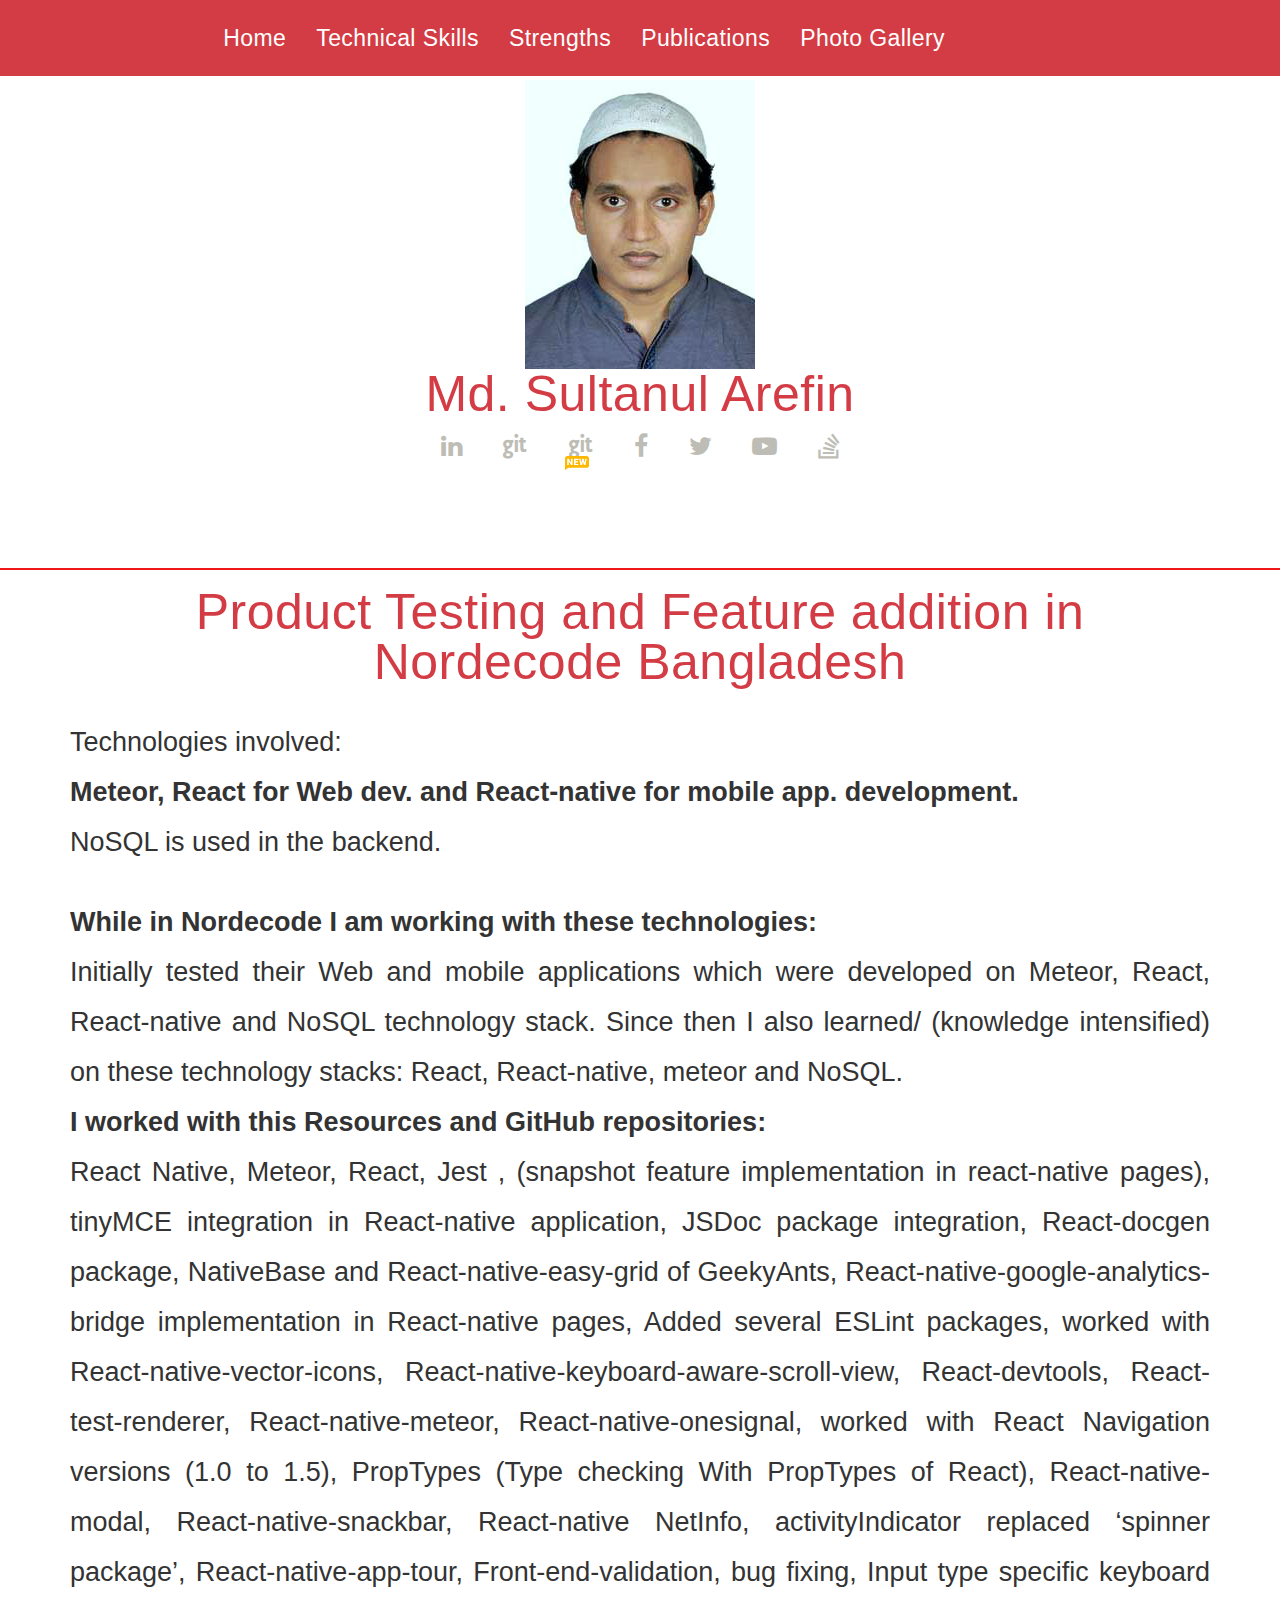
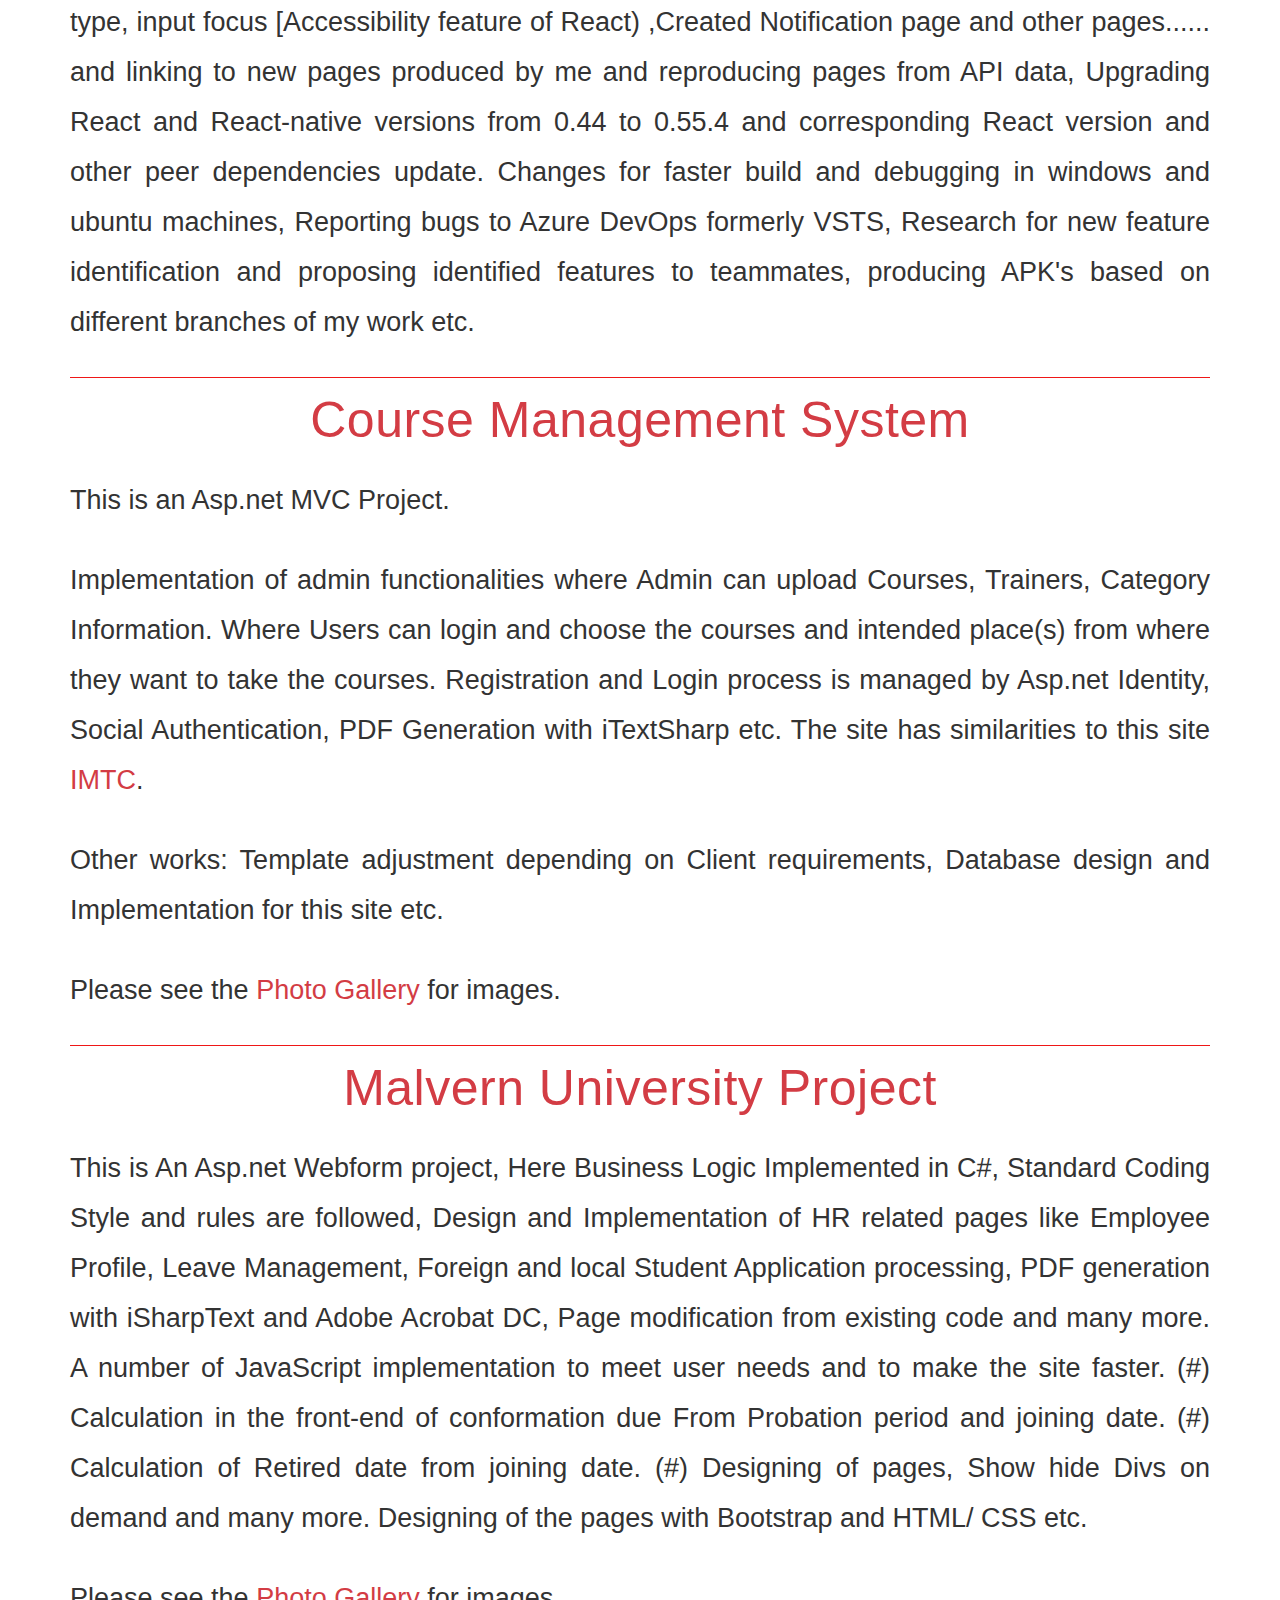
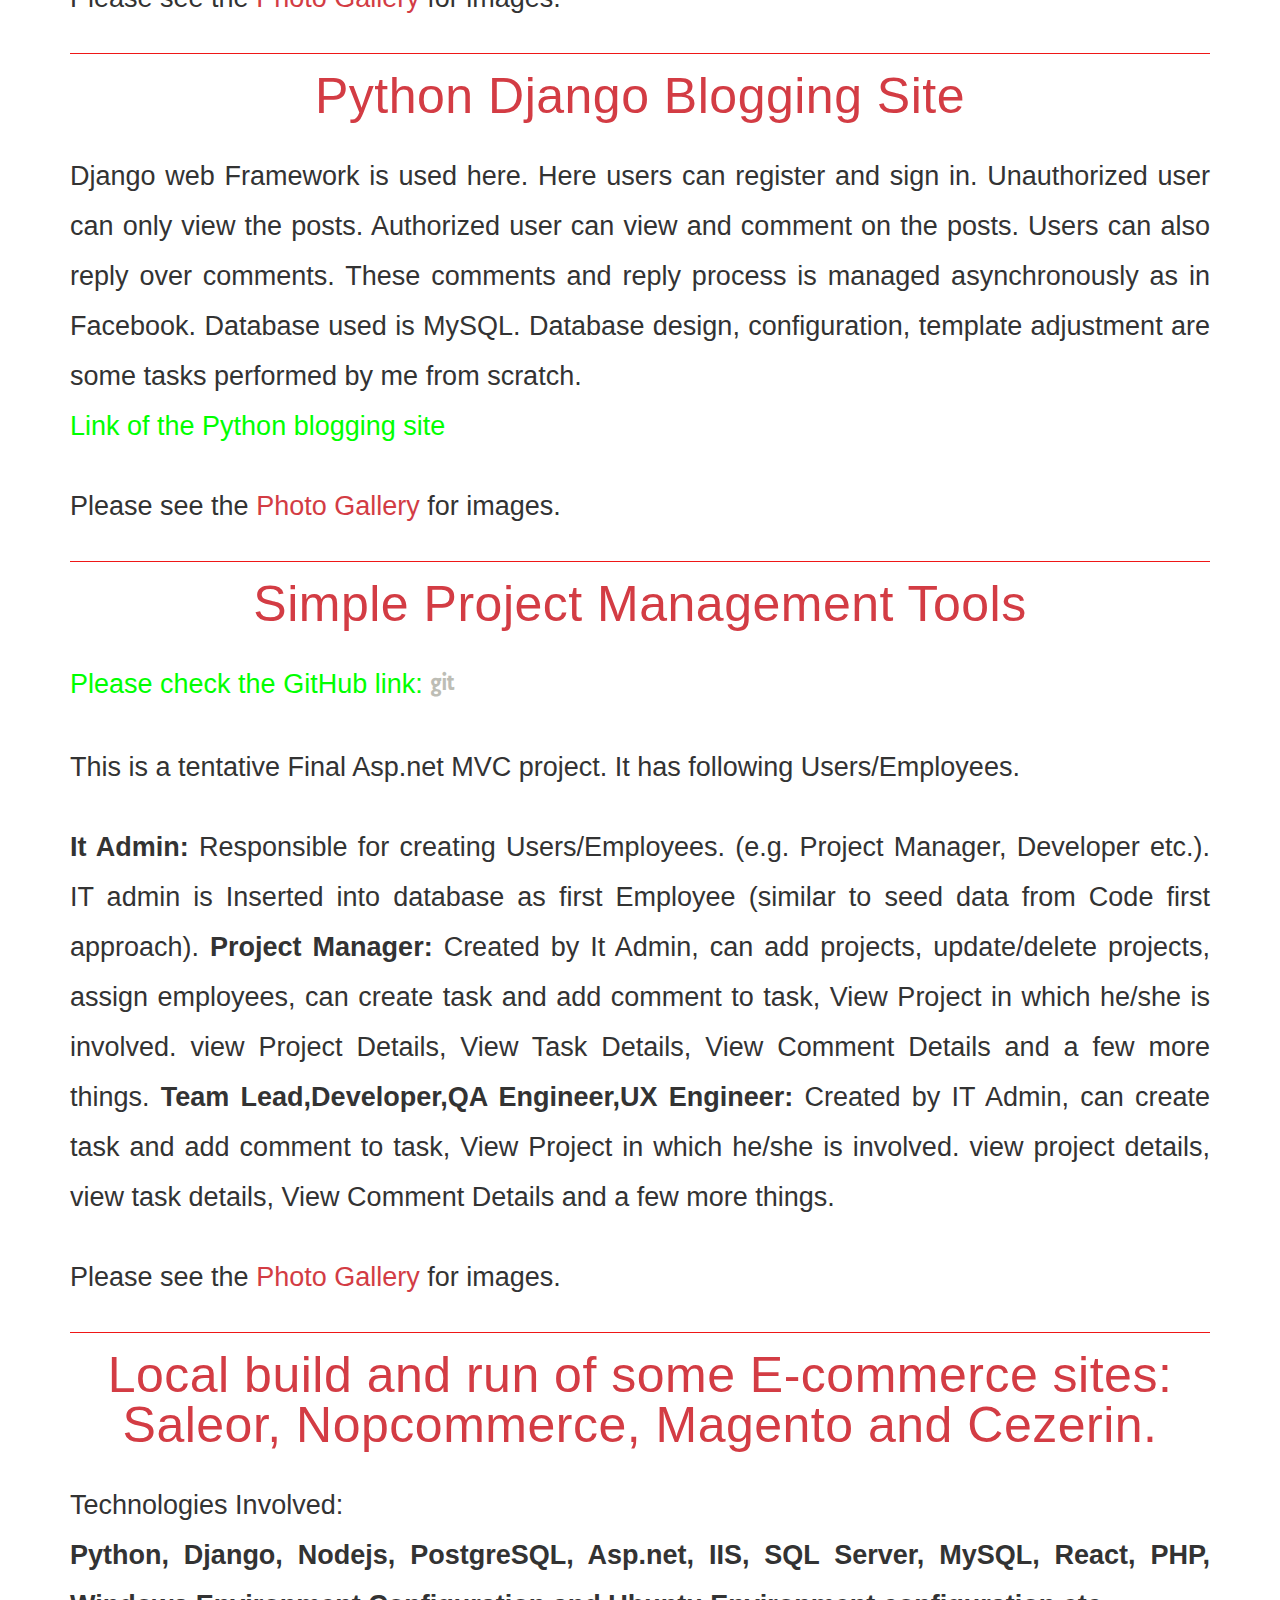
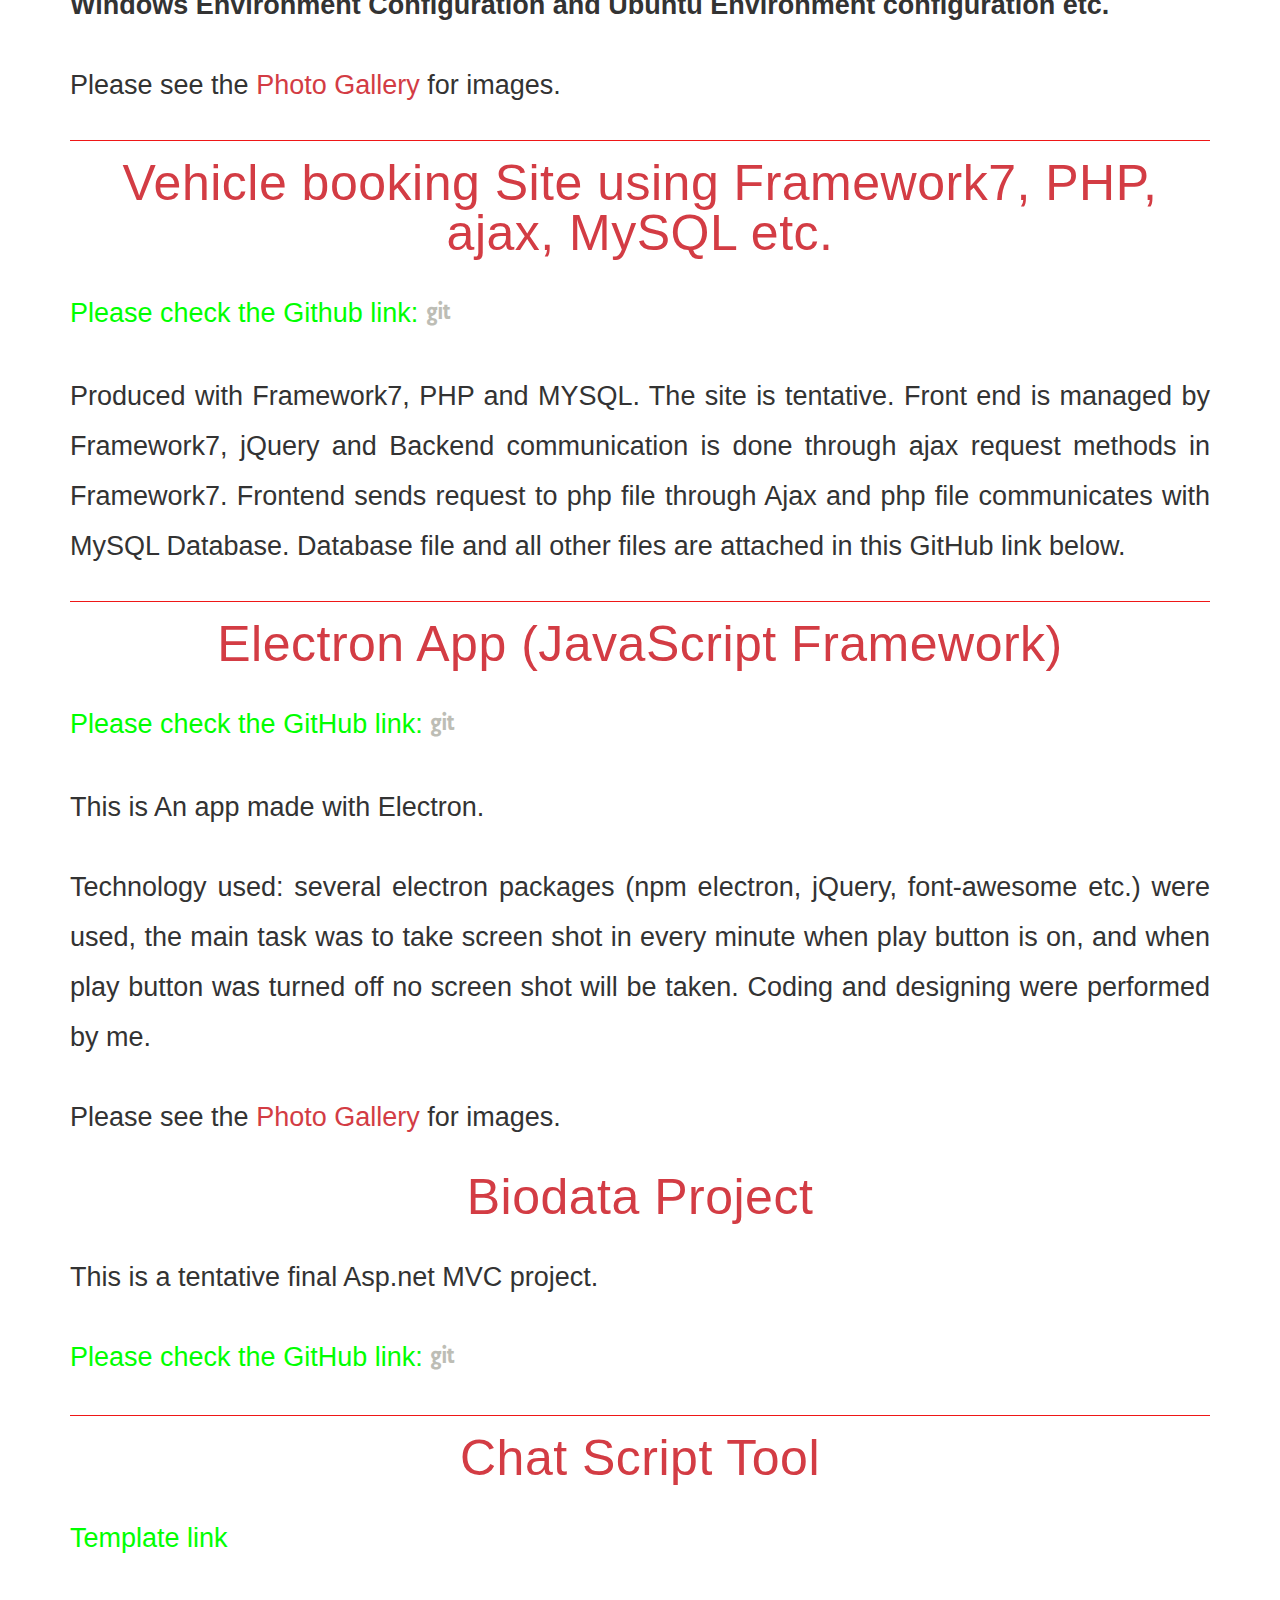
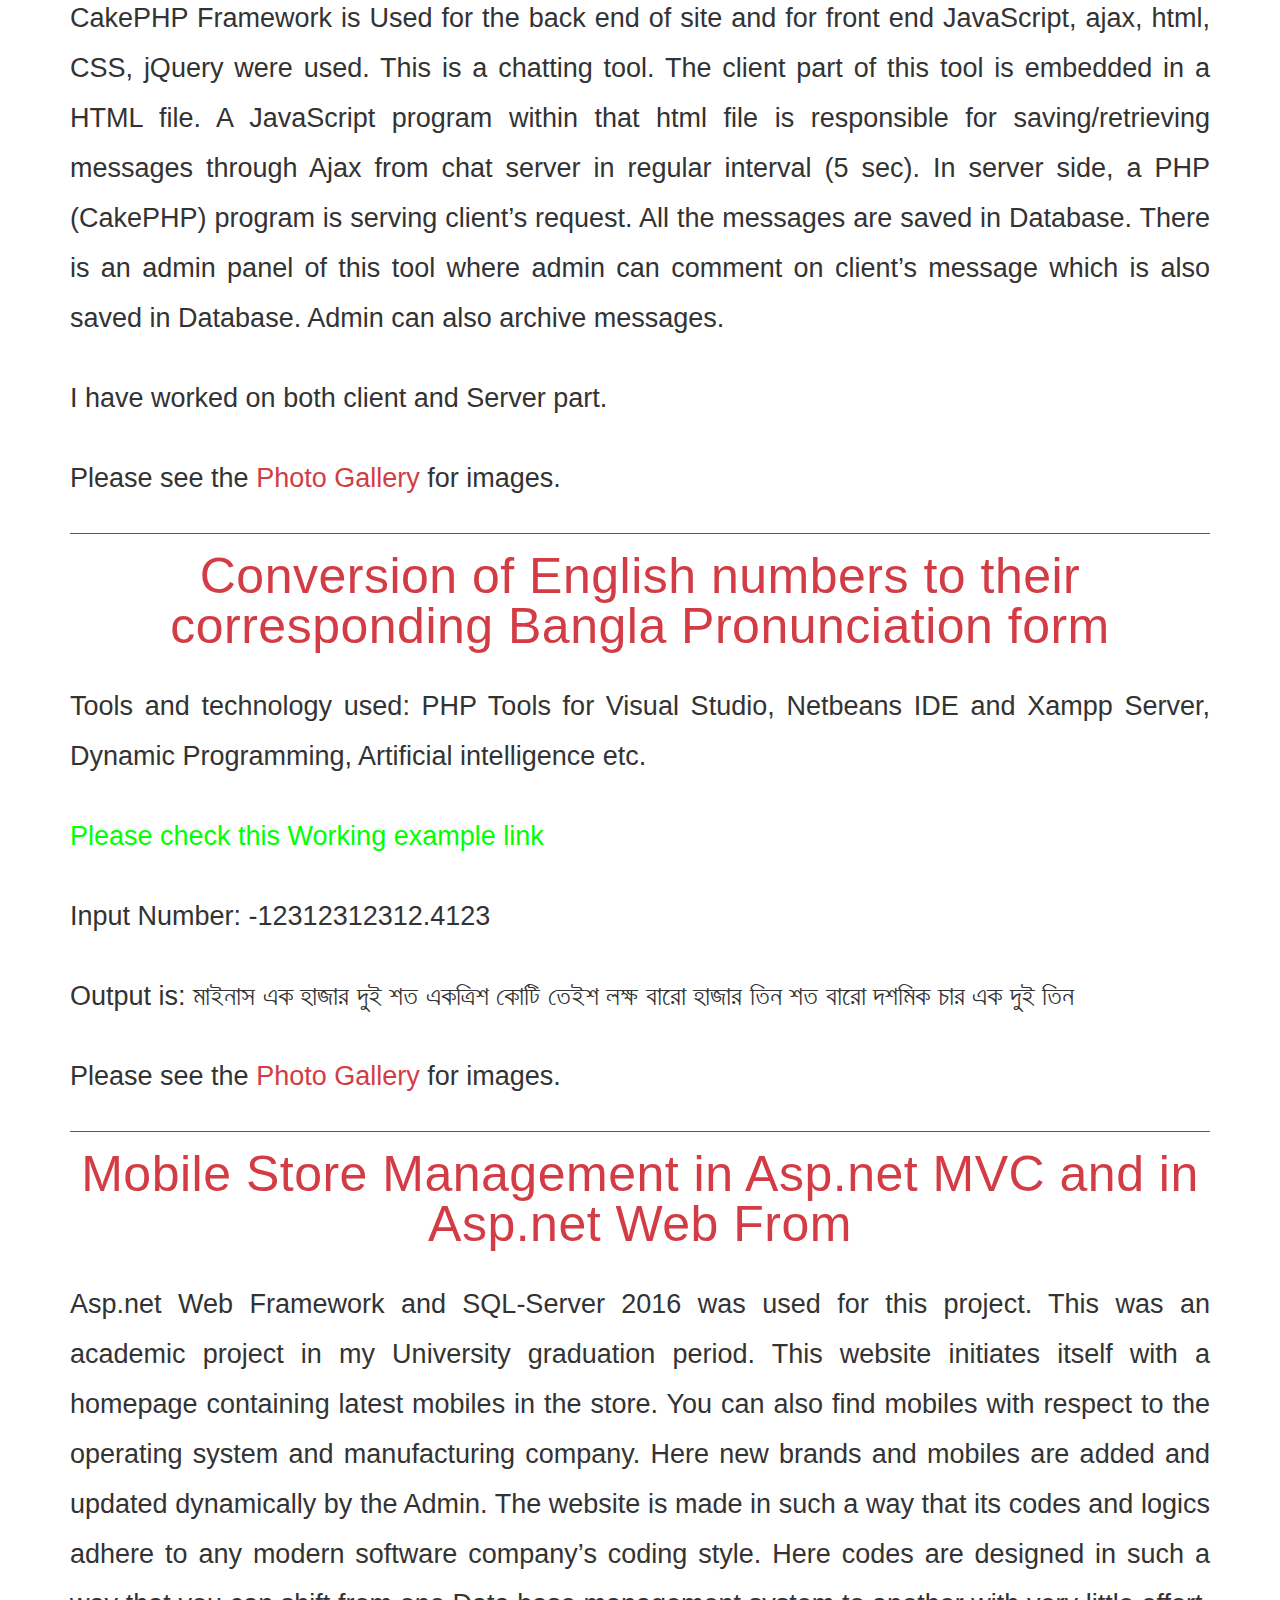
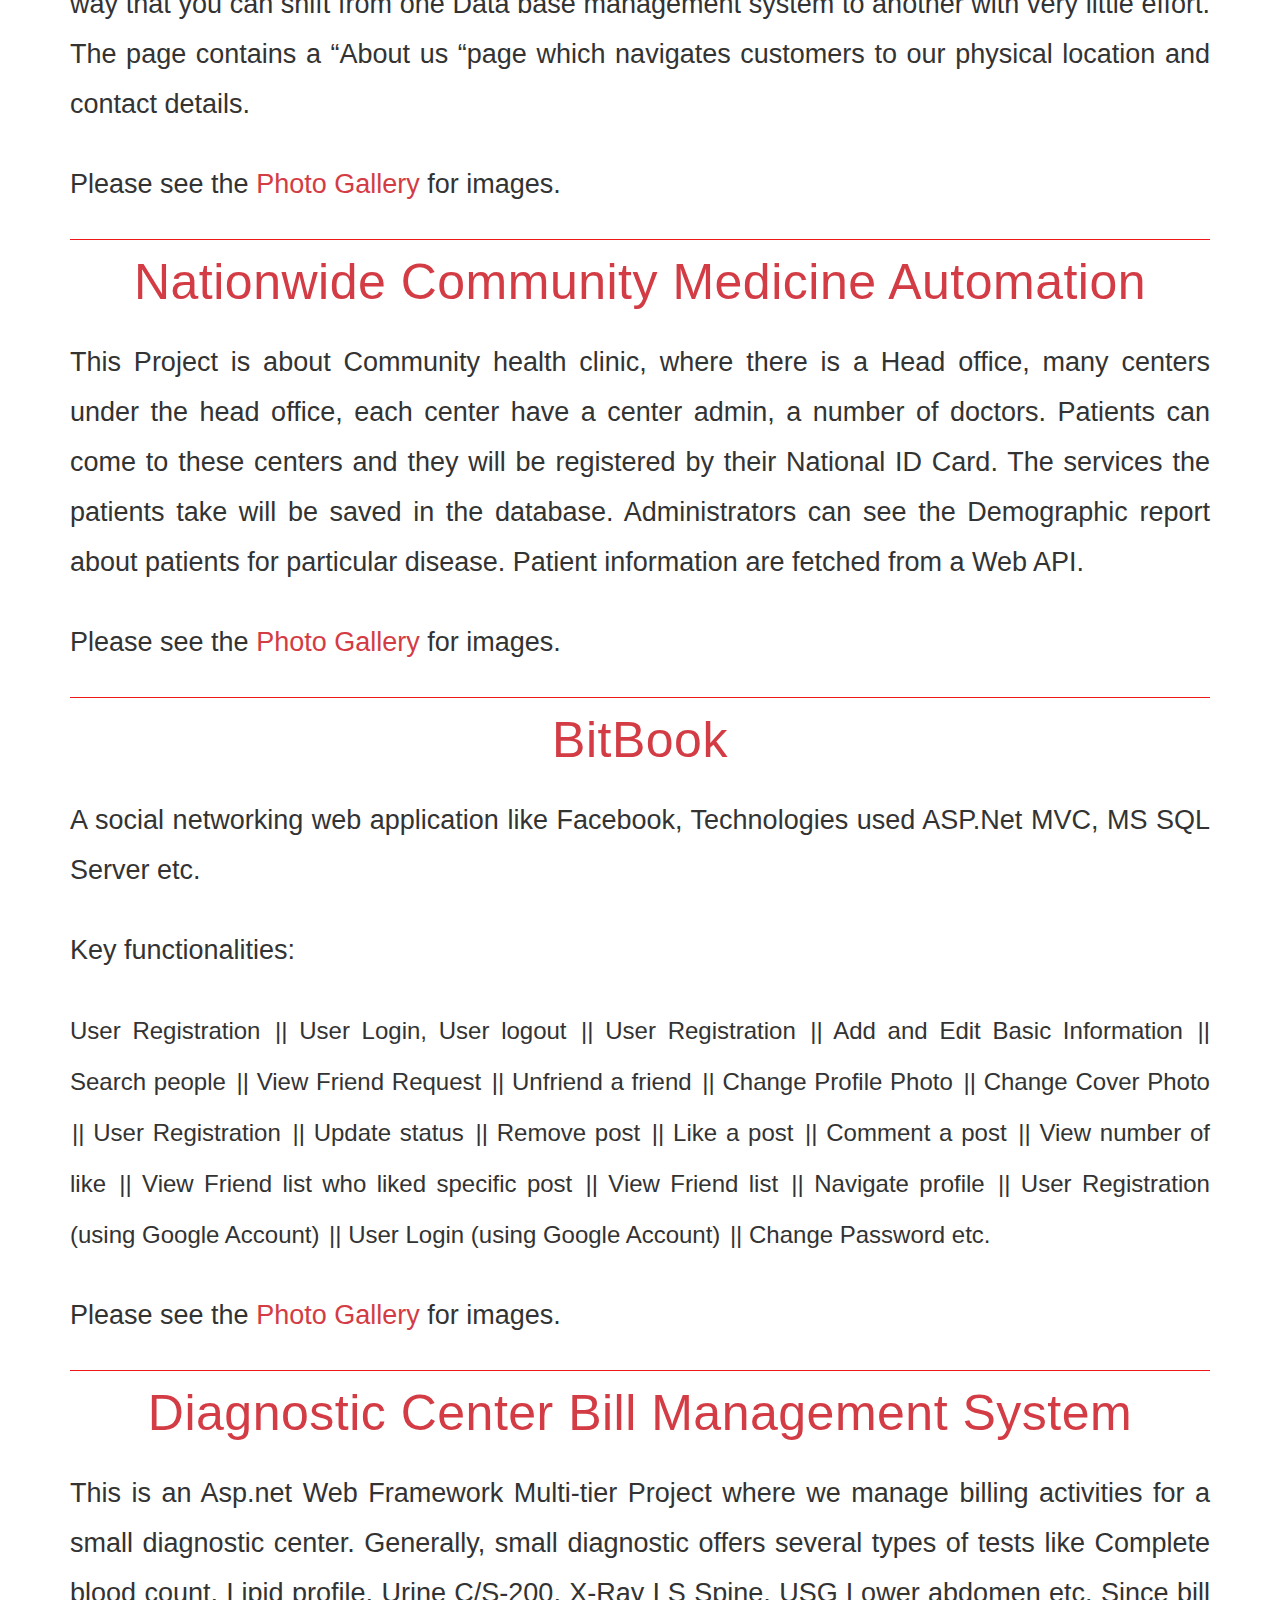
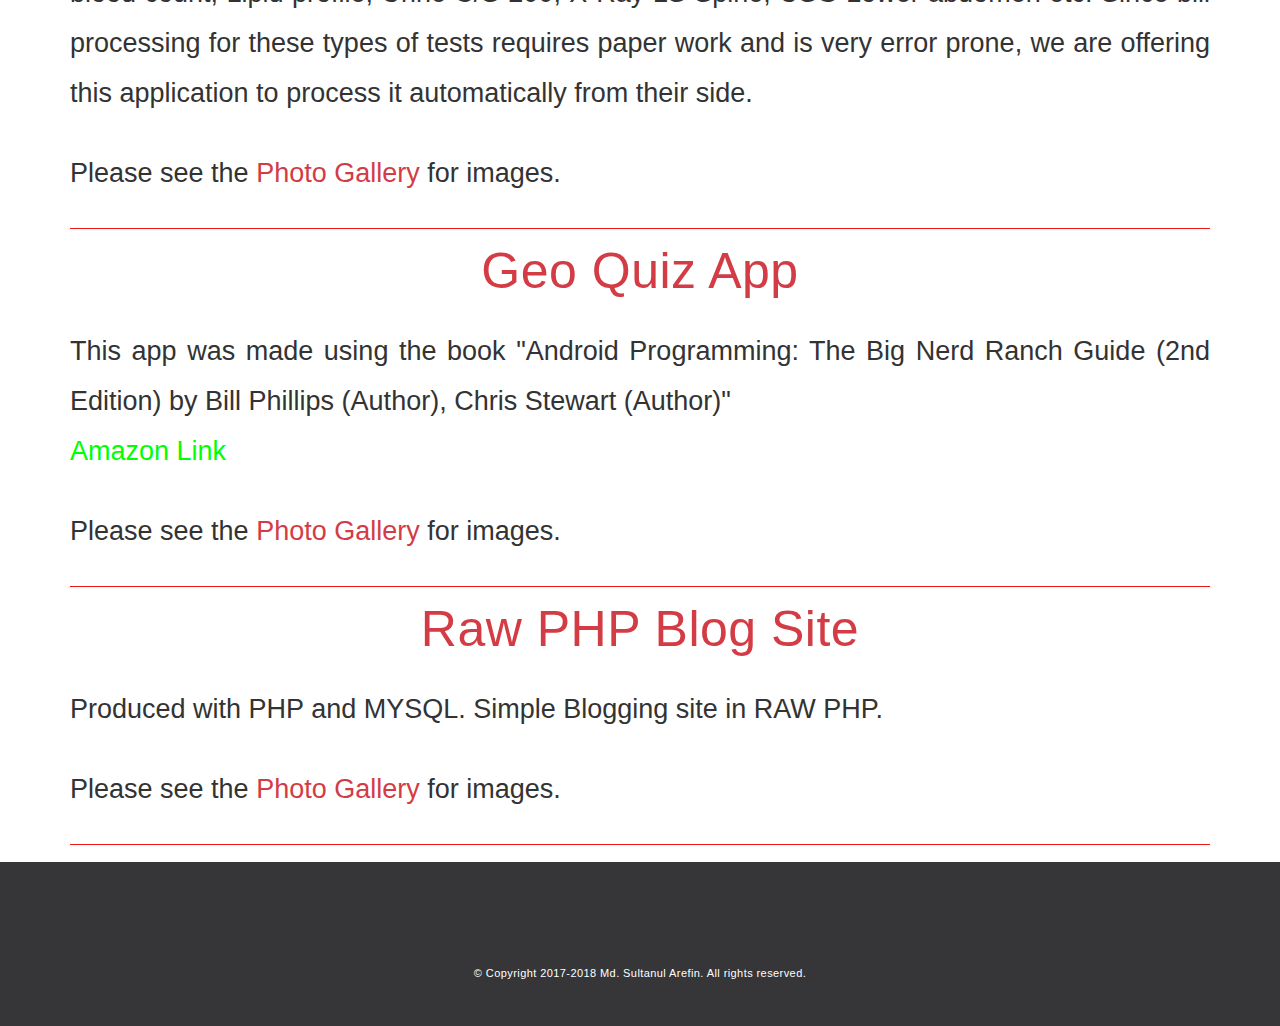
<file: index.html>
﻿<!DOCTYPE html>
<html>
<head>
    <!-- Global site tag (gtag.js) - Google Analytics -->
    <script async src="https://www.googletagmanager.com/gtag/js?id=UA-121356681-1"></script>


    <script>
        window.dataLayer = window.dataLayer || [];
        function gtag() { dataLayer.push(arguments); }
        gtag('js', new Date());
        gtag('config', 'UA-121356681-1');
    </script>
    <script src="https://cloud.tinymce.com/stable/tinymce.min.js?apiKey=i4g7q0a13kkgwt8x1ydpxethphasaeqgnk09733db5uk2roi"></script>
    <!--     <script src='https://cloud.tinymce.com/stable/tinymce.min.js'></script> -->
    <script>
        tinymce.init({
            selector: '#mytextarea'
        });
    </script>


    <meta charset="utf-8" />
    <meta http-equiv="X-UA-Compatible" content="IE=edge">
    <meta name="viewport" content="width=device-width, initial-scale=1">
    <title>
        Sultanul Arefin
    </title>
    <link href="./index.html" type="image/x-icon" rel="icon" />
    <link href="./index.html" type="image/x-icon" rel="shortcut icon" />
    <meta charset="utf-8">
    <link rel="stylesheet" href="./css/a1.css" />
    <link rel="stylesheet" href="./css/font-awesome.min.css" />
    <link rel="stylesheet" href="./css/stylesheet.css" />

    <style>
        .mc-field-group ul {
            list-style-type: none;
            padding: 0;
            margin: 0;
        }

        .mc-field-group strong {
            color: white;
        }

        .mc-field-group .mc-field-group input[type="radio"]:checked:before {
            border: 2px solid white;
        }
    </style>

    <!--<link rel="icon" type="image/png" href="./icons/favicon.png">-->
</head>
<body>
    <header class="nav-down">
        <!--header for web-->
        <div class="container-fluid hidden-xs hidden-sm">
            <div class="row">
                <div class="col-sm-9 col-md-9">
                    <nav class="navbar-right">

                        <ul class="menu">
                            <li>
                                <a href="./">Home</a>
                            </li>
                            <li>
                                <a href="./techskills.html">Technical Skills</a>
                            </li>
                            <li>
                                <a href="./strengths.html">Strengths</a>
                            </li>
                            <!--<li>
                                <a href="/pages/road_trip" class="new-tag">Road Trip</a>
                            </li>-->
                            <li>
                                <a href="./publications.html">Publications</a>
                                <!--<a href="./publications.html" class="hide">Publications</a>-->
                            </li>
                            <li>
                                <a href="./showcase.html">Photo Gallery</a>
                            </li>
                        </ul>
                    </nav>
                </div>
            </div>
        </div>
        <div class="container-fluid hidden-md hidden-lg">
            <div class="row">
                <div class="col-sm-6 col-xs-6">
                    <div class="navbar-right">
                        <button class="btn-menu" data-toggle="modal" data-target="#menumodal">
                            <i class="fa fa-bars" aria-hidden="true"></i>
                            <!--<i class="toggle-modal icon_menu">Menu</i>-->
                        </button>
                    </div>
                </div>
            </div>
        </div>
    </header>


    <!--header fro mobile-->
    <div class="modal fade" id="menumodal" tabindex="-1" aria-labelledby="modal-label-3" aria-hidden="true">
        <div class="modal-dialog modal-lg">
            <div class="modal-content modal-content-menu">
                <div class="modal-header modal-header-menu">
                    <button type="button" class="close" data-dismiss="modal" aria-hidden="true">&times;</button>
                </div>
                <div class="modal-body">
                    <div class="row mb20">
                        <div class="col-xs-10 col-xs-offset-1">
                            <div class="panel-group" id="toggle">

                                <div class="panel">
                                    <div class="panel-heading p0">
                                        <h4 class="panel-title title-responsivo-menu">
                                            <a href="./index.html" target="_blank">Home</a>
                                        </h4>
                                    </div>
                                </div>
                                <div class="panel">
                                    <div class="panel-heading p0">
                                        <h4 class="panel-title title-responsivo-menu">
                                            <!--<a href="./techskills.html" class="new-tag" target="_blank">Technical Skills</a>-->
                                            <a href="./techskills.html" target="_blank">Technical Skills</a>
                                        </h4>
                                    </div>
                                </div>
                                <div class="panel">
                                    <div class="panel-heading p0">
                                        <h4 class="panel-title title-responsivo-menu">
                                            <a href="./Strengths.html" target="_blank">Strengths</a>
                                        </h4>
                                    </div>
                                </div>
                                <div class="panel">
                                    <div class="panel-heading p0">
                                        <h4 class="panel-title title-responsivo-menu">
                                            <a href=" ./publications.html" target="_blank">Publications</a>
                                        </h4>
                                    </div>
                                </div>
                                <div class="panel">
                                    <div class="panel-heading p0">
                                        <h4 class="panel-title title-responsivo-menu">
                                            <a href="./showcase.html" target="_blank">Photo Gallery</a>
                                        </h4>
                                    </div>
                                </div>
                            </div>
                        </div>
                    </div>
                </div>
            </div>
        </div>
    </div>
    <!--content section-->
    <section id="sharing" class="ptb-80 fundo-w">
        <div class="container">

            <div class="box-services-c">
                <a href="/">
                    <img src="./img/Md. Sultanul Arefin.png" alt="Home" />
                </a>
                <div id="recipe" class="col-md-12" style="float:left">
                    <h2>Md. Sultanul Arefin</h2>
                    <!--<h3>  <strong style="color:dodgerblue">Portfolio Site</strong></h3>-->
                    <span class="social-footer">
                        <a href="https://www.linkedin.com/in/mdarefin28/" target="_blank" title="Linkedin" data-toggle="tooltip"><i class="fa icon-social fa-linkedin"></i></a>
                        <a href="https://github.com/sultanularefin" target="_blank" title="Github" data-toggle="tooltip"><i class="fa icon-social fa-git lts-tag"></i></a>
                        <a href="https://github.com/arefinncode" target="_blank" title="Github" data-toggle="tooltip"><i class="fa icon-social fa-git new-tag"></i></a>
                        <a href="https://www.facebook.com/mdsultanul" target="_blank" title="Facebook" data-toggle="tooltip"><i class="fa icon-social fa-facebook"></i></a>
                        <a href="https://twitter.com/mdsultanul" target="_blank" title="Twitter" data-toggle="tooltip"><i class="fa icon-social fa-twitter"></i></a>
                        <a href="https://www.youtube.com/channel/UCyc2IYlq56puwlUAd555X7A" target="_blank" title="Youtube" data-toggle="tooltip"><i class="fa icon-social fa-youtube-play"></i></a>
                        <a href="https://stackoverflow.com/users/6207404/md-sultanul-arefin" target="_blank" title="Stack Overflow" data-toggle="tooltip"><i class="fa icon-social fa-stack-overflow"></i></a>
                    </span>
                    <!--<div class="container-fluid">-->
                    <!--<div class="col-xs-12 col-sm-12 col-md-7 social-footer text-center ">

                    </div>-->
                    <!--</div>-->
                </div>

            </div>
        </div>
        <!--<section id="socials" class="back-3 footer-wrapper">

        </section>-->
    </section>
    <!--<section class="clearfix"></section>-->
    <!--<section id="recipe" class="bg-img bg02 mb0 stellar pt-90" data-stellar-background-ratio="0.4">-->
    <hr class="normal" style="display:block;height:3px;border:0; border-top:2px solid #ef1717; margin:1em 0;padding:0" />

    <section id="recipe" class="clearfix" data-stellar-background-ratio="0.4">
        <div class="container">
            <div class="row">
                <div class="col-md-12">
                    <!--<div class="col-md-4 col-md-offset-1">-->
                    <div class="box-services-c">
                        <h2 class="title-small">Product Testing and Feature addition in Nordecode Bangladesh</h2>
                        <h3 style="text-align:justify">
                            Technologies involved:<br /> <b> Meteor, React for Web dev. and React-native for mobile app. development.</b>
                            <br />
                            NoSQL is used in the backend.

                        </h3>
                        <h3 style="text-align:justify">
                            <b>  While in Nordecode I am working with these technologies: </b>
                            <br />Initially tested their Web and
                            mobile applications which were developed on Meteor, React,
                            React-native and NoSQL technology stack. Since then I also
                            learned/ (knowledge intensified) on these technology 
                            stacks: React, React-native, meteor and NoSQL. <br />
                            <b>
                                I worked with this Resources and GitHub repositories:
                            </b><br />
                            React Native, Meteor, React, Jest , (snapshot feature 
                            implementation in react-native pages), tinyMCE integration in
                            React-native application, JSDoc package integration, React-docgen
                            package, NativeBase and React-native-easy-grid of GeekyAnts, 
                            React-native-google-analytics-bridge implementation in React-native 
                            pages, Added several ESLint packages, worked with 
                            React-native-vector-icons, React-native-keyboard-aware-scroll-view,
                            React-devtools, React-test-renderer, React-native-meteor,
                            React-native-onesignal, worked with React Navigation versions
                            (1.0 to 1.5), PropTypes (Type checking With PropTypes of React),
                            React-native-modal, React-native-snackbar, React-native NetInfo,
                            activityIndicator replaced ‘spinner package’, React-native-app-tour,
                            Front-end-validation, bug fixing, Input type specific keyboard type, 
                            input focus [Accessibility feature of React) ,Created Notification
                            page and other pages...... and linking to new pages produced by me
                            and reproducing pages from API data, Upgrading React and React-native
                            versions from 0.44 to 0.55.4 and corresponding React version 
                            and other peer dependencies update. Changes for faster build and 
                            debugging in windows and ubuntu machines, Reporting bugs to Azure
                            DevOps formerly VSTS, Research for new feature identification and 
                            proposing identified features to teammates, 
                            producing APK's based on different branches of my work etc. 

                            <br />
                        </h3>


                    </div>
                    <hr class="normal" style="display:block;height:3px;border:0; border-top:1px solid #ef1717; margin:1em 0;padding:0" />



                    <div class="box-services-c">
                        <h2 class="title-small">Course Management System</h2>
                        <h3 style="text-align:justify">
                            This is an Asp.net MVC Project.
                        </h3>
                        <h3 style="text-align:justify">
                            Implementation of admin functionalities where 
                            Admin can upload Courses, Trainers, Category Information.
                            Where Users can login and choose the courses and intended place(s)
                            from where they want to take the courses. Registration and 
                            Login process is managed by Asp.net Identity, Social Authentication,
                            PDF Generation with iTextSharp etc. 
                            The site has similarities to this site <a href="https://imtc.my/">IMTC</a>.
                        </h3>
                        <h3 style="text-align:justify">
                            Other works: Template adjustment depending on Client requirements,
                            Database design and Implementation for this site etc.
                        </h3>
                        <h3 style="text-align:justify">Please see the <a href="./showcase.html">Photo Gallery</a> for images.</h3>
                    </div>
                    <hr class="normal" style="display:block;height:3px;border:0; border-top:1px solid #ef1717; margin:1em 0;padding:0" />

                    <div class="box-services-c">
                        <h2 class="title-small">Malvern University Project</h2>
                        <h3 style="text-align:justify">
                            This is An Asp.net Webform project, Here Business Logic
                            Implemented in C#, Standard Coding Style and rules are followed,
                            Design and Implementation of HR related pages like Employee Profile,
                            Leave Management, Foreign and local Student Application processing,
                            PDF generation with iSharpText and Adobe Acrobat DC, Page modification
                            from existing code and many more. A number of JavaScript implementation
                            to
                            meet user needs and to make the site faster. 
                            (#) Calculation in the front-end of conformation due From Probation period and joining date.
                            (#) Calculation of Retired date from joining date.
                            (#) Designing of pages, Show hide Divs on demand and many more.

                            Designing of the pages with Bootstrap and HTML/ CSS etc.
                        </h3>
                        <h3 style="text-align:justify">Please see the <a href="./showcase.html">Photo Gallery</a> for images.</h3>
                    </div>
                    <hr class="normal" style="display:block;height:3px;border:0; border-top:1px solid #ef1717; margin:1em 0;padding:0" />
                    <div class="box-services-c">

                        <h2 class="title-small">Python Django Blogging Site</h2>
                        <h3 style="text-align:justify">
                            Django web Framework is used here. Here users 
                            can register and sign in. Unauthorized user can only
                            view the posts. Authorized user can view and comment on
                            the posts. Users can also reply over comments. These comments 
                            and reply process is managed asynchronously as in Facebook. 
                            Database used is MySQL. Database design, configuration, template
                            adjustment are some tasks performed by me from scratch. 

                            <br />
                            <a style="color:#00ff00" href="http://arefinuapbd.pythonanywhere.com/">Link of the Python blogging site</a>
                            <br />
                        </h3>
                        <h3 style="text-align:justify">Please see the <a href="./showcase.html">Photo Gallery</a> for images.</h3>
                    </div>

                    <hr class="normal" style="display:block;height:3px;border:0; border-top:1px solid #ef1717; margin:1em 0;padding:0" />
                    <div class="box-services-c">
                        <h2 class="title-small">Simple Project Management Tools</h2>
                        <h3 style="text-align:justify; color:#00ff00">
                            Please check the GitHub link:
                            <a href="https://github.com/sultanularefin/Simple-Project-Management-System-Tentative-Final" target="_blank" title="Github" data-toggle="tooltip"><i class="fa icon-social fa-git"></i></a>
                        </h3>
                        <h3 style="text-align:justify">
                            This is a tentative Final Asp.net MVC project. 
                            It has following Users/Employees.
                        </h3>
                        <h3 style="text-align:justify">
                            <b>It Admin:</b>
                            Responsible for creating Users/Employees.
                            (e.g. Project Manager, Developer etc.). IT admin 
                            is Inserted into database as first Employee
                            (similar to seed data from Code first approach). 
                            <b>Project Manager:</b> 
                            Created by It Admin, can add projects, update/delete projects,
                            assign employees, can create task and add comment to task, 
                            View Project in which he/she is involved. view Project Details, 
                            View Task Details,
                            View Comment Details and a few more things. 
                            <b>
                                Team Lead,Developer,QA Engineer,UX Engineer:
                            </b> 
                            Created by IT Admin, can create task and add comment
                            to task, View Project in which he/she is involved. view project
                            details, view task details,
                            View Comment Details and a few more things.

                        </h3>
                        <h3 style="text-align:justify">Please see the <a href="./showcase.html">Photo Gallery</a> for images.</h3>
                    </div>
                    <hr class="normal" style="display:block;height:3px;border:0; border-top:1px solid #ef1717; margin:1em 0;padding:0" />
                    <div class="box-services-c">
                        <h2 class="title-small">Local build and run of some E-commerce sites: Saleor, Nopcommerce, Magento and Cezerin.</h2>
                        <h3 style="text-align:justify">
                            Technologies Involved:<br /> 
                            <b>
                                Python, Django, Nodejs, PostgreSQL, Asp.net, IIS,
                                SQL Server, MySQL, React, PHP, Windows Environment 
                                Configuration and Ubuntu Environment configuration etc. 
                            </b>
                            <br />

                        </h3>
                        <h3 style="text-align:justify">Please see the <a href="./showcase.html">Photo Gallery</a> for images.</h3>

                    </div>


                    <hr class="normal" style="display:block;height:3px;border:0; border-top:1px solid #ef1717; margin:1em 0;padding:0" />
                    <div class="box-services-c">
                        <h2 class="title-small">Vehicle booking Site using Framework7, PHP, ajax, MySQL etc.</h2>
                        <h3 style="text-align:justify; color:#00ff00">
                            Please check the Github link:
                            <a href="https://github.com/sultanularefin/Framework7" target="_blank" title="Github" data-toggle="tooltip"><i class="fa icon-social fa-git"></i></a>
                        </h3>
                        <h3 style="text-align:justify">
                            Produced with Framework7, PHP and MYSQL. The site is tentative. 
                            Front end is managed by Framework7, jQuery and Backend 
                            communication is done through ajax request methods in Framework7. 
                            Frontend sends request to php file through Ajax and php file
                            communicates with MySQL Database. Database file and 
                            all other files are attached in this GitHub link below.
                             </h3>

                        <!--<h3 style="text-align:justify">Please see the Photo Gallery for images.</h3>-->
                    </div>
                    <hr class="normal" style="display:block;height:3px;border:0; border-top:1px solid #ef1717; margin:1em 0;padding:0" />

                    <div class="box-services-c">

                        <h2 class="title-small">Electron App (JavaScript Framework)</h2>
                        <h3 style="text-align:justify; color:#00ff00">
                            Please check the GitHub link:
                            <a href="https://github.com/sultanularefin/ArElectronRepo" target="_blank" title="Github" data-toggle="tooltip"><i class="fa icon-social fa-git"></i></a>
                        </h3>
                        <h3 style="text-align:justify">
                            This is An app made with Electron.
                        </h3>
                        <h3 style="text-align:justify">
                            Technology used: several electron packages 
                            (npm electron, jQuery, font-awesome etc.) were used, 
                            the main task was to take screen shot in every minute
                            when play button is on, and when play button was turned
                            off no screen shot will be taken. 
                            Coding and designing were performed by me.
                        </h3>

                        <h3 style="text-align:justify">Please see the <a href="./showcase.html">Photo Gallery</a> for images.</h3>
                    </div>
                    <div class="box-services-c">
                        <h2 class="title-small">Biodata Project</h2>
                        <h3 style="text-align:justify">
                            This is a tentative final Asp.net MVC project.
                        </h3>
                        <h3 style="text-align:justify; color:#00ff00">
                            Please check the GitHub link:
                            <a href="https://github.com/sultanularefin/BigBangBiodataMVC" target="_blank" title="Github" data-toggle="tooltip"><i class="fa icon-social fa-git"></i></a>
                        </h3>

                    </div>
                    <hr class="normal" style="display:block;height:3px;border:0; border-top:1px solid #ef1717; margin:1em 0;padding:0" />


                    <div class="box-services-c">

                        <h2 class="title-small">Chat Script Tool</h2>
                        <h3 style="text-align:justify">
                            <a style="color:#00ff00" href="http://bootsnipp.com/user/snippets/B21Wp">Template link</a>
                        </h3>
                        <h3 style="text-align:justify">
                            CakePHP Framework is Used for the back end of site
                            and for front end JavaScript, ajax, html, CSS, jQuery
                            were used. This is a chatting tool. The client part
                            of this tool is embedded in a HTML file. A JavaScript
                            program within that html file is responsible for saving/retrieving
                            messages through Ajax from chat server in regular interval
                            (5 sec). In server side, a PHP (CakePHP) program is serving client’s
                            request. All the messages are saved in Database.
                            There is an admin panel of this tool where admin can
                            comment on client’s message which is also saved in Database.
                            Admin can also archive messages.
                        </h3>
                        <h3 style="text-align:justify">
                            I have worked on both client and Server part.
                        </h3>

                        <h3 style="text-align:justify">Please see the <a href="./showcase.html">Photo Gallery</a> for images.</h3>
                    </div>
                    <hr class="normal" style="display:block;height:3px;border:0; border-top:1px solid #ef1717; margin:1em 0;padding:0" />


                    <div class="box-services-c">
                        <h2 class="title-small">Conversion of English numbers to their corresponding Bangla Pronunciation form</h2>
                        <h3 style="text-align:justify">
                            Tools and technology used: PHP Tools for Visual Studio,
                            Netbeans IDE and Xampp Server,
                            Dynamic Programming, Artificial intelligence etc.
                        </h3>
                        <h3 style="text-align:justify">
                            <a style="color:#00ff00" href="https://pronounciation.000webhostapp.com/">Please check this Working example link</a>
                        </h3>
                        <h3 style="text-align:justify">
                            Input Number: -12312312312.4123
                        </h3>
                        <h3 style="text-align:justify">
                            Output is: মাইনাস এক হাজার দুই শত একত্রিশ কোটি তেইশ লক্ষ বারো হাজার তিন শত বারো দশমিক চার এক দুই তিন
                        </h3>

                        <h3 style="text-align:justify">Please see the <a href="./showcase.html">Photo Gallery</a> for images.</h3>
                    </div>
                    <hr class="normal" style="display:block;height:3px;border:0; border-top:1px solid #ef1717; margin:1em 0;padding:0" />

                    <div class="box-services-c">
                        <h2 class="title-small">Mobile Store Management in Asp.net MVC and in Asp.net Web From</h2>
                        <h3 style="text-align:justify">
                            Asp.net Web Framework and SQL-Server 2016 was used for this
                            project. This was an academic project in my University graduation
                            period. This website initiates itself with a homepage containing 
                            latest mobiles in the store. You can also find mobiles with respect
                            to the operating system and manufacturing company. Here new brands
                            and mobiles are added and updated dynamically by the Admin. The 
                            website is made in such a way that its codes and logics adhere to
                            any modern software company’s coding style. Here codes are designed
                            in such a way that you can shift from one Data base management 
                            system to another with very little effort. The page contains a
                            “About us “page
                            which navigates customers to our physical location and contact details.

                        </h3>

                        <h3 style="text-align:justify">Please see the <a href="./showcase.html">Photo Gallery</a> for images.</h3>
                    </div>
                    <hr class="normal" style="display:block;height:3px;border:0; border-top:1px solid #ef1717; margin:1em 0;padding:0" />


                    <div class="box-services-c">
                        <h2 class="title-small">Nationwide Community Medicine Automation</h2>
                        <h3 style="text-align:justify">
                            This Project is about Community health clinic, where there is a Head
                            office, many centers under the head office, each center have
                            a center admin, a number of doctors. Patients can come to these
                            centers and they will be registered by their National ID Card. 
                            The services the patients take will be saved in the database.
                            Administrators can see the Demographic report about patients
                            for particular disease.
                            Patient information are fetched from a Web API.

                        </h3>
                        <h3 style="text-align:justify">Please see the <a href="./showcase.html">Photo Gallery</a> for images.</h3>
                    </div>

                    <hr class="normal" style="display:block;height:3px;border:0; border-top:1px solid #ef1717; margin:1em 0;padding:0" />


                    <div class="box-services-c">

                        <h2 class="title-small">BitBook</h2>
                        <h3 style="text-align:justify">
                            A social networking web application like Facebook, 
                            Technologies used ASP.Net MVC, MS SQL Server etc.
                        </h3>  
                            <h3 style="text-align:justify">
                                Key functionalities:
                            </h3>
                        <h3 style="text-align:justify">
                            <span style="font-size:x-large">User Registration</span>
                            <span style="font-size:x-large;margin-left:2px">|| User Login, User logout</span>
                            <span style="font-size:x-large;margin-left:2px">|| User Registration</span>
                            <span style="font-size:x-large;margin-left:2px">|| Add and Edit Basic Information</span>
                            <span style="font-size:x-large;margin-left:2px">|| Search people</span>
                            <span style="font-size:x-large;margin-left:2px">|| View Friend Request</span>
                            <span style="font-size:x-large;margin-left:2px">|| Unfriend a friend</span>
                            <span style="font-size:x-large;margin-left:2px">|| Change Profile Photo</span>
                            <span style="font-size:x-large;margin-left:2px">|| Change Cover Photo</span>
                            <span style="font-size:x-large;margin-left:2px">|| User Registration</span>
                            <span style="font-size:x-large;margin-left:2px">|| Update status</span>
                            <span style="font-size:x-large;margin-left:2px">|| Remove post</span>
                            <span style="font-size:x-large;margin-left:2px">|| Like a post</span>
                            <span style="font-size:x-large;margin-left:2px">|| Comment a post</span>
                            <span style="font-size:x-large;margin-left:2px">|| View number of like</span>
                            <span style="font-size:x-large;margin-left:2px">|| View Friend list who liked specific post</span>
                            <span style="font-size:x-large;margin-left:2px">|| View Friend list</span>
                            <span style="font-size:x-large;margin-left:2px">|| Navigate profile</span>
                            <span style="font-size:x-large;margin-left:2px">|| User Registration (using Google Account)</span>
                            <span style="font-size:x-large;margin-left:2px">|| User Login (using Google Account)</span>
                            <span style="font-size:x-large;margin-left:2px">|| Change Password etc.</span>
                        </h3>
                        <h3 style="text-align:justify">Please see the <a href="./showcase.html">Photo Gallery</a> for images.</h3>
                    </div>
                    <hr class="normal" style="display:block;height:3px;border:0; border-top:1px solid #ef1717; margin:1em 0;padding:0" />


                    <div class="box-services-c">

                        <h2 class="title-small">Diagnostic Center Bill Management System</h2>
                        <h3 style="text-align:justify">
                            This is an Asp.net Web Framework Multi-tier Project where we manage billing activities for a small diagnostic center.
                            Generally, small diagnostic offers several types
                            of tests like Complete blood count, Lipid profile,
                            Urine C/S-200, X-Ray LS Spine, USG Lower abdomen etc.
                            Since bill processing for these types of tests 
                            requires paper work and is very error prone, we
                            are offering this application to process it 
                            automatically from their side.

                        </h3>
                        <h3 style="text-align:justify">Please see the <a href="./showcase.html">Photo Gallery</a> for images.</h3>
                    </div>
                    <hr class="normal" style="display:block;height:3px;border:0; border-top:1px solid #ef1717; margin:1em 0;padding:0" />

                    <div class="box-services-c">
                        <h2 class="title-small">Geo Quiz App</h2>
                        <h3 style="text-align:justify">
                            This app was made using the book "Android Programming: The Big Nerd Ranch Guide (2nd Edition) by Bill Phillips (Author), Chris Stewart (Author)" 

                            <br />
                            <a style="color:#00ff00" href="https://www.amazon.com/Android-Programming-Ranch-Guide-Guides/dp/0134706056/ref=pd_sbs_14_t_1/159-4094621-3757442?_encoding=UTF8&psc=1&refRID=YCKW6YSNYQ4BX5FMS044">Amazon Link</a>
                        </h3>
                        <h3 style="text-align:justify">Please see the <a href="./showcase.html">Photo Gallery</a> for images.</h3>
                    </div>
                    <hr class="normal" style="display:block;height:3px;border:0; border-top:1px solid #ef1717; margin:1em 0;padding:0" />



                    <div class="box-services-c">
                        <h2 class="title-small">Raw PHP Blog Site</h2>
                        <h3 style="text-align:justify">
                            Produced with PHP and MYSQL. Simple Blogging site in RAW PHP.
                        </h3>
                        <h3 style="text-align:justify">Please see the <a href="./showcase.html">Photo Gallery</a> for images.</h3>
                    </div>
                    <hr class="normal" style="display:block;height:3px;border:0; border-top:1px solid #ef1717; margin:1em 0;padding:0" />
                </div>
            </div>
        </div>
    </section>


    <footer id="footer" class="footer-wrapper">
        <div class="row">
            <div class="col-md-12 text-center mt30">
                <p class="copyright">&copy; Copyright 2017-2018 Md. Sultanul Arefin. All rights reserved.</p>
            </div>
        </div>
    </footer>
    <!--carousel slide-->
    <script src="./js/a1.js"></script>
    <script src="./js/jquery.themepunch.tools.min.js"></script>
    <script src="./js/jquery.themepunch.revolution.min.js"></script>

</body>
</html>
</file>
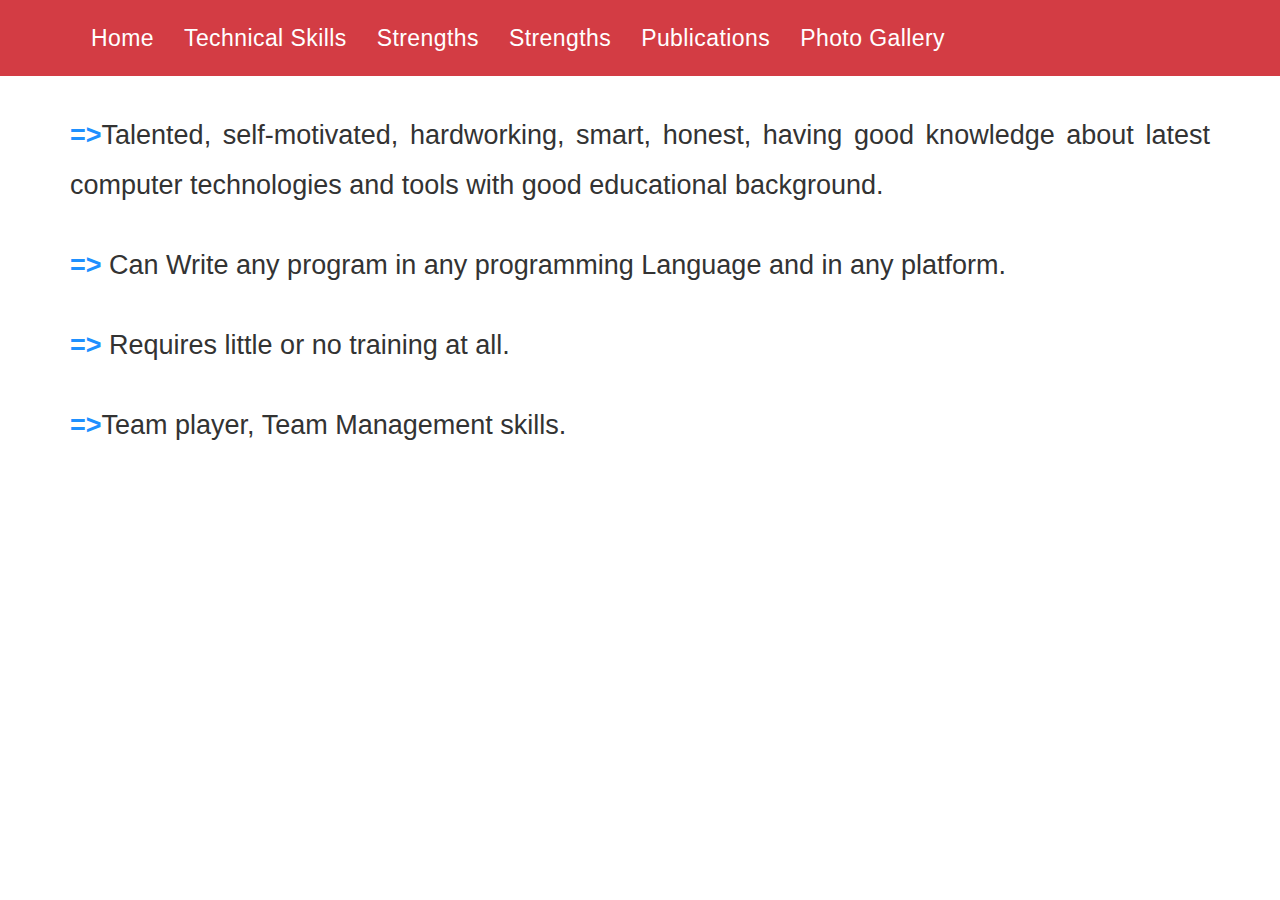
<file: Packages.html>
﻿<!DOCTYPE html>
<html>
<head>
    <meta charset="utf-8" />
    <meta http-equiv="X-UA-Compatible" content="IE=edge">
    <meta name="viewport" content="width=device-width, initial-scale=1">

    <title>
        Md. Sultanul Arefin Portfolio Site
    </title>
    <link href="./index.html" type="image/x-icon" rel="icon" />
    <link href="./index.html" type="image/x-icon" rel="shortcut icon" />
    <meta charset="utf-8">
    <link rel="stylesheet" href="./css/a1.css" />
    <link rel="stylesheet" href="./css/font-awesome.min.css" />
    <link rel="stylesheet" href="./css/stylesheet.css" />




    <style>
        .mc-field-group ul {
            list-style-type: none;
            padding: 0;
            margin: 0;
        }

        .mc-field-group strong {
            color: white;
        }

        .mc-field-group .mc-field-group input[type="radio"]:checked:before {
            border: 2px solid white;
        }
    </style>
    <link rel="icon" type="image/png" href="./icons/favicon.png">
</head>
<body>

    <header class="nav-down">

        <!--header for web-->
        <div class="container-fluid hidden-xs hidden-sm">
            <div class="row">

                <div class="col-sm-9 col-md-9">
                    <nav class="navbar-right">
                        <ul class="menu">

                            <li>
                                <a href="./">Home</a>
                            </li>

                            <li>
                                <a href="./techskills.html">Technical Skills</a>
                            </li>
                            <li>
                                <a href="./strengths.html">Strengths</a>
                            </li>
                            <li>
                                <a href="./strengths.html">Strengths</a>
                            </li>
                            <!--<li>
        <a href="/pages/road_trip" class="new-tag">Road Trip</a>
    </li>-->
                            <!--<li>
        <a href="./showcase.html" class="hide">Photo Gallery</a>
    </li>-->
                            <li>
                                <a href="./publications.html">Publications</a>
                            </li>
                            <li>
                                <a href="./showcase.html">Photo Gallery</a>
                            </li>


                        </ul>
                    </nav>
                </div>
            </div>
        </div>
        <div class="container-fluid hidden-md hidden-lg">
            <div class="row">

                <div class="col-sm-6 col-xs-6">
                    <div class="navbar-right">
                        <button class="btn-menu" data-toggle="modal" data-target="#menumodal">
                            <i class="fa fa-bars" aria-hidden="true"></i>
                            <!--<i class="toggle-modal icon_menu">Menu</i>-->
                        </button>
                    </div>
                </div>
            </div>
        </div>
    </header>


    <!--header fro mobile-->
    <!--header fro mobile-->
    <div class="modal fade" id="menumodal" tabindex="-1" aria-labelledby="modal-label-3" aria-hidden="true">
        <div class="modal-dialog modal-lg">
            <div class="modal-content modal-content-menu">
                <div class="modal-header modal-header-menu">
                    <button type="button" class="close" data-dismiss="modal" aria-hidden="true">&times;</button>
                </div>
                <div class="modal-body">
                    <div class="row mb20">
                        <div class="col-xs-10 col-xs-offset-1">
                            <div class="panel-group" id="toggle">

                                <div class="panel">
                                    <div class="panel-heading p0">
                                        <h4 class="panel-title title-responsivo-menu">
                                            <a href="./index.html" target="_blank">Home</a>
                                        </h4>
                                    </div>
                                </div>

                                <div class="panel">
                                    <div class="panel-heading p0">
                                        <h4 class="panel-title title-responsivo-menu">
                                            <!--<a href="./techskills.html" class="new-tag" target="_blank">Technical Skills</a>-->
                                            <a href="./techskills.html" target="_blank">Technical Skills</a>
                                        </h4>
                                    </div>
                                </div>

                                <div class="panel">
                                    <div class="panel-heading p0">
                                        <h4 class="panel-title title-responsivo-menu">
                                            <a href="./strengths.html" target="_blank">Strengths</a>
                                        </h4>
                                    </div>
                                </div>

                                <div class="panel">
                                    <div class="panel-heading p0">
                                        <h4 class="panel-title title-responsivo-menu">
                                            <a href=" ./publications.html" target="_blank">Publications</a>
                                        </h4>
                                    </div>
                                </div>

                                <div class="panel">
                                    <div class="panel-heading p0">
                                        <h4 class="panel-title title-responsivo-menu">
                                            <a href="./showcase.html" target="_blank">Photo Gallery</a>
                                        </h4>
                                    </div>
                                </div>

                            </div>
                        </div>
                    </div>
                </div>
            </div>
        </div>
    </div>

    <!--content section begins here-->

    <section id="recipe" class="ptb-80 fundo-w">
        <!--<section id="recipe" class="clearfix" data-stellar-background-ratio="0.4">-->
        <div class="container">
            <div class="row">
                <div class="col-md-12">
                    <!--<div class="col-md-4 col-md-offset-1">-->
                    <div class="box-services-c">

                        <h3 style="text-align:justify">
                            <strong style="color:dodgerblue">=></strong>Talented, self-motivated, hardworking, smart, honest, having good knowledge about latest computer technologies and tools with good educational background.

                        </h3>

                        <h3 style="text-align:justify">
                            <strong style="color:dodgerblue">=></strong> Can Write any program in any programming Language and in any platform.
                        </h3>


                        <h3 style="text-align:justify">
                            <strong style="color:dodgerblue">=></strong> Requires little or no training at all.
                        </h3>

                        <h3 style="text-align:justify">
                            <strong style="color:dodgerblue">=></strong>Team player, Team Management skills.
                        </h3>

                    </div>

                </div>
            </div>
        </div>
    </section>

    <!--<footer id="footer" class="footer-wrapper">
        <div class="row">
            <div class="col-md-12 text-center mt30">
                <p class="copyright">&copy; Copyright 2017-2018 Md. Sultanul Arefin. All rights reserved.</p>
            </div>
        </div>
    </footer>-->


    <script src="./js/a1.js"></script>
    <script src="./js/jquery.themepunch.tools.min.js"></script>
    <script src="./js/jquery.themepunch.revolution.min.js"></script>


</body>
</html>
</file>
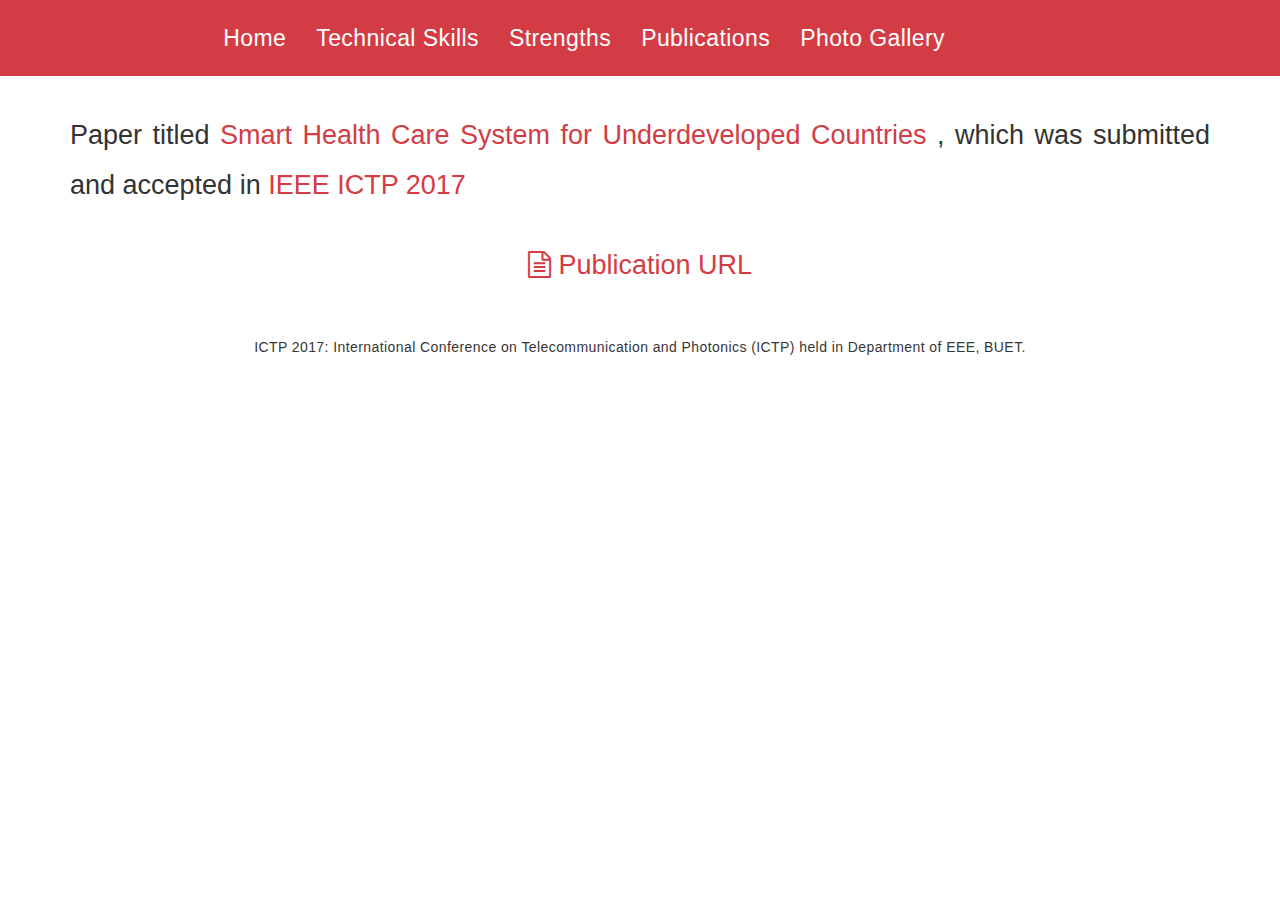
<file: publications.html>
﻿<!DOCTYPE html>
<html>
<head>
    <meta charset="utf-8" />
    <meta http-equiv="X-UA-Compatible" content="IE=edge">
    <meta name="viewport" content="width=device-width, initial-scale=1">

    <title>
        Sultanul Arefin
    </title>
    <link href="./index.html" type="image/x-icon" rel="icon" />
    <link href="./index.html" type="image/x-icon" rel="shortcut icon" />
    <meta charset="utf-8">
    <link rel="stylesheet" href="./css/a1.css" />
    <link rel="stylesheet" href="./css/font-awesome.min.css" />
    <link rel="stylesheet" href="./css/stylesheet.css" />




    <style>
        .mc-field-group ul {
            list-style-type: none;
            padding: 0;
            margin: 0;
        }

        .mc-field-group strong {
            color: white;
        }

        .mc-field-group .mc-field-group input[type="radio"]:checked:before {
            border: 2px solid white;
        }
    </style>
    <link rel="icon" type="image/png" href="./icons/favicon.png">
</head>
<body>

    <header class="nav-down">

        <!--header for web-->
        <div class="container-fluid hidden-xs hidden-sm">
            <div class="row">

                <div class="col-sm-9 col-md-9">
                    <nav class="navbar-right">
                        <ul class="menu">

                            <li>
                                <a href="./">Home</a>
                            </li>

                            <li>
                                <a href="./techskills.html">Technical Skills</a>
                            </li>
                            <li>
                                <a href="./strengths.html">Strengths</a>
                            </li>
                            <!--<li>
                                <a href="/pages/road_trip" class="new-tag">Road Trip</a>
                            </li>-->
                            <!--<li>
                                <a href="./showcase.html" class="hide">Photo Gallery</a>
                            </li>-->
                            <li>
                                <a href="./publications.html">Publications</a>
                            </li>
                            <li>
                                <a href="./showcase.html">Photo Gallery</a>
                            </li>

                        </ul>
                    </nav>
                </div>
            </div>
        </div>
        <div class="container-fluid hidden-md hidden-lg">
            <div class="row">

                <div class="col-sm-6 col-xs-6">
                    <div class="navbar-right">
                        <button class="btn-menu" data-toggle="modal" data-target="#menumodal">
                            <i class="fa fa-bars" aria-hidden="true"></i>
                            <!--<i class="toggle-modal icon_menu">Menu</i>-->
                        </button>
                    </div>
                </div>
            </div>
        </div>
    </header>


    <!--header fro mobile-->
    <!--header fro mobile-->
    <div class="modal fade" id="menumodal" tabindex="-1" aria-labelledby="modal-label-3" aria-hidden="true">
        <div class="modal-dialog modal-lg">
            <div class="modal-content modal-content-menu">
                <div class="modal-header modal-header-menu">
                    <button type="button" class="close" data-dismiss="modal" aria-hidden="true">&times;</button>
                </div>
                <div class="modal-body">
                    <div class="row mb20">
                        <div class="col-xs-10 col-xs-offset-1">
                            <div class="panel-group" id="toggle">

                                <div class="panel">
                                    <div class="panel-heading p0">
                                        <h4 class="panel-title title-responsivo-menu">
                                            <a href="./index.html" target="_blank">Home</a>
                                        </h4>
                                    </div>
                                </div>

                                <div class="panel">
                                    <div class="panel-heading p0">
                                        <h4 class="panel-title title-responsivo-menu">
                                            <!--<a href="./techskills.html" class="new-tag" target="_blank">Technical Skills</a>-->
                                            <a href="./techskills.html" target="_blank">Technical Skills</a>
                                        </h4>
                                    </div>
                                </div>

                                <div class="panel">
                                    <div class="panel-heading p0">
                                        <h4 class="panel-title title-responsivo-menu">
                                            <a href="./strengths.html" target="_blank">Strengths</a>
                                        </h4>
                                    </div>
                                </div>

                                <div class="panel">
                                    <div class="panel-heading p0">
                                        <h4 class="panel-title title-responsivo-menu">
                                            <a href=" ./publications.html" target="_blank">Publications</a>
                                        </h4>
                                    </div>
                                </div>

                                <div class="panel">
                                    <div class="panel-heading p0">
                                        <h4 class="panel-title title-responsivo-menu">
                                            <a href="./showcase.html" target="_blank">Photo Gallery</a>
                                        </h4>
                                    </div>
                                </div>

                            </div>
                        </div>
                    </div>
                </div>
            </div>
        </div>
    </div>

    <!--content section begins here-->

    <section id="recipe" class="ptb-80 fundo-w">
        <!--<section id="recipe" class="clearfix" data-stellar-background-ratio="0.4">-->
        <div class="container">
            <div class="row">
                <div class="col-md-12">
                    <!--<div class="col-md-4 col-md-offset-1">-->


                    <div class="box-services-c">

                        <h3 style="text-align:justify">

                            Paper titled  <a href="https://ieeexplore.ieee.org/document/8285926/">
                                Smart Health Care System for Underdeveloped Countries
                            </a> , which was submitted and
                            accepted in <a href="http://ictp-comsoc.org/">
                                IEEE ICTP 2017
                            </a>
                            <br />



                        </h3>

                        <div class="box-services-c">
                            <h3 class="title-small">





                                <a href="https://ieeexplore.ieee.org/document/8285926/" target="_blank" title="IEEE" data-toggle="tooltip"><i class="fa fa-file-text-o"></i> Publication URL</a>

                            </h3>
                        </div>


                        <br />
                        ICTP 2017: International Conference on Telecommunication and Photonics (ICTP)
                        held in Department of EEE, BUET.
                    </div>

                </div>
            </div>
        </div>
    </section>
    <!--<footer id="footer" class="footer-wrapper">
        <div class="row">
            <div class="col-md-12 text-center mt30">
                <p class="copyright">&copy; Copyright 2017-2018 Md. Sultanul Arefin. All rights reserved.</p>
            </div>
        </div>
    </footer>-->

    <script src="./js/a1.js"></script>
    <script src="./js/jquery.themepunch.tools.min.js"></script>
    <script src="./js/jquery.themepunch.revolution.min.js"></script>

</body>
</html>
</file>
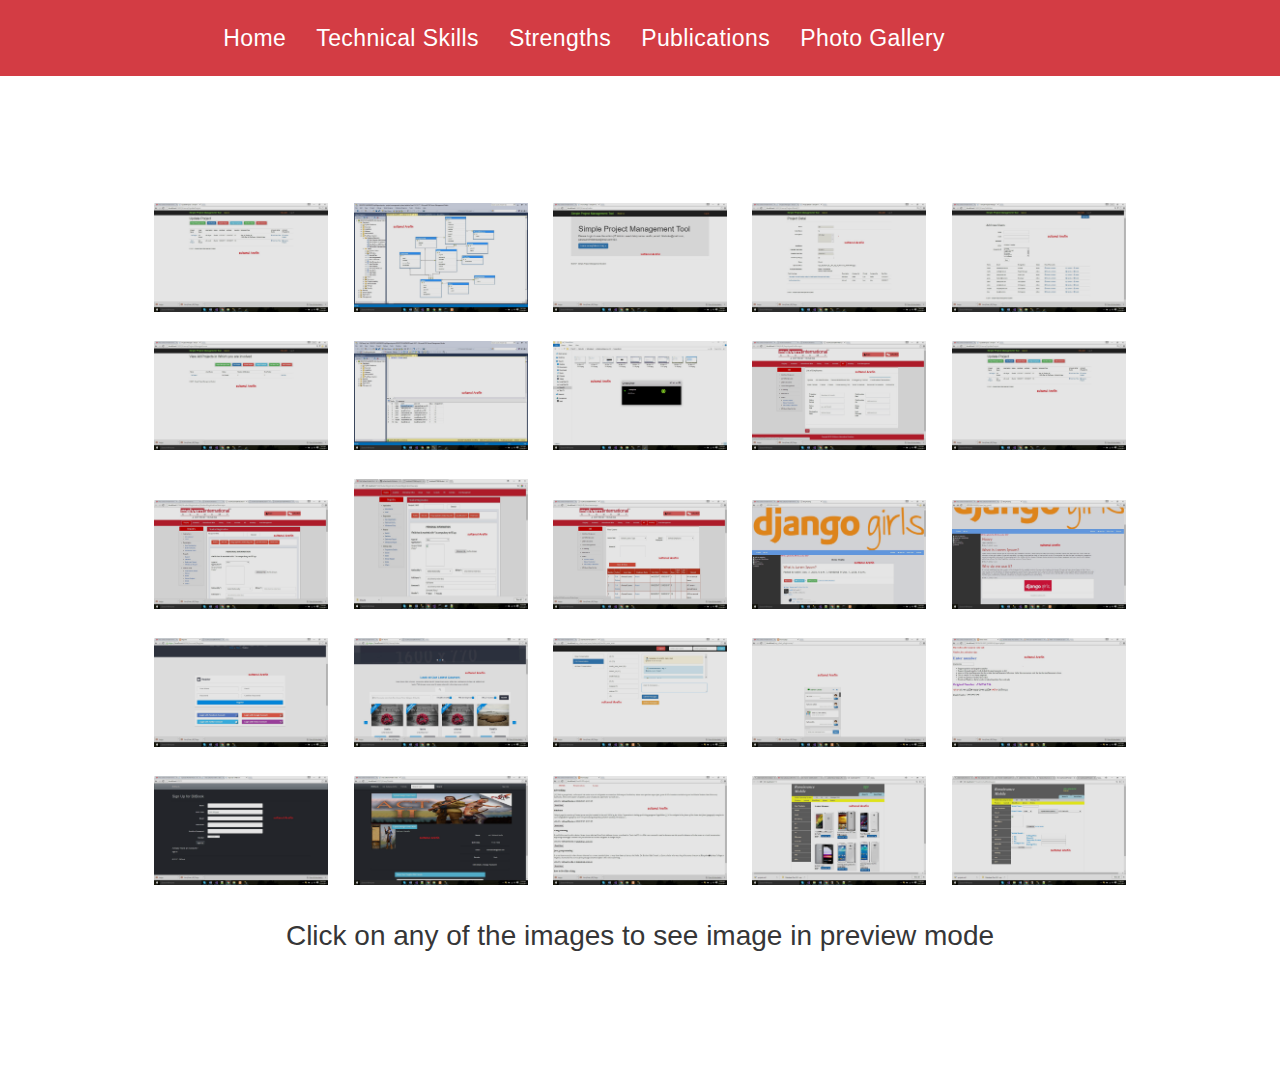
<file: showcase.html>
﻿<!DOCTYPE html>
<html>
<head>
    <meta charset="utf-8" />
    <meta http-equiv="X-UA-Compatible" content="IE=edge">
    <meta name="viewport" content="width=device-width, initial-scale=1">

    <title>
        Md. Sultanul Arefin Portfolio Site
    </title>
    <link href="./index.html" type="image/x-icon" rel="icon" />
    <link href="./index.html" type="image/x-icon" rel="shortcut icon" />
    <meta charset="utf-8">
    <link rel="stylesheet" href="./css/a1.css" />
    <link rel="stylesheet" href="./css/font-awesome.min.css" />
    <link rel="stylesheet" href="./css/stylesheet.css" />

    <link href="./css/lg-fb-comment-box.css" rel="stylesheet" />
    <link href="./css/lg-transitions.css" rel="stylesheet" />
    <link href="./css/lightgallery.css" rel="stylesheet" />



    <style>
        .mc-field-group ul {
            list-style-type: none;
            padding: 0;
            margin: 0;
        }

        .mc-field-group strong {
            color: white;
        }

        .mc-field-group .mc-field-group input[type="radio"]:checked:before {
            border: 2px solid white;
        }
    </style>


    <style type="text/css">
        body {
            background-color: #152836;
            color: #eee;
            font-family: "Open Sans", "Helvetica Neue", Helvetica, Arial, sans-serif
        }

        .small {
            font-size: 11px;
            color: #999;
            display: block;
            margin-top: -10px
        }

        .cont {
            text-align: center;
        }

        .page-head {
            padding: 60px 0;
            text-align: center;
        }

            .page-head .lead {
                font-size: 18px;
                font-weight: 400;
                line-height: 1.4;
                margin-bottom: 50px;
                margin-top: 0;
            }

        .btn {
            -moz-user-select: none;
            background-image: none;
            border: 1px solid transparent;
            border-radius: 2px;
            cursor: pointer;
            display: inline-block;
            font-size: 14px;
            font-weight: normal;
            line-height: 1.42857;
            margin-bottom: 0;
            padding: 6px 12px;
            text-align: center;
            vertical-align: middle;
            white-space: nowrap;
            text-decoration: none;
        }

        .btn-lg {
            border-radius: 2px;
            font-size: 18px;
            line-height: 1.33333;
            padding: 10px 16px;
        }

        .btn-primary:hover {
            background-color: #fff;
            color: #152836;
        }

        .btn-primary {
            background-color: #152836;
            border-color: #0e1a24;
            color: #ffffff;
        }

        .btn-primary {
            border-color: #eeeeee;
            color: #eeeeee;
            transition: color 0.1s ease 0s, background-color 0.15s ease 0s;
        }

        .page-head h1 {
            font-size: 42px;
            margin: 0 0 20px;
            color: #FFF;
            position: relative;
            display: inline-block;
        }

            .page-head h1 .version {
                bottom: 0;
                color: #ddd;
                font-size: 11px;
                font-style: italic;
                position: absolute;
                width: 58px;
                right: -58px;
            }

        .demo-gallery > ul {
            margin-bottom: 0;
            padding-left: 15px;
        }

            .demo-gallery > ul > li {
                margin-bottom: 15px;
                width: 180px;
                display: inline-block;
                margin-right: 15px;
                list-style: outside none none;
            }

                .demo-gallery > ul > li a {
                    border: 3px solid #FFF;
                    border-radius: 3px;
                    display: block;
                    overflow: hidden;
                    position: relative;
                    float: left;
                }

                    .demo-gallery > ul > li a > img {
                        -webkit-transition: -webkit-transform 0.15s ease 0s;
                        -moz-transition: -moz-transform 0.15s ease 0s;
                        -o-transition: -o-transform 0.15s ease 0s;
                        transition: transform 0.15s ease 0s;
                        -webkit-transform: scale3d(1, 1, 1);
                        transform: scale3d(1, 1, 1);
                        height: 100%;
                        width: 100%;
                    }

                    .demo-gallery > ul > li a:hover > img {
                        -webkit-transform: scale3d(1.1, 1.1, 1.1);
                        transform: scale3d(1.1, 1.1, 1.1);
                    }

                    .demo-gallery > ul > li a:hover .demo-gallery-poster > img {
                        opacity: 1;
                    }

                    .demo-gallery > ul > li a .demo-gallery-poster {
                        background-color: rgba(0, 0, 0, 0.1);
                        bottom: 0;
                        left: 0;
                        position: absolute;
                        right: 0;
                        top: 0;
                        -webkit-transition: background-color 0.15s ease 0s;
                        -o-transition: background-color 0.15s ease 0s;
                        transition: background-color 0.15s ease 0s;
                    }

                        .demo-gallery > ul > li a .demo-gallery-poster > img {
                            left: 50%;
                            margin-left: -10px;
                            margin-top: -10px;
                            opacity: 0;
                            position: absolute;
                            top: 50%;
                            -webkit-transition: opacity 0.3s ease 0s;
                            -o-transition: opacity 0.3s ease 0s;
                            transition: opacity 0.3s ease 0s;
                        }

                    .demo-gallery > ul > li a:hover .demo-gallery-poster {
                        background-color: rgba(0, 0, 0, 0.5);
                    }

        .demo-gallery .justified-gallery > a > img {
            -webkit-transition: -webkit-transform 0.15s ease 0s;
            -moz-transition: -moz-transform 0.15s ease 0s;
            -o-transition: -o-transform 0.15s ease 0s;
            transition: transform 0.15s ease 0s;
            -webkit-transform: scale3d(1, 1, 1);
            transform: scale3d(1, 1, 1);
            height: 100%;
            width: 100%;
        }

        .demo-gallery .justified-gallery > a:hover > img {
            -webkit-transform: scale3d(1.1, 1.1, 1.1);
            transform: scale3d(1.1, 1.1, 1.1);
        }

        .demo-gallery .justified-gallery > a:hover .demo-gallery-poster > img {
            opacity: 1;
        }

        .demo-gallery .justified-gallery > a .demo-gallery-poster {
            background-color: rgba(0, 0, 0, 0.1);
            bottom: 0;
            left: 0;
            position: absolute;
            right: 0;
            top: 0;
            -webkit-transition: background-color 0.15s ease 0s;
            -o-transition: background-color 0.15s ease 0s;
            transition: background-color 0.15s ease 0s;
        }

            .demo-gallery .justified-gallery > a .demo-gallery-poster > img {
                left: 50%;
                margin-left: -10px;
                margin-top: -10px;
                opacity: 0;
                position: absolute;
                top: 50%;
                -webkit-transition: opacity 0.3s ease 0s;
                -o-transition: opacity 0.3s ease 0s;
                transition: opacity 0.3s ease 0s;
            }

        .demo-gallery .justified-gallery > a:hover .demo-gallery-poster {
            background-color: rgba(0, 0, 0, 0.5);
        }

        .demo-gallery .video .demo-gallery-poster img {
            height: 48px;
            margin-left: -24px;
            margin-top: -24px;
            opacity: 0.8;
            width: 48px;
        }

        .demo-gallery.dark > ul > li a {
            border: 3px solid #04070a;
        }
    </style>


</head>
<body>

    <header class="nav-down">

        <!--header for web-->
        <div class="container-fluid hidden-xs hidden-sm">
            <div class="row">

                <div class="col-sm-9 col-md-9">
                    <nav class="navbar-right">
                        <ul class="menu">

                            <li>
                                <a href="./">Home</a>
                            </li>

                            <li>
                                <a href="./techskills.html">Technical Skills</a>
                            </li>
                            <li>
                                <a href="./strengths.html">Strengths</a>
                            </li>
                            <li>
                                <a href="./publications.html">Publications</a>
                            </li>
                            <!--<li>
        <a href="/pages/road_trip" class="new-tag">Road Trip</a>
    </li>-->
                            <!--<li>
        <a href="./showcase.html" class="hide">Photo Gallery</a>
    </li>-->
                            <li>
                                <a href="./showcase.html">Photo Gallery</a>
                            </li>

                        </ul>
                    </nav>
                </div>
            </div>
        </div>
        <div class="container-fluid hidden-md hidden-lg">
            <div class="row">

                <div class="col-sm-6 col-xs-6">
                    <div class="navbar-right">
                        <button class="btn-menu" data-toggle="modal" data-target="#menumodal">
                            <i class="fa fa-bars" aria-hidden="true"></i>
                            <!--<i class="toggle-modal icon_menu">Menu</i>-->
                        </button>
                    </div>
                </div>
            </div>
        </div>
    </header>


    <!--header fro mobile-->

    <div class="modal fade" id="menumodal" tabindex="-1" aria-labelledby="modal-label-3" aria-hidden="true">
        <div class="modal-dialog modal-lg">
            <div class="modal-content modal-content-menu">
                <div class="modal-header modal-header-menu">
                    <button type="button" class="close" data-dismiss="modal" aria-hidden="true">&times;</button>
                </div>
                <div class="modal-body">
                    <div class="row mb20">
                        <div class="col-xs-10 col-xs-offset-1">
                            <div class="panel-group" id="toggle">



                                <div class="panel">
                                    <div class="panel-heading p0">
                                        <h4 class="panel-title title-responsivo-menu">
                                            <a href="./index.html" target="_blank">Home</a>
                                        </h4>
                                    </div>
                                </div>

                                <div class="panel">
                                    <div class="panel-heading p0">
                                        <h4 class="panel-title title-responsivo-menu">
                                            <!--<a href="./techskills.html" class="new-tag" target="_blank">Technical Skills</a>-->
                                            <a href="./techskills.html" target="_blank">Technical Skills</a>
                                        </h4>
                                    </div>
                                </div>

                                <div class="panel">
                                    <div class="panel-heading p0">
                                        <h4 class="panel-title title-responsivo-menu">
                                            <a href="./Strengths.html" target="_blank">Strengths</a>
                                        </h4>
                                    </div>
                                </div>
                                <div class="panel">
                                    <div class="panel-heading p0">
                                        <h4 class="panel-title title-responsivo-menu">
                                            <a href=" ./publications.html" target="_blank">Publications</a>
                                        </h4>
                                    </div>
                                </div>

                                <div class="panel">
                                    <div class="panel-heading p0">
                                        <h4 class="panel-title title-responsivo-menu">
                                            <a href="./showcase.html" target="_blank">Photo Gallery</a>
                                        </h4>
                                    </div>
                                </div>

                            </div>
                        </div>
                    </div>
                </div>
            </div>
        </div>
    </div>


    <!--content section-->
    <section id="sharing" class="ptb-80 fundo-w">




        <div class="container">

            <div class="cont">
                <div class="page-head">
                    <!--<h2>jQuery lightgallery</h2>-->
                    <!--<h3 class="lead">A lightweight, customizable, modular, responsive, lightbox gallery plugin for jQuery.</h3><a href="https://github.com/sachinchoolur/lightGallery" class="btn btn-primary btn-lg">View on github</a>-->
                </div>

                <div class="demo-gallery">
                    <ul id="lightgallery">
                        <li data-responsive="./showcase/project management system Update porject.jpg"
                            data-src="./showcase/project management system Update porject.jpg"
                            data-sub-html="<h4>Fading Light</h4><p>project management system Update porject.</p>"
                            data-pinterest-text="Pin it"
                            data-tweet-text="share on twitter ">
                            <a href="">
                                <img class="img-responsive" src="./showcase/project management system Update porject.jpg">
                                <div class="demo-gallery-poster">
                                    <img src="./showcase/project management system Update porject.jpg">
                                </div>
                            </a>
                        </li>

                        <li data-responsive="./showcase/project management system tentative final.jpg"
                            data-src="./showcase/project management system tentative final.jpg"
                            data-sub-html="<h4>Fading Light</h4><p>project management system tentative final.</p>"
                            data-pinterest-text="Pin it"
                            data-tweet-text="share on twitter ">
                            <a href="">
                                <img class="img-responsive" src="./showcase/project management system tentative final.jpg">
                                <div class="demo-gallery-poster">
                                    <img src="./showcase/project management system tentative final.jpg">
                                </div>
                            </a>
                        </li>


                        <li data-responsive="./showcase/Simple Project Management Tool index page.jpg"
                            data-src="./showcase/Simple Project Management Tool index page.jpg"
                            data-sub-html="<h4>Fading Light</h4><p>Simple Project Management Tool index page.</p>"
                            data-pinterest-text="Pin it"
                            data-tweet-text="share on twitter ">
                            <a href="">
                                <img class="img-responsive" src="./showcase/Simple Project Management Tool index page.jpg">
                                <div class="demo-gallery-poster">
                                    <img src="./showcase/Simple Project Management Tool index page.jpg">
                                </div>
                            </a>
                        </li>
                        <li data-responsive="./showcase/project detail page.jpg"
                            data-src="./showcase/project detail page.jpg"
                            data-sub-html="<h4>Fading Light</h4><p>project detail page.</p>"
                            data-pinterest-text="Pin it"
                            data-tweet-text="share on twitter ">
                            <a href="">
                                <img class="img-responsive" src="./showcase/project detail page.jpg">
                                <div class="demo-gallery-poster">
                                    <img src="./showcase/project detail page.jpg">
                                </div>
                            </a>
                        </li>

                        <li data-responsive="./showcase/IT admin page project Management Tool.jpg"
                            data-src="./showcase/IT admin page project Management Tool.jpg"
                            data-sub-html="<h4>Fading Light</h4><p>IT admin page project Management Tool.</p>"
                            data-pinterest-text="Pin it"
                            data-tweet-text="share on twitter ">
                            <a href="">
                                <img class="img-responsive" src="./showcase/IT admin page project Management Tool.jpg">
                                <div class="demo-gallery-poster">
                                    <img src="./showcase/IT admin page project Management Tool.jpg">
                                </div>
                            </a>
                        </li>

                        <li data-responsive="./showcase/project inwhich you are involved(project manager).jpg"
                            data-src="./showcase/project inwhich you are involved(project manager).jpg"
                            data-sub-html="<h4>Fading Light</h4><p>project inwhich you are involved(project manager).</p>"
                            data-pinterest-text="Pin it"
                            data-tweet-text="share on twitter ">
                            <a href="">
                                <img class="img-responsive" src="./showcase/project inwhich you are involved(project manager).jpg">
                                <div class="demo-gallery-poster">
                                    <img src="./showcase/project inwhich you are involved(project manager).jpg">
                                </div>
                            </a>
                        </li>








                        <li data-responsive="./showcase/simple project management system Users Seed data.jpg"
                            data-src="./showcase/simple project management system Users Seed data.jpg"
                            data-sub-html="<h4>Fading Light</h4><p>simple project management system Users Seed data.</p>"
                            data-pinterest-text="Pin it"
                            data-tweet-text="share on twitter ">
                            <a href="">
                                <img class="img-responsive" src="./showcase/simple project management system Users Seed data.jpg">
                                <div class="demo-gallery-poster">
                                    <img src="./showcase/simple project management system Users Seed data.jpg">
                                </div>
                            </a>
                        </li>


                        <li data-responsive="./showcase/electron app taking snapshots.jpg"
                            data-src="./showcase/electron app taking snapshots.jpg"
                            data-sub-html="<h4>Fading Light</h4><p>electron app taking snapshots.</p>"
                            data-pinterest-text="Pin it"
                            data-tweet-text="share on twitter ">
                            <a href="">
                                <img class="img-responsive" src="./showcase/electron app taking snapshots.jpg">
                                <div class="demo-gallery-poster">
                                    <img src="./showcase/electron app taking snapshots.jpg">
                                </div>
                            </a>
                        </li>


                        <li data-responsive="./showcase/Malvern Employee Profile management.jpg"
                            data-src="./showcase/Malvern Employee Profile management.jpg"
                            data-sub-html="<h4>Fading Light</h4><p>Malvern Employee Profile management.</p>"
                            data-pinterest-text="Pin it"
                            data-tweet-text="share on twitter ">
                            <a href="">
                                <img class="img-responsive" src="./showcase/Malvern Employee Profile management.jpg">
                                <div class="demo-gallery-poster">
                                    <img src="./showcase/Malvern Employee Profile management.jpg">
                                </div>
                            </a>
                        </li>

                        <li data-responsive="./showcase/project management system Update porject.jpg"
                            data-src="./showcase/project management system Update porject.jpg"
                            data-sub-html="<h4>Fading Light</h4><p>project management system Update porject.</p>"
                            data-pinterest-text="Pin it"
                            data-tweet-text="share on twitter ">
                            <a href="">
                                <img class="img-responsive" src="./showcase/project management system Update porject.jpg">
                                <div class="demo-gallery-poster">
                                    <img src="./showcase/project management system Update porject.jpg">
                                </div>
                            </a>
                        </li>

                        <li data-responsive="./showcase/Malvern Student Form Processing.jpg"
                            data-src="./showcase/Malvern Student Form Processing.jpg"
                            data-sub-html="<h4>Fading Light</h4><p>Malvern Student Form Processing.</p>"
                            data-pinterest-text="Pin it"
                            data-tweet-text="share on twitter ">
                            <a href="">
                                <img class="img-responsive" src="./showcase/Malvern Student Form Processing.jpg">
                                <div class="demo-gallery-poster">
                                    <img src="./showcase/Malvern Student Form Processing.jpg">
                                </div>
                            </a>
                        </li>

                        <li data-responsive="./showcase/Pdf Generation StudentRegistration at malvern app.jpg"
                            data-src="./showcase/Pdf Generation StudentRegistration at malvern app.jpg"
                            data-sub-html="<h4>Fading Light</h4><p>Pdf Generation StudentRegistration at malvern app.</p>"
                            data-pinterest-text="Pin it"
                            data-tweet-text="share on twitter ">
                            <a href="">
                                <img class="img-responsive" src="./showcase/Pdf Generation StudentRegistration at malvern app.jpg">
                                <div class="demo-gallery-poster">
                                    <img src="./showcase/Pdf Generation StudentRegistration at malvern app.jpg">
                                </div>
                            </a>
                        </li>

                        <li data-responsive="./showcase/Malvern web app NewLeave page.jpg"
                            data-src="./showcase/Malvern web app NewLeave page.jpg"
                            data-sub-html="<h4>Fading Light</h4><p>Malvern web app NewLeave page.</p>"
                            data-pinterest-text="Pin it"
                            data-tweet-text="share on twitter ">
                            <a href="">
                                <img class="img-responsive" src="./showcase/Malvern web app NewLeave page.jpg">
                                <div class="demo-gallery-poster">
                                    <img src="./showcase/Malvern web app NewLeave page.jpg">
                                </div>
                            </a>
                        </li>

                        <li data-responsive="./showcase/django project home page comment like reply post etc.jpg"
                            data-src="./showcase/django project home page comment like reply post etc.jpg"
                            data-sub-html="<h4>Fading Light</h4><p>django project home page comment like reply post etc.</p>"
                            data-pinterest-text="Pin it"
                            data-tweet-text="share on twitter ">
                            <a href="">
                                <img class="img-responsive" src="./showcase/django project home page comment like reply post etc.jpg">
                                <div class="demo-gallery-poster">
                                    <img src="./showcase/django project home page comment like reply post etc.jpg">
                                </div>
                            </a>
                        </li>

                        <li data-responsive="./showcase/django project user specific post.jpg"
                            data-src="./showcase/django project user specific post.jpg"
                            data-sub-html="<h4>Fading Light</h4><p>django project user specific post.</p>"
                            data-pinterest-text="Pin it"
                            data-tweet-text="share on twitter ">
                            <a href="">
                                <img class="img-responsive" src="./showcase/django project user specific post.jpg">
                                <div class="demo-gallery-poster">
                                    <img src="./showcase/django project user specific post.jpg">
                                </div>
                            </a>
                        </li>

                        <li data-responsive="./showcase/Course Management System registration page.jpg"
                            data-src="./showcase/Course Management System registration page.jpg"
                            data-sub-html="<h4>Fading Light</h4><p>Course Management System registration page.</p>"
                            data-pinterest-text="Pin it"
                            data-tweet-text="share on twitter ">
                            <a href="">
                                <img class="img-responsive" src="./showcase/Course Management System registration page.jpg">
                                <div class="demo-gallery-poster">
                                    <img src="./showcase/Course Management System registration page.jpg">
                                </div>
                            </a>
                        </li>
                        <li data-responsive="./showcase/Course Management System course search.jpg"
                            data-src="./showcase/Course Management System course search.jpg"
                            data-sub-html="<h4>Fading Light</h4><p>Course Management System course search.</p>"
                            data-pinterest-text="Pin it"
                            data-tweet-text="share on twitter ">
                            <a href="">
                                <img class="img-responsive" src="./showcase/Course Management System course search.jpg">
                                <div class="demo-gallery-poster">
                                    <img src="./showcase/Course Management System course search.jpg">
                                </div>
                            </a>
                        </li>



                        <li data-responsive="./showcase/admin page of chatscript made in CakePHP.jpg"
                            data-src="./showcase/admin page of chatscript made in CakePHP.jpg"
                            data-sub-html="<h4>Fading Light</h4><p>admin page of chatscript made in CakePHP.</p>"
                            data-pinterest-text="Pin it"
                            data-tweet-text="share on twitter ">
                            <a href="">
                                <img class="img-responsive" src="./showcase/admin page of chatscript made in CakePHP.jpg">
                                <div class="demo-gallery-poster">
                                    <img src="./showcase/admin page of chatscript made in CakePHP.jpg">
                                </div>
                            </a>
                        </li>

                        <li data-responsive="./showcase/Client Page chatScript.jpg"
                            data-src="./showcase/Client Page chatScript.jpg"
                            data-sub-html="<h4>Fading Light</h4><p>Client Page chatScript.</p>"
                            data-pinterest-text="Pin it"
                            data-tweet-text="share on twitter ">
                            <a href="">
                                <img class="img-responsive" src="./showcase/Client Page chatScript.jpg">
                                <div class="demo-gallery-poster">
                                    <img src="./showcase/Client Page chatScript.jpg">
                                </div>
                            </a>
                        </li>



                        <li data-responsive="./showcase/English Numbre to Bangla Pronunciation form any Number.jpg"
                            data-src="./showcase/English Numbre to Bangla Pronunciation form any Number.jpg"
                            data-sub-html="<h4>Fading Light</h4><p>English Numbre to Bangla Pronunciation form any Number.</p>"
                            data-pinterest-text="Pin it"
                            data-tweet-text="share on twitter ">
                            <a href="">
                                <img class="img-responsive" src="./showcase/English Numbre to Bangla Pronunciation form any Number.jpg">
                                <div class="demo-gallery-poster">
                                    <img src="./showcase/English Numbre to Bangla Pronunciation form any Number.jpg">
                                </div>
                            </a>
                        </li>


                        <li data-responsive="./showcase/bitbook login page.jpg"
                            data-src="./showcase/bitbook login page.jpg"
                            data-sub-html="<h4>Fading Light</h4><p>bitbook login page.</p>"
                            data-pinterest-text="Pin it"
                            data-tweet-text="share on twitter ">
                            <a href="">
                                <img class="img-responsive" src="./showcase/bitbook login page.jpg">
                                <div class="demo-gallery-poster">
                                    <img src="./showcase/bitbook login page.jpg">
                                </div>
                            </a>
                        </li>


                        <li data-responsive="./showcase/BitBook User Page.jpg"
                            data-src="./showcase/BitBook User Page.jpg"
                            data-sub-html="<h4>Fading Light</h4><p>BitBook User Page.</p>"
                            data-pinterest-text="Pin it"
                            data-tweet-text="share on twitter ">
                            <a href="">
                                <img class="img-responsive" src="./showcase/BitBook User Page.jpg">
                                <div class="demo-gallery-poster">
                                    <img src="./showcase/BitBook User Page.jpg">
                                </div>
                            </a>
                        </li>


                        <li data-responsive="./showcase/RawPHP Blog Site.jpg"
                            data-src="./showcase/RawPHP Blog Site.jpg"
                            data-sub-html="<h4>Fading Light</h4><p>RawPHP Blog Site.</p>"
                            data-pinterest-text="Pin it"
                            data-tweet-text="share on twitter ">
                            <a href="">
                                <img class="img-responsive" src="./showcase/RawPHP Blog Site.jpg">
                                <div class="demo-gallery-poster">
                                    <img src="./showcase/RawPHP Blog Site.jpg">
                                </div>
                            </a>
                        </li>

                        <li data-responsive="./showcase/Mobile Store Management System Home Page.jpg"
                            data-src="./showcase/Mobile Store Management System Home Page.jpg"
                            data-sub-html="<h4>Fading Light</h4><p>Mobile Store Management System Home Page.</p>"
                            data-pinterest-text="Pin it"
                            data-tweet-text="share on twitter ">
                            <a href="">
                                <img class="img-responsive" src="./showcase/Mobile Store Management System Home Page.jpg">
                                <div class="demo-gallery-poster">
                                    <img src="./showcase/Mobile Store Management System Home Page.jpg">
                                </div>
                            </a>
                        </li>

                        <li data-responsive="./showcase/add mobile page at mobile storemanagement system.jpg"
                            data-src="./showcase/add mobile page at mobile storemanagement system.jpg"
                            data-sub-html="<h4>Fading Light</h4><p>add mobile page at mobile storemanagement system.</p>"
                            data-pinterest-text="Pin it"
                            data-tweet-text="share on twitter ">
                            <a href="">
                                <img class="img-responsive" src="./showcase/add mobile page at mobile storemanagement system.jpg">
                                <div class="demo-gallery-poster">
                                    <img src="./showcase/add mobile page at mobile storemanagement system.jpg">
                                </div>
                            </a>
                        </li>


                    </ul>
                    <h3>Click on any of the images to see image in preview mode</h3>
                </div>
            </div>
        </div>
    </section>




</body>
</html>


<script src="./js/jquery-3.2.1.js"></script>
<script src="./js/a1.js"></script>
<script src="./js/lightgallery-all.js"></script>
<script src="./js/lightgallery.js"></script>

<script src="./js/loader.js"></script>

<script src="./js/jquery.themepunch.tools.min.js"></script>
<script src="./js/jquery.themepunch.revolution.min.js"></script>




<script>
    $(document).ready(function () {
        $('#lightgallery').lightGallery({
            pager: true
        });
    });

</script>
</file>
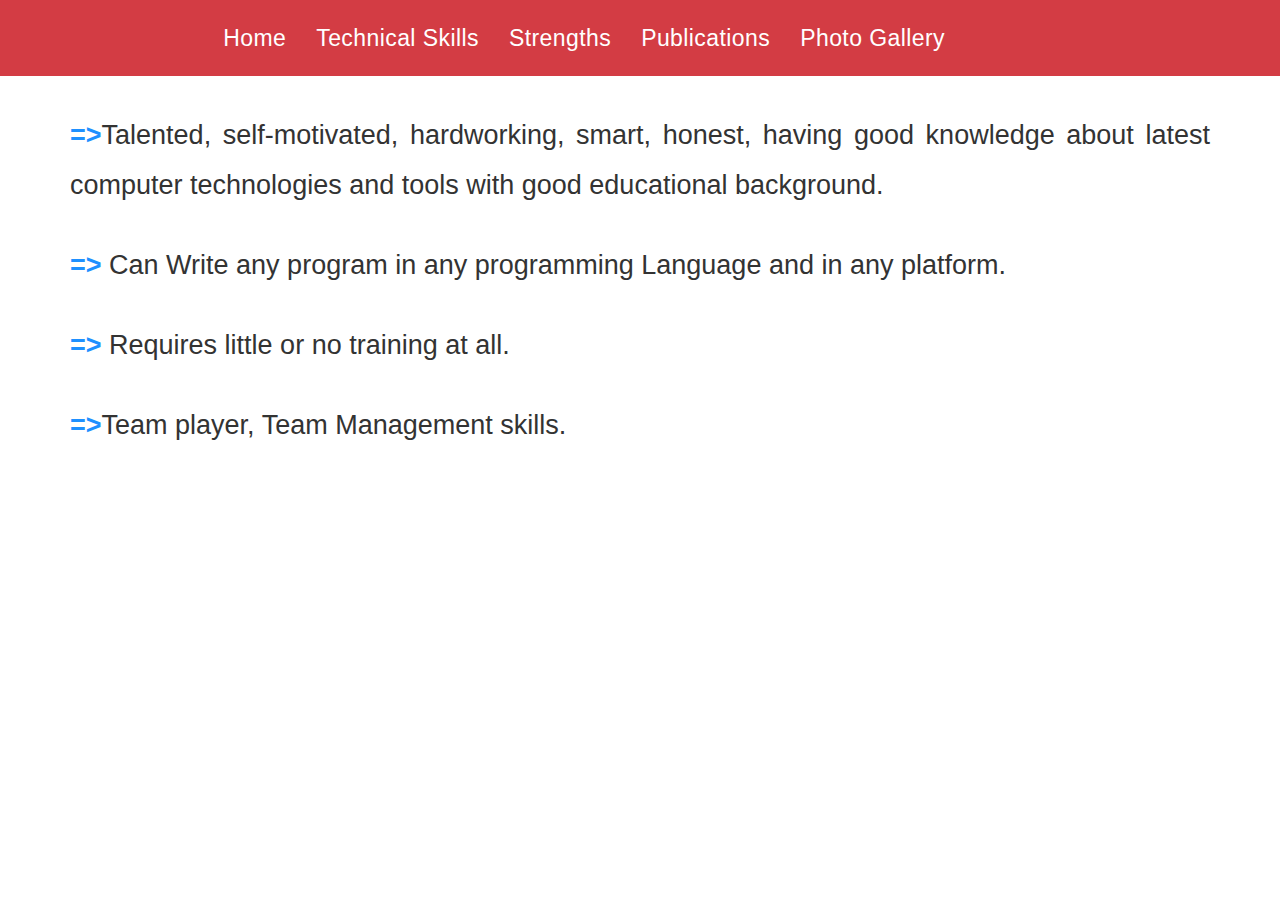
<file: strengths.html>
﻿<!DOCTYPE html>
<html>
<head>
    <meta charset="utf-8" />
    <meta http-equiv="X-UA-Compatible" content="IE=edge">
    <meta name="viewport" content="width=device-width, initial-scale=1">

    <title>
        Md. Sultanul Arefin Portfolio Site
    </title>
    <link href="./index.html" type="image/x-icon" rel="icon" />
    <link href="./index.html" type="image/x-icon" rel="shortcut icon" />
    <meta charset="utf-8">
    <link rel="stylesheet" href="./css/a1.css" />
    <link rel="stylesheet" href="./css/font-awesome.min.css" />
    <link rel="stylesheet" href="./css/stylesheet.css" />




    <style>
        .mc-field-group ul {
            list-style-type: none;
            padding: 0;
            margin: 0;
        }

        .mc-field-group strong {
            color: white;
        }

        .mc-field-group .mc-field-group input[type="radio"]:checked:before {
            border: 2px solid white;
        }
    </style>
    <link rel="icon" type="image/png" href="./icons/favicon.png">
</head>
<body>

    <header class="nav-down">

        <!--header for web-->
        <div class="container-fluid hidden-xs hidden-sm">
            <div class="row">

                <div class="col-sm-9 col-md-9">
                    <nav class="navbar-right">
                        <ul class="menu">

                            <li>
                                <a href="./">Home</a>
                            </li>

                            <li>
                                <a href="./techskills.html">Technical Skills</a>
                            </li>
                            <li>
                                <a href="./strengths.html">Strengths</a>
                            </li>
                            <!--<li>
                                <a href="/pages/road_trip" class="new-tag">Road Trip</a>
                            </li>-->
                            <!--<li>
                                <a href="./showcase.html" class="hide">Photo Gallery</a>
                            </li>-->
                            <li>
                                <a href="./publications.html">Publications</a>
                            </li>
                            <li>
                                <a href="./showcase.html">Photo Gallery</a>
                            </li>


                        </ul>
                    </nav>
                </div>
            </div>
        </div>
        <div class="container-fluid hidden-md hidden-lg">
            <div class="row">

                <div class="col-sm-6 col-xs-6">
                    <div class="navbar-right">
                        <button class="btn-menu" data-toggle="modal" data-target="#menumodal">
                            <i class="fa fa-bars" aria-hidden="true"></i>
                            <!--<i class="toggle-modal icon_menu">Menu</i>-->
                        </button>
                    </div>
                </div>
            </div>
        </div>
    </header>


    <!--header fro mobile-->
    <!--header fro mobile-->
    <div class="modal fade" id="menumodal" tabindex="-1" aria-labelledby="modal-label-3" aria-hidden="true">
        <div class="modal-dialog modal-lg">
            <div class="modal-content modal-content-menu">
                <div class="modal-header modal-header-menu">
                    <button type="button" class="close" data-dismiss="modal" aria-hidden="true">&times;</button>
                </div>
                <div class="modal-body">
                    <div class="row mb20">
                        <div class="col-xs-10 col-xs-offset-1">
                            <div class="panel-group" id="toggle">

                                <div class="panel">
                                    <div class="panel-heading p0">
                                        <h4 class="panel-title title-responsivo-menu">
                                            <a href="./index.html" target="_blank">Home</a>
                                        </h4>
                                    </div>
                                </div>

                                <div class="panel">
                                    <div class="panel-heading p0">
                                        <h4 class="panel-title title-responsivo-menu">
                                            <!--<a href="./techskills.html" class="new-tag" target="_blank">Technical Skills</a>-->
                                            <a href="./techskills.html" target="_blank">Technical Skills</a>
                                        </h4>
                                    </div>
                                </div>

                                <div class="panel">
                                    <div class="panel-heading p0">
                                        <h4 class="panel-title title-responsivo-menu">
                                            <a href="./strengths.html" target="_blank">Strengths</a>
                                        </h4>
                                    </div>
                                </div>

                                <div class="panel">
                                    <div class="panel-heading p0">
                                        <h4 class="panel-title title-responsivo-menu">
                                            <a href=" ./publications.html" target="_blank">Publications</a>
                                        </h4>
                                    </div>
                                </div>

                                <div class="panel">
                                    <div class="panel-heading p0">
                                        <h4 class="panel-title title-responsivo-menu">
                                            <a href="./showcase.html" target="_blank">Photo Gallery</a>
                                        </h4>
                                    </div>
                                </div>

                            </div>
                        </div>
                    </div>
                </div>
            </div>
        </div>
    </div>

    <!--content section begins here-->

    <section id="recipe" class="ptb-80 fundo-w">
        <!--<section id="recipe" class="clearfix" data-stellar-background-ratio="0.4">-->
        <div class="container">
            <div class="row">
                <div class="col-md-12">
                    <!--<div class="col-md-4 col-md-offset-1">-->
                    <div class="box-services-c">

                        <h3 style="text-align:justify">
                            <strong style="color:dodgerblue">=></strong>Talented, self-motivated, hardworking, smart, honest, having good knowledge about latest computer technologies and tools with good educational background.

                        </h3>

                        <h3 style="text-align:justify">
                            <strong style="color:dodgerblue">=></strong> Can Write any program in any programming Language and in any platform.
                        </h3>


                        <h3 style="text-align:justify">
                            <strong style="color:dodgerblue">=></strong> Requires little or no training at all.
                        </h3>

                        <h3 style="text-align:justify">
                            <strong style="color:dodgerblue">=></strong>Team player, Team Management skills.
                        </h3>

                    </div>

                </div>
            </div>
        </div>
    </section>

    <!--<footer id="footer" class="footer-wrapper">
        <div class="row">
            <div class="col-md-12 text-center mt30">
                <p class="copyright">&copy; Copyright 2017-2018 Md. Sultanul Arefin. All rights reserved.</p>
            </div>
        </div>
    </footer>-->


    <script src="./js/a1.js"></script>
    <script src="./js/jquery.themepunch.tools.min.js"></script>
    <script src="./js/jquery.themepunch.revolution.min.js"></script>


</body>
</html>
</file>
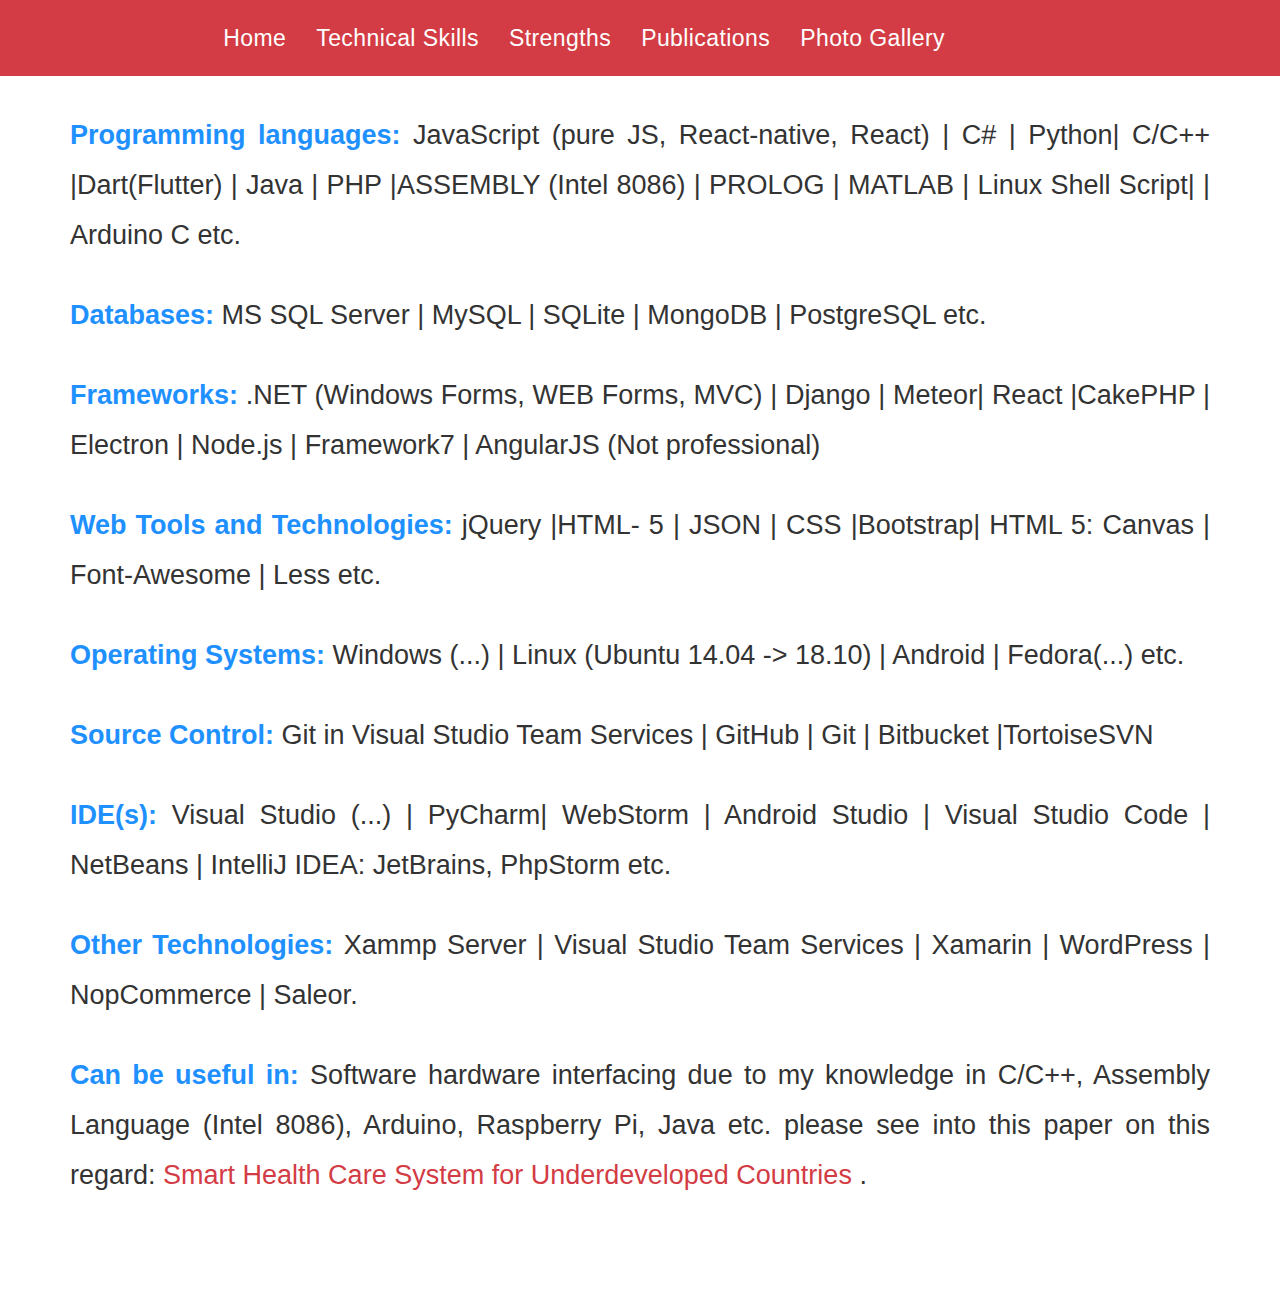
<file: techskills.html>
﻿<!DOCTYPE html>
<html>
<head>
    <meta charset="utf-8" />
    <meta http-equiv="X-UA-Compatible" content="IE=edge">
    <meta name="viewport" content="width=device-width, initial-scale=1">

    <title>
        Md. Sultanul Arefin Portfolio Site
    </title>
    <link href="./index.html" type="image/x-icon" rel="icon" />
    <link href="./index.html" type="image/x-icon" rel="shortcut icon" />
    <meta charset="utf-8">
    <link rel="stylesheet" href="./css/a1.css" />
    <link rel="stylesheet" href="./css/font-awesome.min.css" />
    <link rel="stylesheet" href="./css/stylesheet.css" />




    <style>
        .mc-field-group ul {
            list-style-type: none;
            padding: 0;
            margin: 0;
        }

        .mc-field-group strong {
            color: white;
        }

        .mc-field-group .mc-field-group input[type="radio"]:checked:before {
            border: 2px solid white;
        }
    </style>
    <link rel="icon" type="image/png" href="./icons/favicon.png">
</head>
<body>

    <header class="nav-down">

        <!--header for web-->
        <div class="container-fluid hidden-xs hidden-sm">
            <div class="row">

                <div class="col-sm-9 col-md-9">
                    <nav class="navbar-right">
                        <ul class="menu">

                            <li>
                                <a href="./">Home</a>
                            </li>

                            <li>
                                <a href="./techskills.html">Technical Skills</a>
                            </li>
                            <li>
                                <a href="./strengths.html">Strengths</a>
                            </li>
                            <!--<li>
                                <a href="/pages/road_trip" class="new-tag">Road Trip</a>
                            </li>-->
                            <!--<li>
                                <a href="./showcase.html" class="hide">Photo Gallery</a>
                            </li>-->
                            <li>
                                <a href="./publications.html">Publications</a>
                            </li>


                            <li>
                                <a href="./showcase.html">Photo Gallery</a>
                            </li>

                        </ul>
                    </nav>
                </div>
            </div>
        </div>
        <div class="container-fluid hidden-md hidden-lg">
            <div class="row">

                <div class="col-sm-6 col-xs-6">
                    <div class="navbar-right">
                        <button class="btn-menu" data-toggle="modal" data-target="#menumodal">
                            <i class="fa fa-bars" aria-hidden="true"></i>
                            <!--<i class="toggle-modal icon_menu">Menu</i>-->
                        </button>
                    </div>
                </div>
            </div>
        </div>
    </header>


    <!--header fro mobile-->
    <!--header fro mobile-->
    <div class="modal fade" id="menumodal" tabindex="-1" aria-labelledby="modal-label-3" aria-hidden="true">
        <div class="modal-dialog modal-lg">
            <div class="modal-content modal-content-menu">
                <div class="modal-header modal-header-menu">
                    <button type="button" class="close" data-dismiss="modal" aria-hidden="true">&times;</button>
                </div>
                <div class="modal-body">
                    <div class="row mb20">
                        <div class="col-xs-10 col-xs-offset-1">
                            <div class="panel-group" id="toggle">

                                <div class="panel">
                                    <div class="panel-heading p0">
                                        <h4 class="panel-title title-responsivo-menu">
                                            <a href="./index.html" target="_blank">Home</a>
                                        </h4>
                                    </div>
                                </div>

                                <div class="panel">
                                    <div class="panel-heading p0">
                                        <h4 class="panel-title title-responsivo-menu">
                                            <!--<a href="./techskills.html" class="new-tag" target="_blank">Technical Skills</a>-->
                                            <a href="./techskills.html" target="_blank">Technical Skills</a>
                                        </h4>
                                    </div>
                                </div>

                                <div class="panel">
                                    <div class="panel-heading p0">
                                        <h4 class="panel-title title-responsivo-menu">
                                            <a href="./strengths.html" target="_blank">Strengths</a>
                                        </h4>
                                    </div>
                                </div>

                                <div class="panel">
                                    <div class="panel-heading p0">
                                        <h4 class="panel-title title-responsivo-menu">
                                            <a href=" ./publications.html" target="_blank">Publications</a>
                                        </h4>
                                    </div>
                                </div>

                                <div class="panel">
                                    <div class="panel-heading p0">
                                        <h4 class="panel-title title-responsivo-menu">
                                            <a href="./showcase.html" target="_blank">Photo Gallery</a>
                                        </h4>
                                    </div>
                                </div>

                            </div>
                        </div>
                    </div>
                </div>
            </div>
        </div>
    </div>

    <!--content section begins here-->

    <section id="recipe" class="ptb-80 fundo-w">
        <!--<section id="recipe" class="clearfix" data-stellar-background-ratio="0.4">-->
        <div class="container">
            <div class="row">
                <div class="col-md-12">
                    <!--<div class="col-md-4 col-md-offset-1">-->


                    <div class="box-services-c">

                        <h3 style="text-align:justify">
                            <strong style="color:dodgerblue">Programming languages: </strong>JavaScript (pure JS, React-native, React) | C# | Python| C/C++
                            |Dart(Flutter) | Java | 
                            PHP |ASSEMBLY (Intel 8086) |
                            PROLOG | MATLAB | Linux Shell Script| | Arduino C etc.

                        </h3>


                        <h3 style="text-align:justify">
                            <strong style="color:dodgerblue">Databases: </strong>MS SQL Server | MySQL | SQLite | MongoDB | PostgreSQL etc.
                        </h3>


                        <h3 style="text-align:justify">
                            <strong style="color:dodgerblue">Frameworks: </strong> .NET (Windows Forms, WEB Forms, MVC) |
                            Django | Meteor| React |CakePHP | Electron | 
                            Node.js | Framework7 | AngularJS (Not professional)
                        </h3>

                        <h3 style="text-align:justify">
                            <strong style="color:dodgerblue">Web Tools and Technologies: </strong>jQuery |HTML- 5 |
                            JSON | CSS |Bootstrap| HTML 5: Canvas
                            | Font-Awesome | Less etc.
                        </h3>


                        <h3 style="text-align:justify">
                            <strong style="color:dodgerblue">Operating Systems:</strong> Windows (...) | Linux (Ubuntu 14.04 -> 18.10) | Android | Fedora(...) etc.
                        </h3>



                        <h3 style="text-align:justify">
                            <strong style="color:dodgerblue">Source Control: </strong>Git in Visual Studio Team Services | GitHub | Git | Bitbucket |TortoiseSVN
                        </h3>



                        <h3 style="text-align:justify">
                            <strong style="color:dodgerblue">IDE(s):</strong> Visual Studio (...) | PyCharm| WebStorm | Android Studio | Visual Studio Code | NetBeans | IntelliJ IDEA: JetBrains, PhpStorm etc.
                        </h3>


                        <h3 style="text-align:justify">
                            <strong style="color:dodgerblue">Other Technologies: </strong>Xammp Server | Visual Studio Team Services | Xamarin | WordPress | NopCommerce | Saleor.
                        </h3>

                        <h3 style="text-align:justify">
                            <strong style="color:dodgerblue">Can be useful in: </strong>Software hardware interfacing due
                            to my knowledge in C/C++, Assembly Language (Intel 8086), Arduino, Raspberry Pi, 
                            Java etc.
                             
                            please see into this paper on this regard: <a href="https://ieeexplore.ieee.org/document/8285926/">
                                Smart Health Care System for Underdeveloped Countries
                            </a> .
                        </h3>




                    </div>

                </div>
            </div>
        </div>
    </section>

    <!--<footer id="footer" class="footer-wrapper">
        <div class="row">
            <div class="col-md-12 text-center mt30">
                <p class="copyright">&copy; Copyright 2017-2018 Md. Sultanul Arefin. All rights reserved.</p>
            </div>
        </div>
    </footer>-->

    <script src="./js/a1.js"></script>
    <script src="./js/jquery.themepunch.tools.min.js"></script>
    <script src="./js/jquery.themepunch.revolution.min.js"></script>

</body>
</html>
</file>
<file: css/stylesheet.css>
/* Generated by Font Squirrel (https://www.fontsquirrel.com) on June 3, 2016 */



@font-face {
    font-family: 'cake_dingbatsregular';
    src: url('cakedingbats-webfont.eot');
    src: url('cakedingbats-webfont.eot?#iefix') format('embedded-opentype'), url('cakedingbats-webfont.woff2') format('woff2'), url('cakedingbats-webfont.woff') format('woff'), url('cakedingbats-webfont.ttf') format('truetype'), url('cakedingbats-webfont.svg#cake_dingbatsregular') format('svg');
    font-weight: normal;
    font-style: normal;
}
</file>
<file: css/lg-fb-comment-box.css>
/*! lightgallery - v1.6.5 - 2017-11-16
* http://sachinchoolur.github.io/lightGallery/
* Copyright (c) 2017 Sachin N; Licensed GPLv3 */
.lg-outer.fb-comments .lg-img-wrap, .lg-outer.fb-comments .lg-video-cont {
  padding-right: 400px !important;
}

.lg-outer.fb-comments .fb-comments {
  height: 100%;
  overflow-y: auto;
  position: absolute;
  right: 0;
  top: 0;
  width: 420px;
  z-index: 99999;
  background: #fff url("./css/img/loading.gif") no-repeat scroll center center;
}

.lg-outer.fb-comments .fb-comments.fb_iframe_widget {
  background-image: none;
}

.lg-outer.fb-comments .fb-comments.fb_iframe_widget.fb_iframe_widget_loader {
  background: #fff url("./css/img/loading.gif") no-repeat scroll center center;
}

.lg-outer.fb-comments .lg-toolbar {
  right: 420px;
  width: auto;
}

.lg-outer.fb-comments .lg-actions .lg-next {
  right: 420px;
}

.lg-outer.fb-comments .lg-item {
  background-image: none;
}

.lg-outer.fb-comments .lg-item.lg-complete .lg-img-wrap, .lg-outer.fb-comments .lg-item.lg-complete .lg-video-cont {
  background-image: none;
}

.lg-outer.fb-comments .lg-img-wrap, .lg-outer.fb-comments .lg-video-cont {
  background: url("./css/img/loading.gif") no-repeat scroll transparent;
  background-position: center center;
  background-position: calc((100% - 400px) / 2) center;
}

.lg-outer.fb-comments .lg-sub-html {
  padding: 0;
  position: static;
}

.lg-outer.fb-comments .lg-video-cont {
  max-width: 1250px !important;
}
</file>
<file: css/lg-transitions.css>
/*! lightgallery - v1.6.5 - 2017-11-16
* http://sachinchoolur.github.io/lightGallery/
* Copyright (c) 2017 Sachin N; Licensed GPLv3 */
.lg-css3.lg-zoom-in .lg-item {
  opacity: 0; }
  .lg-css3.lg-zoom-in .lg-item.lg-prev-slide {
    -webkit-transform: scale3d(1.3, 1.3, 1.3);
    transform: scale3d(1.3, 1.3, 1.3); }
  .lg-css3.lg-zoom-in .lg-item.lg-next-slide {
    -webkit-transform: scale3d(1.3, 1.3, 1.3);
    transform: scale3d(1.3, 1.3, 1.3); }
  .lg-css3.lg-zoom-in .lg-item.lg-current {
    -webkit-transform: scale3d(1, 1, 1);
    transform: scale3d(1, 1, 1);
    opacity: 1; }
  .lg-css3.lg-zoom-in .lg-item.lg-prev-slide, .lg-css3.lg-zoom-in .lg-item.lg-next-slide, .lg-css3.lg-zoom-in .lg-item.lg-current {
    -webkit-transition: -webkit-transform 1s cubic-bezier(0, 0, 0.25, 1) 0s, opacity 1s ease 0s;
    -moz-transition: -moz-transform 1s cubic-bezier(0, 0, 0.25, 1) 0s, opacity 1s ease 0s;
    -o-transition: -o-transform 1s cubic-bezier(0, 0, 0.25, 1) 0s, opacity 1s ease 0s;
    transition: transform 1s cubic-bezier(0, 0, 0.25, 1) 0s, opacity 1s ease 0s; }
.lg-css3.lg-zoom-in-big .lg-item {
  opacity: 0; }
  .lg-css3.lg-zoom-in-big .lg-item.lg-prev-slide {
    -webkit-transform: scale3d(2, 2, 2);
    transform: scale3d(2, 2, 2); }
  .lg-css3.lg-zoom-in-big .lg-item.lg-next-slide {
    -webkit-transform: scale3d(2, 2, 2);
    transform: scale3d(2, 2, 2); }
  .lg-css3.lg-zoom-in-big .lg-item.lg-current {
    -webkit-transform: scale3d(1, 1, 1);
    transform: scale3d(1, 1, 1);
    opacity: 1; }
  .lg-css3.lg-zoom-in-big .lg-item.lg-prev-slide, .lg-css3.lg-zoom-in-big .lg-item.lg-next-slide, .lg-css3.lg-zoom-in-big .lg-item.lg-current {
    -webkit-transition: -webkit-transform 1s cubic-bezier(0, 0, 0.25, 1) 0s, opacity 1s ease 0s;
    -moz-transition: -moz-transform 1s cubic-bezier(0, 0, 0.25, 1) 0s, opacity 1s ease 0s;
    -o-transition: -o-transform 1s cubic-bezier(0, 0, 0.25, 1) 0s, opacity 1s ease 0s;
    transition: transform 1s cubic-bezier(0, 0, 0.25, 1) 0s, opacity 1s ease 0s; }
.lg-css3.lg-zoom-out .lg-item {
  opacity: 0; }
  .lg-css3.lg-zoom-out .lg-item.lg-prev-slide {
    -webkit-transform: scale3d(0.7, 0.7, 0.7);
    transform: scale3d(0.7, 0.7, 0.7); }
  .lg-css3.lg-zoom-out .lg-item.lg-next-slide {
    -webkit-transform: scale3d(0.7, 0.7, 0.7);
    transform: scale3d(0.7, 0.7, 0.7); }
  .lg-css3.lg-zoom-out .lg-item.lg-current {
    -webkit-transform: scale3d(1, 1, 1);
    transform: scale3d(1, 1, 1);
    opacity: 1; }
  .lg-css3.lg-zoom-out .lg-item.lg-prev-slide, .lg-css3.lg-zoom-out .lg-item.lg-next-slide, .lg-css3.lg-zoom-out .lg-item.lg-current {
    -webkit-transition: -webkit-transform 1s cubic-bezier(0, 0, 0.25, 1) 0s, opacity 1s ease 0s;
    -moz-transition: -moz-transform 1s cubic-bezier(0, 0, 0.25, 1) 0s, opacity 1s ease 0s;
    -o-transition: -o-transform 1s cubic-bezier(0, 0, 0.25, 1) 0s, opacity 1s ease 0s;
    transition: transform 1s cubic-bezier(0, 0, 0.25, 1) 0s, opacity 1s ease 0s; }
.lg-css3.lg-zoom-out-big .lg-item {
  opacity: 0; }
  .lg-css3.lg-zoom-out-big .lg-item.lg-prev-slide {
    -webkit-transform: scale3d(0, 0, 0);
    transform: scale3d(0, 0, 0); }
  .lg-css3.lg-zoom-out-big .lg-item.lg-next-slide {
    -webkit-transform: scale3d(0, 0, 0);
    transform: scale3d(0, 0, 0); }
  .lg-css3.lg-zoom-out-big .lg-item.lg-current {
    -webkit-transform: scale3d(1, 1, 1);
    transform: scale3d(1, 1, 1);
    opacity: 1; }
  .lg-css3.lg-zoom-out-big .lg-item.lg-prev-slide, .lg-css3.lg-zoom-out-big .lg-item.lg-next-slide, .lg-css3.lg-zoom-out-big .lg-item.lg-current {
    -webkit-transition: -webkit-transform 1s cubic-bezier(0, 0, 0.25, 1) 0s, opacity 1s ease 0s;
    -moz-transition: -moz-transform 1s cubic-bezier(0, 0, 0.25, 1) 0s, opacity 1s ease 0s;
    -o-transition: -o-transform 1s cubic-bezier(0, 0, 0.25, 1) 0s, opacity 1s ease 0s;
    transition: transform 1s cubic-bezier(0, 0, 0.25, 1) 0s, opacity 1s ease 0s; }
.lg-css3.lg-zoom-out-in .lg-item {
  opacity: 0; }
  .lg-css3.lg-zoom-out-in .lg-item.lg-prev-slide {
    -webkit-transform: scale3d(0, 0, 0);
    transform: scale3d(0, 0, 0); }
  .lg-css3.lg-zoom-out-in .lg-item.lg-next-slide {
    -webkit-transform: scale3d(2, 2, 2);
    transform: scale3d(2, 2, 2); }
  .lg-css3.lg-zoom-out-in .lg-item.lg-current {
    -webkit-transform: scale3d(1, 1, 1);
    transform: scale3d(1, 1, 1);
    opacity: 1; }
  .lg-css3.lg-zoom-out-in .lg-item.lg-prev-slide, .lg-css3.lg-zoom-out-in .lg-item.lg-next-slide, .lg-css3.lg-zoom-out-in .lg-item.lg-current {
    -webkit-transition: -webkit-transform 1s cubic-bezier(0, 0, 0.25, 1) 0s, opacity 1s ease 0s;
    -moz-transition: -moz-transform 1s cubic-bezier(0, 0, 0.25, 1) 0s, opacity 1s ease 0s;
    -o-transition: -o-transform 1s cubic-bezier(0, 0, 0.25, 1) 0s, opacity 1s ease 0s;
    transition: transform 1s cubic-bezier(0, 0, 0.25, 1) 0s, opacity 1s ease 0s; }
.lg-css3.lg-zoom-in-out .lg-item {
  opacity: 0; }
  .lg-css3.lg-zoom-in-out .lg-item.lg-prev-slide {
    -webkit-transform: scale3d(2, 2, 2);
    transform: scale3d(2, 2, 2); }
  .lg-css3.lg-zoom-in-out .lg-item.lg-next-slide {
    -webkit-transform: scale3d(0, 0, 0);
    transform: scale3d(0, 0, 0); }
  .lg-css3.lg-zoom-in-out .lg-item.lg-current {
    -webkit-transform: scale3d(1, 1, 1);
    transform: scale3d(1, 1, 1);
    opacity: 1; }
  .lg-css3.lg-zoom-in-out .lg-item.lg-prev-slide, .lg-css3.lg-zoom-in-out .lg-item.lg-next-slide, .lg-css3.lg-zoom-in-out .lg-item.lg-current {
    -webkit-transition: -webkit-transform 1s cubic-bezier(0, 0, 0.25, 1) 0s, opacity 1s ease 0s;
    -moz-transition: -moz-transform 1s cubic-bezier(0, 0, 0.25, 1) 0s, opacity 1s ease 0s;
    -o-transition: -o-transform 1s cubic-bezier(0, 0, 0.25, 1) 0s, opacity 1s ease 0s;
    transition: transform 1s cubic-bezier(0, 0, 0.25, 1) 0s, opacity 1s ease 0s; }
.lg-css3.lg-soft-zoom .lg-item {
  opacity: 0; }
  .lg-css3.lg-soft-zoom .lg-item.lg-prev-slide {
    -webkit-transform: scale3d(1.1, 1.1, 1.1);
    transform: scale3d(1.1, 1.1, 1.1); }
  .lg-css3.lg-soft-zoom .lg-item.lg-next-slide {
    -webkit-transform: scale3d(0.9, 0.9, 0.9);
    transform: scale3d(0.9, 0.9, 0.9); }
  .lg-css3.lg-soft-zoom .lg-item.lg-current {
    -webkit-transform: scale3d(1, 1, 1);
    transform: scale3d(1, 1, 1);
    opacity: 1; }
  .lg-css3.lg-soft-zoom .lg-item.lg-prev-slide, .lg-css3.lg-soft-zoom .lg-item.lg-next-slide, .lg-css3.lg-soft-zoom .lg-item.lg-current {
    -webkit-transition: -webkit-transform 1s cubic-bezier(0, 0, 0.25, 1) 0s, opacity 1s ease 0s;
    -moz-transition: -moz-transform 1s cubic-bezier(0, 0, 0.25, 1) 0s, opacity 1s ease 0s;
    -o-transition: -o-transform 1s cubic-bezier(0, 0, 0.25, 1) 0s, opacity 1s ease 0s;
    transition: transform 1s cubic-bezier(0, 0, 0.25, 1) 0s, opacity 1s ease 0s; }
.lg-css3.lg-scale-up .lg-item {
  opacity: 0; }
  .lg-css3.lg-scale-up .lg-item.lg-prev-slide {
    -moz-transform: scale3d(0.8, 0.8, 0.8) translate3d(0%, 10%, 0);
    -o-transform: scale3d(0.8, 0.8, 0.8) translate3d(0%, 10%, 0);
    -ms-transform: scale3d(0.8, 0.8, 0.8) translate3d(0%, 10%, 0);
    -webkit-transform: scale3d(0.8, 0.8, 0.8) translate3d(0%, 10%, 0);
    transform: scale3d(0.8, 0.8, 0.8) translate3d(0%, 10%, 0); }
  .lg-css3.lg-scale-up .lg-item.lg-next-slide {
    -moz-transform: scale3d(0.8, 0.8, 0.8) translate3d(0%, 10%, 0);
    -o-transform: scale3d(0.8, 0.8, 0.8) translate3d(0%, 10%, 0);
    -ms-transform: scale3d(0.8, 0.8, 0.8) translate3d(0%, 10%, 0);
    -webkit-transform: scale3d(0.8, 0.8, 0.8) translate3d(0%, 10%, 0);
    transform: scale3d(0.8, 0.8, 0.8) translate3d(0%, 10%, 0); }
  .lg-css3.lg-scale-up .lg-item.lg-current {
    -moz-transform: scale3d(1, 1, 1) translate3d(0, 0, 0);
    -o-transform: scale3d(1, 1, 1) translate3d(0, 0, 0);
    -ms-transform: scale3d(1, 1, 1) translate3d(0, 0, 0);
    -webkit-transform: scale3d(1, 1, 1) translate3d(0, 0, 0);
    transform: scale3d(1, 1, 1) translate3d(0, 0, 0);
    opacity: 1; }
  .lg-css3.lg-scale-up .lg-item.lg-prev-slide, .lg-css3.lg-scale-up .lg-item.lg-next-slide, .lg-css3.lg-scale-up .lg-item.lg-current {
    -webkit-transition: -webkit-transform 1s cubic-bezier(0, 0, 0.25, 1) 0s, opacity 1s ease 0s;
    -moz-transition: -moz-transform 1s cubic-bezier(0, 0, 0.25, 1) 0s, opacity 1s ease 0s;
    -o-transition: -o-transform 1s cubic-bezier(0, 0, 0.25, 1) 0s, opacity 1s ease 0s;
    transition: transform 1s cubic-bezier(0, 0, 0.25, 1) 0s, opacity 1s ease 0s; }
.lg-css3.lg-slide-circular .lg-item {
  opacity: 0; }
  .lg-css3.lg-slide-circular .lg-item.lg-prev-slide {
    -moz-transform: scale3d(0, 0, 0) translate3d(-100%, 0, 0);
    -o-transform: scale3d(0, 0, 0) translate3d(-100%, 0, 0);
    -ms-transform: scale3d(0, 0, 0) translate3d(-100%, 0, 0);
    -webkit-transform: scale3d(0, 0, 0) translate3d(-100%, 0, 0);
    transform: scale3d(0, 0, 0) translate3d(-100%, 0, 0); }
  .lg-css3.lg-slide-circular .lg-item.lg-next-slide {
    -moz-transform: scale3d(0, 0, 0) translate3d(100%, 0, 0);
    -o-transform: scale3d(0, 0, 0) translate3d(100%, 0, 0);
    -ms-transform: scale3d(0, 0, 0) translate3d(100%, 0, 0);
    -webkit-transform: scale3d(0, 0, 0) translate3d(100%, 0, 0);
    transform: scale3d(0, 0, 0) translate3d(100%, 0, 0); }
  .lg-css3.lg-slide-circular .lg-item.lg-current {
    -moz-transform: scale3d(1, 1, 1) translate3d(0, 0, 0);
    -o-transform: scale3d(1, 1, 1) translate3d(0, 0, 0);
    -ms-transform: scale3d(1, 1, 1) translate3d(0, 0, 0);
    -webkit-transform: scale3d(1, 1, 1) translate3d(0, 0, 0);
    transform: scale3d(1, 1, 1) translate3d(0, 0, 0);
    opacity: 1; }
  .lg-css3.lg-slide-circular .lg-item.lg-prev-slide, .lg-css3.lg-slide-circular .lg-item.lg-next-slide, .lg-css3.lg-slide-circular .lg-item.lg-current {
    -webkit-transition: -webkit-transform 1s cubic-bezier(0, 0, 0.25, 1) 0s, opacity 1s ease 0s;
    -moz-transition: -moz-transform 1s cubic-bezier(0, 0, 0.25, 1) 0s, opacity 1s ease 0s;
    -o-transition: -o-transform 1s cubic-bezier(0, 0, 0.25, 1) 0s, opacity 1s ease 0s;
    transition: transform 1s cubic-bezier(0, 0, 0.25, 1) 0s, opacity 1s ease 0s; }
.lg-css3.lg-slide-circular-up .lg-item {
  opacity: 0; }
  .lg-css3.lg-slide-circular-up .lg-item.lg-prev-slide {
    -moz-transform: scale3d(0, 0, 0) translate3d(-100%, -100%, 0);
    -o-transform: scale3d(0, 0, 0) translate3d(-100%, -100%, 0);
    -ms-transform: scale3d(0, 0, 0) translate3d(-100%, -100%, 0);
    -webkit-transform: scale3d(0, 0, 0) translate3d(-100%, -100%, 0);
    transform: scale3d(0, 0, 0) translate3d(-100%, -100%, 0); }
  .lg-css3.lg-slide-circular-up .lg-item.lg-next-slide {
    -moz-transform: scale3d(0, 0, 0) translate3d(100%, -100%, 0);
    -o-transform: scale3d(0, 0, 0) translate3d(100%, -100%, 0);
    -ms-transform: scale3d(0, 0, 0) translate3d(100%, -100%, 0);
    -webkit-transform: scale3d(0, 0, 0) translate3d(100%, -100%, 0);
    transform: scale3d(0, 0, 0) translate3d(100%, -100%, 0); }
  .lg-css3.lg-slide-circular-up .lg-item.lg-current {
    -moz-transform: scale3d(1, 1, 1) translate3d(0, 0, 0);
    -o-transform: scale3d(1, 1, 1) translate3d(0, 0, 0);
    -ms-transform: scale3d(1, 1, 1) translate3d(0, 0, 0);
    -webkit-transform: scale3d(1, 1, 1) translate3d(0, 0, 0);
    transform: scale3d(1, 1, 1) translate3d(0, 0, 0);
    opacity: 1; }
  .lg-css3.lg-slide-circular-up .lg-item.lg-prev-slide, .lg-css3.lg-slide-circular-up .lg-item.lg-next-slide, .lg-css3.lg-slide-circular-up .lg-item.lg-current {
    -webkit-transition: -webkit-transform 1s cubic-bezier(0, 0, 0.25, 1) 0s, opacity 1s ease 0s;
    -moz-transition: -moz-transform 1s cubic-bezier(0, 0, 0.25, 1) 0s, opacity 1s ease 0s;
    -o-transition: -o-transform 1s cubic-bezier(0, 0, 0.25, 1) 0s, opacity 1s ease 0s;
    transition: transform 1s cubic-bezier(0, 0, 0.25, 1) 0s, opacity 1s ease 0s; }
.lg-css3.lg-slide-circular-down .lg-item {
  opacity: 0; }
  .lg-css3.lg-slide-circular-down .lg-item.lg-prev-slide {
    -moz-transform: scale3d(0, 0, 0) translate3d(-100%, 100%, 0);
    -o-transform: scale3d(0, 0, 0) translate3d(-100%, 100%, 0);
    -ms-transform: scale3d(0, 0, 0) translate3d(-100%, 100%, 0);
    -webkit-transform: scale3d(0, 0, 0) translate3d(-100%, 100%, 0);
    transform: scale3d(0, 0, 0) translate3d(-100%, 100%, 0); }
  .lg-css3.lg-slide-circular-down .lg-item.lg-next-slide {
    -moz-transform: scale3d(0, 0, 0) translate3d(100%, 100%, 0);
    -o-transform: scale3d(0, 0, 0) translate3d(100%, 100%, 0);
    -ms-transform: scale3d(0, 0, 0) translate3d(100%, 100%, 0);
    -webkit-transform: scale3d(0, 0, 0) translate3d(100%, 100%, 0);
    transform: scale3d(0, 0, 0) translate3d(100%, 100%, 0); }
  .lg-css3.lg-slide-circular-down .lg-item.lg-current {
    -moz-transform: scale3d(1, 1, 1) translate3d(0, 0, 0);
    -o-transform: scale3d(1, 1, 1) translate3d(0, 0, 0);
    -ms-transform: scale3d(1, 1, 1) translate3d(0, 0, 0);
    -webkit-transform: scale3d(1, 1, 1) translate3d(0, 0, 0);
    transform: scale3d(1, 1, 1) translate3d(0, 0, 0);
    opacity: 1; }
  .lg-css3.lg-slide-circular-down .lg-item.lg-prev-slide, .lg-css3.lg-slide-circular-down .lg-item.lg-next-slide, .lg-css3.lg-slide-circular-down .lg-item.lg-current {
    -webkit-transition: -webkit-transform 1s cubic-bezier(0, 0, 0.25, 1) 0s, opacity 1s ease 0s;
    -moz-transition: -moz-transform 1s cubic-bezier(0, 0, 0.25, 1) 0s, opacity 1s ease 0s;
    -o-transition: -o-transform 1s cubic-bezier(0, 0, 0.25, 1) 0s, opacity 1s ease 0s;
    transition: transform 1s cubic-bezier(0, 0, 0.25, 1) 0s, opacity 1s ease 0s; }
.lg-css3.lg-slide-circular-vertical .lg-item {
  opacity: 0; }
  .lg-css3.lg-slide-circular-vertical .lg-item.lg-prev-slide {
    -moz-transform: scale3d(0, 0, 0) translate3d(0, -100%, 0);
    -o-transform: scale3d(0, 0, 0) translate3d(0, -100%, 0);
    -ms-transform: scale3d(0, 0, 0) translate3d(0, -100%, 0);
    -webkit-transform: scale3d(0, 0, 0) translate3d(0, -100%, 0);
    transform: scale3d(0, 0, 0) translate3d(0, -100%, 0); }
  .lg-css3.lg-slide-circular-vertical .lg-item.lg-next-slide {
    -moz-transform: scale3d(0, 0, 0) translate3d(0, 100%, 0);
    -o-transform: scale3d(0, 0, 0) translate3d(0, 100%, 0);
    -ms-transform: scale3d(0, 0, 0) translate3d(0, 100%, 0);
    -webkit-transform: scale3d(0, 0, 0) translate3d(0, 100%, 0);
    transform: scale3d(0, 0, 0) translate3d(0, 100%, 0); }
  .lg-css3.lg-slide-circular-vertical .lg-item.lg-current {
    -moz-transform: scale3d(1, 1, 1) translate3d(0, 0, 0);
    -o-transform: scale3d(1, 1, 1) translate3d(0, 0, 0);
    -ms-transform: scale3d(1, 1, 1) translate3d(0, 0, 0);
    -webkit-transform: scale3d(1, 1, 1) translate3d(0, 0, 0);
    transform: scale3d(1, 1, 1) translate3d(0, 0, 0);
    opacity: 1; }
  .lg-css3.lg-slide-circular-vertical .lg-item.lg-prev-slide, .lg-css3.lg-slide-circular-vertical .lg-item.lg-next-slide, .lg-css3.lg-slide-circular-vertical .lg-item.lg-current {
    -webkit-transition: -webkit-transform 1s cubic-bezier(0, 0, 0.25, 1) 0s, opacity 1s ease 0s;
    -moz-transition: -moz-transform 1s cubic-bezier(0, 0, 0.25, 1) 0s, opacity 1s ease 0s;
    -o-transition: -o-transform 1s cubic-bezier(0, 0, 0.25, 1) 0s, opacity 1s ease 0s;
    transition: transform 1s cubic-bezier(0, 0, 0.25, 1) 0s, opacity 1s ease 0s; }
.lg-css3.lg-slide-circular-vertical-left .lg-item {
  opacity: 0; }
  .lg-css3.lg-slide-circular-vertical-left .lg-item.lg-prev-slide {
    -moz-transform: scale3d(0, 0, 0) translate3d(-100%, -100%, 0);
    -o-transform: scale3d(0, 0, 0) translate3d(-100%, -100%, 0);
    -ms-transform: scale3d(0, 0, 0) translate3d(-100%, -100%, 0);
    -webkit-transform: scale3d(0, 0, 0) translate3d(-100%, -100%, 0);
    transform: scale3d(0, 0, 0) translate3d(-100%, -100%, 0); }
  .lg-css3.lg-slide-circular-vertical-left .lg-item.lg-next-slide {
    -moz-transform: scale3d(0, 0, 0) translate3d(-100%, 100%, 0);
    -o-transform: scale3d(0, 0, 0) translate3d(-100%, 100%, 0);
    -ms-transform: scale3d(0, 0, 0) translate3d(-100%, 100%, 0);
    -webkit-transform: scale3d(0, 0, 0) translate3d(-100%, 100%, 0);
    transform: scale3d(0, 0, 0) translate3d(-100%, 100%, 0); }
  .lg-css3.lg-slide-circular-vertical-left .lg-item.lg-current {
    -moz-transform: scale3d(1, 1, 1) translate3d(0, 0, 0);
    -o-transform: scale3d(1, 1, 1) translate3d(0, 0, 0);
    -ms-transform: scale3d(1, 1, 1) translate3d(0, 0, 0);
    -webkit-transform: scale3d(1, 1, 1) translate3d(0, 0, 0);
    transform: scale3d(1, 1, 1) translate3d(0, 0, 0);
    opacity: 1; }
  .lg-css3.lg-slide-circular-vertical-left .lg-item.lg-prev-slide, .lg-css3.lg-slide-circular-vertical-left .lg-item.lg-next-slide, .lg-css3.lg-slide-circular-vertical-left .lg-item.lg-current {
    -webkit-transition: -webkit-transform 1s cubic-bezier(0, 0, 0.25, 1) 0s, opacity 1s ease 0s;
    -moz-transition: -moz-transform 1s cubic-bezier(0, 0, 0.25, 1) 0s, opacity 1s ease 0s;
    -o-transition: -o-transform 1s cubic-bezier(0, 0, 0.25, 1) 0s, opacity 1s ease 0s;
    transition: transform 1s cubic-bezier(0, 0, 0.25, 1) 0s, opacity 1s ease 0s; }
.lg-css3.lg-slide-circular-vertical-down .lg-item {
  opacity: 0; }
  .lg-css3.lg-slide-circular-vertical-down .lg-item.lg-prev-slide {
    -moz-transform: scale3d(0, 0, 0) translate3d(100%, -100%, 0);
    -o-transform: scale3d(0, 0, 0) translate3d(100%, -100%, 0);
    -ms-transform: scale3d(0, 0, 0) translate3d(100%, -100%, 0);
    -webkit-transform: scale3d(0, 0, 0) translate3d(100%, -100%, 0);
    transform: scale3d(0, 0, 0) translate3d(100%, -100%, 0); }
  .lg-css3.lg-slide-circular-vertical-down .lg-item.lg-next-slide {
    -moz-transform: scale3d(0, 0, 0) translate3d(100%, 100%, 0);
    -o-transform: scale3d(0, 0, 0) translate3d(100%, 100%, 0);
    -ms-transform: scale3d(0, 0, 0) translate3d(100%, 100%, 0);
    -webkit-transform: scale3d(0, 0, 0) translate3d(100%, 100%, 0);
    transform: scale3d(0, 0, 0) translate3d(100%, 100%, 0); }
  .lg-css3.lg-slide-circular-vertical-down .lg-item.lg-current {
    -moz-transform: scale3d(1, 1, 1) translate3d(0, 0, 0);
    -o-transform: scale3d(1, 1, 1) translate3d(0, 0, 0);
    -ms-transform: scale3d(1, 1, 1) translate3d(0, 0, 0);
    -webkit-transform: scale3d(1, 1, 1) translate3d(0, 0, 0);
    transform: scale3d(1, 1, 1) translate3d(0, 0, 0);
    opacity: 1; }
  .lg-css3.lg-slide-circular-vertical-down .lg-item.lg-prev-slide, .lg-css3.lg-slide-circular-vertical-down .lg-item.lg-next-slide, .lg-css3.lg-slide-circular-vertical-down .lg-item.lg-current {
    -webkit-transition: -webkit-transform 1s cubic-bezier(0, 0, 0.25, 1) 0s, opacity 1s ease 0s;
    -moz-transition: -moz-transform 1s cubic-bezier(0, 0, 0.25, 1) 0s, opacity 1s ease 0s;
    -o-transition: -o-transform 1s cubic-bezier(0, 0, 0.25, 1) 0s, opacity 1s ease 0s;
    transition: transform 1s cubic-bezier(0, 0, 0.25, 1) 0s, opacity 1s ease 0s; }
.lg-css3.lg-slide-vertical .lg-item {
  opacity: 0; }
  .lg-css3.lg-slide-vertical .lg-item.lg-prev-slide {
    -webkit-transform: translate3d(0, -100%, 0);
    transform: translate3d(0, -100%, 0); }
  .lg-css3.lg-slide-vertical .lg-item.lg-next-slide {
    -webkit-transform: translate3d(0, 100%, 0);
    transform: translate3d(0, 100%, 0); }
  .lg-css3.lg-slide-vertical .lg-item.lg-current {
    -webkit-transform: translate3d(0, 0, 0);
    transform: translate3d(0, 0, 0);
    opacity: 1; }
  .lg-css3.lg-slide-vertical .lg-item.lg-prev-slide, .lg-css3.lg-slide-vertical .lg-item.lg-next-slide, .lg-css3.lg-slide-vertical .lg-item.lg-current {
    -webkit-transition: -webkit-transform 1s cubic-bezier(0, 0, 0.25, 1) 0s, opacity 0.1s ease 0s;
    -moz-transition: -moz-transform 1s cubic-bezier(0, 0, 0.25, 1) 0s, opacity 0.1s ease 0s;
    -o-transition: -o-transform 1s cubic-bezier(0, 0, 0.25, 1) 0s, opacity 0.1s ease 0s;
    transition: transform 1s cubic-bezier(0, 0, 0.25, 1) 0s, opacity 0.1s ease 0s; }
.lg-css3.lg-slide-vertical-growth .lg-item {
  opacity: 0; }
  .lg-css3.lg-slide-vertical-growth .lg-item.lg-prev-slide {
    -moz-transform: scale3d(0.5, 0.5, 0.5) translate3d(0, -150%, 0);
    -o-transform: scale3d(0.5, 0.5, 0.5) translate3d(0, -150%, 0);
    -ms-transform: scale3d(0.5, 0.5, 0.5) translate3d(0, -150%, 0);
    -webkit-transform: scale3d(0.5, 0.5, 0.5) translate3d(0, -150%, 0);
    transform: scale3d(0.5, 0.5, 0.5) translate3d(0, -150%, 0); }
  .lg-css3.lg-slide-vertical-growth .lg-item.lg-next-slide {
    -moz-transform: scale3d(0.5, 0.5, 0.5) translate3d(0, 150%, 0);
    -o-transform: scale3d(0.5, 0.5, 0.5) translate3d(0, 150%, 0);
    -ms-transform: scale3d(0.5, 0.5, 0.5) translate3d(0, 150%, 0);
    -webkit-transform: scale3d(0.5, 0.5, 0.5) translate3d(0, 150%, 0);
    transform: scale3d(0.5, 0.5, 0.5) translate3d(0, 150%, 0); }
  .lg-css3.lg-slide-vertical-growth .lg-item.lg-current {
    -moz-transform: scale3d(1, 1, 1) translate3d(0, 0, 0);
    -o-transform: scale3d(1, 1, 1) translate3d(0, 0, 0);
    -ms-transform: scale3d(1, 1, 1) translate3d(0, 0, 0);
    -webkit-transform: scale3d(1, 1, 1) translate3d(0, 0, 0);
    transform: scale3d(1, 1, 1) translate3d(0, 0, 0);
    opacity: 1; }
  .lg-css3.lg-slide-vertical-growth .lg-item.lg-prev-slide, .lg-css3.lg-slide-vertical-growth .lg-item.lg-next-slide, .lg-css3.lg-slide-vertical-growth .lg-item.lg-current {
    -webkit-transition: -webkit-transform 1s cubic-bezier(0, 0, 0.25, 1) 0s, opacity 0.1s ease 0s;
    -moz-transition: -moz-transform 1s cubic-bezier(0, 0, 0.25, 1) 0s, opacity 0.1s ease 0s;
    -o-transition: -o-transform 1s cubic-bezier(0, 0, 0.25, 1) 0s, opacity 0.1s ease 0s;
    transition: transform 1s cubic-bezier(0, 0, 0.25, 1) 0s, opacity 0.1s ease 0s; }
.lg-css3.lg-slide-skew-only .lg-item {
  opacity: 0; }
  .lg-css3.lg-slide-skew-only .lg-item.lg-prev-slide {
    -moz-transform: skew(10deg, 0deg);
    -o-transform: skew(10deg, 0deg);
    -ms-transform: skew(10deg, 0deg);
    -webkit-transform: skew(10deg, 0deg);
    transform: skew(10deg, 0deg); }
  .lg-css3.lg-slide-skew-only .lg-item.lg-next-slide {
    -moz-transform: skew(10deg, 0deg);
    -o-transform: skew(10deg, 0deg);
    -ms-transform: skew(10deg, 0deg);
    -webkit-transform: skew(10deg, 0deg);
    transform: skew(10deg, 0deg); }
  .lg-css3.lg-slide-skew-only .lg-item.lg-current {
    -moz-transform: skew(0deg, 0deg);
    -o-transform: skew(0deg, 0deg);
    -ms-transform: skew(0deg, 0deg);
    -webkit-transform: skew(0deg, 0deg);
    transform: skew(0deg, 0deg);
    opacity: 1; }
  .lg-css3.lg-slide-skew-only .lg-item.lg-prev-slide, .lg-css3.lg-slide-skew-only .lg-item.lg-next-slide, .lg-css3.lg-slide-skew-only .lg-item.lg-current {
    -webkit-transition: -webkit-transform 1s cubic-bezier(0, 0, 0.25, 1) 0s, opacity 0.1s ease 0s;
    -moz-transition: -moz-transform 1s cubic-bezier(0, 0, 0.25, 1) 0s, opacity 0.1s ease 0s;
    -o-transition: -o-transform 1s cubic-bezier(0, 0, 0.25, 1) 0s, opacity 0.1s ease 0s;
    transition: transform 1s cubic-bezier(0, 0, 0.25, 1) 0s, opacity 0.1s ease 0s; }
.lg-css3.lg-slide-skew-only-rev .lg-item {
  opacity: 0; }
  .lg-css3.lg-slide-skew-only-rev .lg-item.lg-prev-slide {
    -moz-transform: skew(-10deg, 0deg);
    -o-transform: skew(-10deg, 0deg);
    -ms-transform: skew(-10deg, 0deg);
    -webkit-transform: skew(-10deg, 0deg);
    transform: skew(-10deg, 0deg); }
  .lg-css3.lg-slide-skew-only-rev .lg-item.lg-next-slide {
    -moz-transform: skew(-10deg, 0deg);
    -o-transform: skew(-10deg, 0deg);
    -ms-transform: skew(-10deg, 0deg);
    -webkit-transform: skew(-10deg, 0deg);
    transform: skew(-10deg, 0deg); }
  .lg-css3.lg-slide-skew-only-rev .lg-item.lg-current {
    -moz-transform: skew(0deg, 0deg);
    -o-transform: skew(0deg, 0deg);
    -ms-transform: skew(0deg, 0deg);
    -webkit-transform: skew(0deg, 0deg);
    transform: skew(0deg, 0deg);
    opacity: 1; }
  .lg-css3.lg-slide-skew-only-rev .lg-item.lg-prev-slide, .lg-css3.lg-slide-skew-only-rev .lg-item.lg-next-slide, .lg-css3.lg-slide-skew-only-rev .lg-item.lg-current {
    -webkit-transition: -webkit-transform 1s cubic-bezier(0, 0, 0.25, 1) 0s, opacity 0.1s ease 0s;
    -moz-transition: -moz-transform 1s cubic-bezier(0, 0, 0.25, 1) 0s, opacity 0.1s ease 0s;
    -o-transition: -o-transform 1s cubic-bezier(0, 0, 0.25, 1) 0s, opacity 0.1s ease 0s;
    transition: transform 1s cubic-bezier(0, 0, 0.25, 1) 0s, opacity 0.1s ease 0s; }
.lg-css3.lg-slide-skew-only-y .lg-item {
  opacity: 0; }
  .lg-css3.lg-slide-skew-only-y .lg-item.lg-prev-slide {
    -moz-transform: skew(0deg, 10deg);
    -o-transform: skew(0deg, 10deg);
    -ms-transform: skew(0deg, 10deg);
    -webkit-transform: skew(0deg, 10deg);
    transform: skew(0deg, 10deg); }
  .lg-css3.lg-slide-skew-only-y .lg-item.lg-next-slide {
    -moz-transform: skew(0deg, 10deg);
    -o-transform: skew(0deg, 10deg);
    -ms-transform: skew(0deg, 10deg);
    -webkit-transform: skew(0deg, 10deg);
    transform: skew(0deg, 10deg); }
  .lg-css3.lg-slide-skew-only-y .lg-item.lg-current {
    -moz-transform: skew(0deg, 0deg);
    -o-transform: skew(0deg, 0deg);
    -ms-transform: skew(0deg, 0deg);
    -webkit-transform: skew(0deg, 0deg);
    transform: skew(0deg, 0deg);
    opacity: 1; }
  .lg-css3.lg-slide-skew-only-y .lg-item.lg-prev-slide, .lg-css3.lg-slide-skew-only-y .lg-item.lg-next-slide, .lg-css3.lg-slide-skew-only-y .lg-item.lg-current {
    -webkit-transition: -webkit-transform 1s cubic-bezier(0, 0, 0.25, 1) 0s, opacity 0.1s ease 0s;
    -moz-transition: -moz-transform 1s cubic-bezier(0, 0, 0.25, 1) 0s, opacity 0.1s ease 0s;
    -o-transition: -o-transform 1s cubic-bezier(0, 0, 0.25, 1) 0s, opacity 0.1s ease 0s;
    transition: transform 1s cubic-bezier(0, 0, 0.25, 1) 0s, opacity 0.1s ease 0s; }
.lg-css3.lg-slide-skew-only-y-rev .lg-item {
  opacity: 0; }
  .lg-css3.lg-slide-skew-only-y-rev .lg-item.lg-prev-slide {
    -moz-transform: skew(0deg, -10deg);
    -o-transform: skew(0deg, -10deg);
    -ms-transform: skew(0deg, -10deg);
    -webkit-transform: skew(0deg, -10deg);
    transform: skew(0deg, -10deg); }
  .lg-css3.lg-slide-skew-only-y-rev .lg-item.lg-next-slide {
    -moz-transform: skew(0deg, -10deg);
    -o-transform: skew(0deg, -10deg);
    -ms-transform: skew(0deg, -10deg);
    -webkit-transform: skew(0deg, -10deg);
    transform: skew(0deg, -10deg); }
  .lg-css3.lg-slide-skew-only-y-rev .lg-item.lg-current {
    -moz-transform: skew(0deg, 0deg);
    -o-transform: skew(0deg, 0deg);
    -ms-transform: skew(0deg, 0deg);
    -webkit-transform: skew(0deg, 0deg);
    transform: skew(0deg, 0deg);
    opacity: 1; }
  .lg-css3.lg-slide-skew-only-y-rev .lg-item.lg-prev-slide, .lg-css3.lg-slide-skew-only-y-rev .lg-item.lg-next-slide, .lg-css3.lg-slide-skew-only-y-rev .lg-item.lg-current {
    -webkit-transition: -webkit-transform 1s cubic-bezier(0, 0, 0.25, 1) 0s, opacity 0.1s ease 0s;
    -moz-transition: -moz-transform 1s cubic-bezier(0, 0, 0.25, 1) 0s, opacity 0.1s ease 0s;
    -o-transition: -o-transform 1s cubic-bezier(0, 0, 0.25, 1) 0s, opacity 0.1s ease 0s;
    transition: transform 1s cubic-bezier(0, 0, 0.25, 1) 0s, opacity 0.1s ease 0s; }
.lg-css3.lg-slide-skew .lg-item {
  opacity: 0; }
  .lg-css3.lg-slide-skew .lg-item.lg-prev-slide {
    -moz-transform: skew(20deg, 0deg) translate3d(-100%, 0%, 0px);
    -o-transform: skew(20deg, 0deg) translate3d(-100%, 0%, 0px);
    -ms-transform: skew(20deg, 0deg) translate3d(-100%, 0%, 0px);
    -webkit-transform: skew(20deg, 0deg) translate3d(-100%, 0%, 0px);
    transform: skew(20deg, 0deg) translate3d(-100%, 0%, 0px); }
  .lg-css3.lg-slide-skew .lg-item.lg-next-slide {
    -moz-transform: skew(20deg, 0deg) translate3d(100%, 0%, 0px);
    -o-transform: skew(20deg, 0deg) translate3d(100%, 0%, 0px);
    -ms-transform: skew(20deg, 0deg) translate3d(100%, 0%, 0px);
    -webkit-transform: skew(20deg, 0deg) translate3d(100%, 0%, 0px);
    transform: skew(20deg, 0deg) translate3d(100%, 0%, 0px); }
  .lg-css3.lg-slide-skew .lg-item.lg-current {
    -moz-transform: skew(0deg, 0deg) translate3d(0%, 0%, 0px);
    -o-transform: skew(0deg, 0deg) translate3d(0%, 0%, 0px);
    -ms-transform: skew(0deg, 0deg) translate3d(0%, 0%, 0px);
    -webkit-transform: skew(0deg, 0deg) translate3d(0%, 0%, 0px);
    transform: skew(0deg, 0deg) translate3d(0%, 0%, 0px);
    opacity: 1; }
  .lg-css3.lg-slide-skew .lg-item.lg-prev-slide, .lg-css3.lg-slide-skew .lg-item.lg-next-slide, .lg-css3.lg-slide-skew .lg-item.lg-current {
    -webkit-transition: -webkit-transform 1s cubic-bezier(0, 0, 0.25, 1) 0s, opacity 0.1s ease 0s;
    -moz-transition: -moz-transform 1s cubic-bezier(0, 0, 0.25, 1) 0s, opacity 0.1s ease 0s;
    -o-transition: -o-transform 1s cubic-bezier(0, 0, 0.25, 1) 0s, opacity 0.1s ease 0s;
    transition: transform 1s cubic-bezier(0, 0, 0.25, 1) 0s, opacity 0.1s ease 0s; }
.lg-css3.lg-slide-skew-rev .lg-item {
  opacity: 0; }
  .lg-css3.lg-slide-skew-rev .lg-item.lg-prev-slide {
    -moz-transform: skew(-20deg, 0deg) translate3d(-100%, 0%, 0px);
    -o-transform: skew(-20deg, 0deg) translate3d(-100%, 0%, 0px);
    -ms-transform: skew(-20deg, 0deg) translate3d(-100%, 0%, 0px);
    -webkit-transform: skew(-20deg, 0deg) translate3d(-100%, 0%, 0px);
    transform: skew(-20deg, 0deg) translate3d(-100%, 0%, 0px); }
  .lg-css3.lg-slide-skew-rev .lg-item.lg-next-slide {
    -moz-transform: skew(-20deg, 0deg) translate3d(100%, 0%, 0px);
    -o-transform: skew(-20deg, 0deg) translate3d(100%, 0%, 0px);
    -ms-transform: skew(-20deg, 0deg) translate3d(100%, 0%, 0px);
    -webkit-transform: skew(-20deg, 0deg) translate3d(100%, 0%, 0px);
    transform: skew(-20deg, 0deg) translate3d(100%, 0%, 0px); }
  .lg-css3.lg-slide-skew-rev .lg-item.lg-current {
    -moz-transform: skew(0deg, 0deg) translate3d(0%, 0%, 0px);
    -o-transform: skew(0deg, 0deg) translate3d(0%, 0%, 0px);
    -ms-transform: skew(0deg, 0deg) translate3d(0%, 0%, 0px);
    -webkit-transform: skew(0deg, 0deg) translate3d(0%, 0%, 0px);
    transform: skew(0deg, 0deg) translate3d(0%, 0%, 0px);
    opacity: 1; }
  .lg-css3.lg-slide-skew-rev .lg-item.lg-prev-slide, .lg-css3.lg-slide-skew-rev .lg-item.lg-next-slide, .lg-css3.lg-slide-skew-rev .lg-item.lg-current {
    -webkit-transition: -webkit-transform 1s cubic-bezier(0, 0, 0.25, 1) 0s, opacity 0.1s ease 0s;
    -moz-transition: -moz-transform 1s cubic-bezier(0, 0, 0.25, 1) 0s, opacity 0.1s ease 0s;
    -o-transition: -o-transform 1s cubic-bezier(0, 0, 0.25, 1) 0s, opacity 0.1s ease 0s;
    transition: transform 1s cubic-bezier(0, 0, 0.25, 1) 0s, opacity 0.1s ease 0s; }
.lg-css3.lg-slide-skew-cross .lg-item {
  opacity: 0; }
  .lg-css3.lg-slide-skew-cross .lg-item.lg-prev-slide {
    -moz-transform: skew(0deg, 60deg) translate3d(-100%, 0%, 0px);
    -o-transform: skew(0deg, 60deg) translate3d(-100%, 0%, 0px);
    -ms-transform: skew(0deg, 60deg) translate3d(-100%, 0%, 0px);
    -webkit-transform: skew(0deg, 60deg) translate3d(-100%, 0%, 0px);
    transform: skew(0deg, 60deg) translate3d(-100%, 0%, 0px); }
  .lg-css3.lg-slide-skew-cross .lg-item.lg-next-slide {
    -moz-transform: skew(0deg, 60deg) translate3d(100%, 0%, 0px);
    -o-transform: skew(0deg, 60deg) translate3d(100%, 0%, 0px);
    -ms-transform: skew(0deg, 60deg) translate3d(100%, 0%, 0px);
    -webkit-transform: skew(0deg, 60deg) translate3d(100%, 0%, 0px);
    transform: skew(0deg, 60deg) translate3d(100%, 0%, 0px); }
  .lg-css3.lg-slide-skew-cross .lg-item.lg-current {
    -moz-transform: skew(0deg, 0deg) translate3d(0%, 0%, 0px);
    -o-transform: skew(0deg, 0deg) translate3d(0%, 0%, 0px);
    -ms-transform: skew(0deg, 0deg) translate3d(0%, 0%, 0px);
    -webkit-transform: skew(0deg, 0deg) translate3d(0%, 0%, 0px);
    transform: skew(0deg, 0deg) translate3d(0%, 0%, 0px);
    opacity: 1; }
  .lg-css3.lg-slide-skew-cross .lg-item.lg-prev-slide, .lg-css3.lg-slide-skew-cross .lg-item.lg-next-slide, .lg-css3.lg-slide-skew-cross .lg-item.lg-current {
    -webkit-transition: -webkit-transform 1s cubic-bezier(0, 0, 0.25, 1) 0s, opacity 0.1s ease 0s;
    -moz-transition: -moz-transform 1s cubic-bezier(0, 0, 0.25, 1) 0s, opacity 0.1s ease 0s;
    -o-transition: -o-transform 1s cubic-bezier(0, 0, 0.25, 1) 0s, opacity 0.1s ease 0s;
    transition: transform 1s cubic-bezier(0, 0, 0.25, 1) 0s, opacity 0.1s ease 0s; }
.lg-css3.lg-slide-skew-cross-rev .lg-item {
  opacity: 0; }
  .lg-css3.lg-slide-skew-cross-rev .lg-item.lg-prev-slide {
    -moz-transform: skew(0deg, -60deg) translate3d(-100%, 0%, 0px);
    -o-transform: skew(0deg, -60deg) translate3d(-100%, 0%, 0px);
    -ms-transform: skew(0deg, -60deg) translate3d(-100%, 0%, 0px);
    -webkit-transform: skew(0deg, -60deg) translate3d(-100%, 0%, 0px);
    transform: skew(0deg, -60deg) translate3d(-100%, 0%, 0px); }
  .lg-css3.lg-slide-skew-cross-rev .lg-item.lg-next-slide {
    -moz-transform: skew(0deg, -60deg) translate3d(100%, 0%, 0px);
    -o-transform: skew(0deg, -60deg) translate3d(100%, 0%, 0px);
    -ms-transform: skew(0deg, -60deg) translate3d(100%, 0%, 0px);
    -webkit-transform: skew(0deg, -60deg) translate3d(100%, 0%, 0px);
    transform: skew(0deg, -60deg) translate3d(100%, 0%, 0px); }
  .lg-css3.lg-slide-skew-cross-rev .lg-item.lg-current {
    -moz-transform: skew(0deg, 0deg) translate3d(0%, 0%, 0px);
    -o-transform: skew(0deg, 0deg) translate3d(0%, 0%, 0px);
    -ms-transform: skew(0deg, 0deg) translate3d(0%, 0%, 0px);
    -webkit-transform: skew(0deg, 0deg) translate3d(0%, 0%, 0px);
    transform: skew(0deg, 0deg) translate3d(0%, 0%, 0px);
    opacity: 1; }
  .lg-css3.lg-slide-skew-cross-rev .lg-item.lg-prev-slide, .lg-css3.lg-slide-skew-cross-rev .lg-item.lg-next-slide, .lg-css3.lg-slide-skew-cross-rev .lg-item.lg-current {
    -webkit-transition: -webkit-transform 1s cubic-bezier(0, 0, 0.25, 1) 0s, opacity 0.1s ease 0s;
    -moz-transition: -moz-transform 1s cubic-bezier(0, 0, 0.25, 1) 0s, opacity 0.1s ease 0s;
    -o-transition: -o-transform 1s cubic-bezier(0, 0, 0.25, 1) 0s, opacity 0.1s ease 0s;
    transition: transform 1s cubic-bezier(0, 0, 0.25, 1) 0s, opacity 0.1s ease 0s; }
.lg-css3.lg-slide-skew-ver .lg-item {
  opacity: 0; }
  .lg-css3.lg-slide-skew-ver .lg-item.lg-prev-slide {
    -moz-transform: skew(60deg, 0deg) translate3d(0, -100%, 0px);
    -o-transform: skew(60deg, 0deg) translate3d(0, -100%, 0px);
    -ms-transform: skew(60deg, 0deg) translate3d(0, -100%, 0px);
    -webkit-transform: skew(60deg, 0deg) translate3d(0, -100%, 0px);
    transform: skew(60deg, 0deg) translate3d(0, -100%, 0px); }
  .lg-css3.lg-slide-skew-ver .lg-item.lg-next-slide {
    -moz-transform: skew(60deg, 0deg) translate3d(0, 100%, 0px);
    -o-transform: skew(60deg, 0deg) translate3d(0, 100%, 0px);
    -ms-transform: skew(60deg, 0deg) translate3d(0, 100%, 0px);
    -webkit-transform: skew(60deg, 0deg) translate3d(0, 100%, 0px);
    transform: skew(60deg, 0deg) translate3d(0, 100%, 0px); }
  .lg-css3.lg-slide-skew-ver .lg-item.lg-current {
    -moz-transform: skew(0deg, 0deg) translate3d(0%, 0%, 0px);
    -o-transform: skew(0deg, 0deg) translate3d(0%, 0%, 0px);
    -ms-transform: skew(0deg, 0deg) translate3d(0%, 0%, 0px);
    -webkit-transform: skew(0deg, 0deg) translate3d(0%, 0%, 0px);
    transform: skew(0deg, 0deg) translate3d(0%, 0%, 0px);
    opacity: 1; }
  .lg-css3.lg-slide-skew-ver .lg-item.lg-prev-slide, .lg-css3.lg-slide-skew-ver .lg-item.lg-next-slide, .lg-css3.lg-slide-skew-ver .lg-item.lg-current {
    -webkit-transition: -webkit-transform 1s cubic-bezier(0, 0, 0.25, 1) 0s, opacity 0.1s ease 0s;
    -moz-transition: -moz-transform 1s cubic-bezier(0, 0, 0.25, 1) 0s, opacity 0.1s ease 0s;
    -o-transition: -o-transform 1s cubic-bezier(0, 0, 0.25, 1) 0s, opacity 0.1s ease 0s;
    transition: transform 1s cubic-bezier(0, 0, 0.25, 1) 0s, opacity 0.1s ease 0s; }
.lg-css3.lg-slide-skew-ver-rev .lg-item {
  opacity: 0; }
  .lg-css3.lg-slide-skew-ver-rev .lg-item.lg-prev-slide {
    -moz-transform: skew(-60deg, 0deg) translate3d(0, -100%, 0px);
    -o-transform: skew(-60deg, 0deg) translate3d(0, -100%, 0px);
    -ms-transform: skew(-60deg, 0deg) translate3d(0, -100%, 0px);
    -webkit-transform: skew(-60deg, 0deg) translate3d(0, -100%, 0px);
    transform: skew(-60deg, 0deg) translate3d(0, -100%, 0px); }
  .lg-css3.lg-slide-skew-ver-rev .lg-item.lg-next-slide {
    -moz-transform: skew(-60deg, 0deg) translate3d(0, 100%, 0px);
    -o-transform: skew(-60deg, 0deg) translate3d(0, 100%, 0px);
    -ms-transform: skew(-60deg, 0deg) translate3d(0, 100%, 0px);
    -webkit-transform: skew(-60deg, 0deg) translate3d(0, 100%, 0px);
    transform: skew(-60deg, 0deg) translate3d(0, 100%, 0px); }
  .lg-css3.lg-slide-skew-ver-rev .lg-item.lg-current {
    -moz-transform: skew(0deg, 0deg) translate3d(0%, 0%, 0px);
    -o-transform: skew(0deg, 0deg) translate3d(0%, 0%, 0px);
    -ms-transform: skew(0deg, 0deg) translate3d(0%, 0%, 0px);
    -webkit-transform: skew(0deg, 0deg) translate3d(0%, 0%, 0px);
    transform: skew(0deg, 0deg) translate3d(0%, 0%, 0px);
    opacity: 1; }
  .lg-css3.lg-slide-skew-ver-rev .lg-item.lg-prev-slide, .lg-css3.lg-slide-skew-ver-rev .lg-item.lg-next-slide, .lg-css3.lg-slide-skew-ver-rev .lg-item.lg-current {
    -webkit-transition: -webkit-transform 1s cubic-bezier(0, 0, 0.25, 1) 0s, opacity 0.1s ease 0s;
    -moz-transition: -moz-transform 1s cubic-bezier(0, 0, 0.25, 1) 0s, opacity 0.1s ease 0s;
    -o-transition: -o-transform 1s cubic-bezier(0, 0, 0.25, 1) 0s, opacity 0.1s ease 0s;
    transition: transform 1s cubic-bezier(0, 0, 0.25, 1) 0s, opacity 0.1s ease 0s; }
.lg-css3.lg-slide-skew-ver-cross .lg-item {
  opacity: 0; }
  .lg-css3.lg-slide-skew-ver-cross .lg-item.lg-prev-slide {
    -moz-transform: skew(0deg, 20deg) translate3d(0, -100%, 0px);
    -o-transform: skew(0deg, 20deg) translate3d(0, -100%, 0px);
    -ms-transform: skew(0deg, 20deg) translate3d(0, -100%, 0px);
    -webkit-transform: skew(0deg, 20deg) translate3d(0, -100%, 0px);
    transform: skew(0deg, 20deg) translate3d(0, -100%, 0px); }
  .lg-css3.lg-slide-skew-ver-cross .lg-item.lg-next-slide {
    -moz-transform: skew(0deg, 20deg) translate3d(0, 100%, 0px);
    -o-transform: skew(0deg, 20deg) translate3d(0, 100%, 0px);
    -ms-transform: skew(0deg, 20deg) translate3d(0, 100%, 0px);
    -webkit-transform: skew(0deg, 20deg) translate3d(0, 100%, 0px);
    transform: skew(0deg, 20deg) translate3d(0, 100%, 0px); }
  .lg-css3.lg-slide-skew-ver-cross .lg-item.lg-current {
    -moz-transform: skew(0deg, 0deg) translate3d(0%, 0%, 0px);
    -o-transform: skew(0deg, 0deg) translate3d(0%, 0%, 0px);
    -ms-transform: skew(0deg, 0deg) translate3d(0%, 0%, 0px);
    -webkit-transform: skew(0deg, 0deg) translate3d(0%, 0%, 0px);
    transform: skew(0deg, 0deg) translate3d(0%, 0%, 0px);
    opacity: 1; }
  .lg-css3.lg-slide-skew-ver-cross .lg-item.lg-prev-slide, .lg-css3.lg-slide-skew-ver-cross .lg-item.lg-next-slide, .lg-css3.lg-slide-skew-ver-cross .lg-item.lg-current {
    -webkit-transition: -webkit-transform 1s cubic-bezier(0, 0, 0.25, 1) 0s, opacity 0.1s ease 0s;
    -moz-transition: -moz-transform 1s cubic-bezier(0, 0, 0.25, 1) 0s, opacity 0.1s ease 0s;
    -o-transition: -o-transform 1s cubic-bezier(0, 0, 0.25, 1) 0s, opacity 0.1s ease 0s;
    transition: transform 1s cubic-bezier(0, 0, 0.25, 1) 0s, opacity 0.1s ease 0s; }
.lg-css3.lg-slide-skew-ver-cross-rev .lg-item {
  opacity: 0; }
  .lg-css3.lg-slide-skew-ver-cross-rev .lg-item.lg-prev-slide {
    -moz-transform: skew(0deg, -20deg) translate3d(0, -100%, 0px);
    -o-transform: skew(0deg, -20deg) translate3d(0, -100%, 0px);
    -ms-transform: skew(0deg, -20deg) translate3d(0, -100%, 0px);
    -webkit-transform: skew(0deg, -20deg) translate3d(0, -100%, 0px);
    transform: skew(0deg, -20deg) translate3d(0, -100%, 0px); }
  .lg-css3.lg-slide-skew-ver-cross-rev .lg-item.lg-next-slide {
    -moz-transform: skew(0deg, -20deg) translate3d(0, 100%, 0px);
    -o-transform: skew(0deg, -20deg) translate3d(0, 100%, 0px);
    -ms-transform: skew(0deg, -20deg) translate3d(0, 100%, 0px);
    -webkit-transform: skew(0deg, -20deg) translate3d(0, 100%, 0px);
    transform: skew(0deg, -20deg) translate3d(0, 100%, 0px); }
  .lg-css3.lg-slide-skew-ver-cross-rev .lg-item.lg-current {
    -moz-transform: skew(0deg, 0deg) translate3d(0%, 0%, 0px);
    -o-transform: skew(0deg, 0deg) translate3d(0%, 0%, 0px);
    -ms-transform: skew(0deg, 0deg) translate3d(0%, 0%, 0px);
    -webkit-transform: skew(0deg, 0deg) translate3d(0%, 0%, 0px);
    transform: skew(0deg, 0deg) translate3d(0%, 0%, 0px);
    opacity: 1; }
  .lg-css3.lg-slide-skew-ver-cross-rev .lg-item.lg-prev-slide, .lg-css3.lg-slide-skew-ver-cross-rev .lg-item.lg-next-slide, .lg-css3.lg-slide-skew-ver-cross-rev .lg-item.lg-current {
    -webkit-transition: -webkit-transform 1s cubic-bezier(0, 0, 0.25, 1) 0s, opacity 0.1s ease 0s;
    -moz-transition: -moz-transform 1s cubic-bezier(0, 0, 0.25, 1) 0s, opacity 0.1s ease 0s;
    -o-transition: -o-transform 1s cubic-bezier(0, 0, 0.25, 1) 0s, opacity 0.1s ease 0s;
    transition: transform 1s cubic-bezier(0, 0, 0.25, 1) 0s, opacity 0.1s ease 0s; }
.lg-css3.lg-lollipop .lg-item {
  opacity: 0; }
  .lg-css3.lg-lollipop .lg-item.lg-prev-slide {
    -webkit-transform: translate3d(-100%, 0, 0);
    transform: translate3d(-100%, 0, 0); }
  .lg-css3.lg-lollipop .lg-item.lg-next-slide {
    -moz-transform: translate3d(0, 0, 0) scale(0.5);
    -o-transform: translate3d(0, 0, 0) scale(0.5);
    -ms-transform: translate3d(0, 0, 0) scale(0.5);
    -webkit-transform: translate3d(0, 0, 0) scale(0.5);
    transform: translate3d(0, 0, 0) scale(0.5); }
  .lg-css3.lg-lollipop .lg-item.lg-current {
    -webkit-transform: translate3d(0, 0, 0);
    transform: translate3d(0, 0, 0);
    opacity: 1; }
  .lg-css3.lg-lollipop .lg-item.lg-prev-slide, .lg-css3.lg-lollipop .lg-item.lg-next-slide, .lg-css3.lg-lollipop .lg-item.lg-current {
    -webkit-transition: -webkit-transform 1s cubic-bezier(0, 0, 0.25, 1) 0s, opacity 0.1s ease 0s;
    -moz-transition: -moz-transform 1s cubic-bezier(0, 0, 0.25, 1) 0s, opacity 0.1s ease 0s;
    -o-transition: -o-transform 1s cubic-bezier(0, 0, 0.25, 1) 0s, opacity 0.1s ease 0s;
    transition: transform 1s cubic-bezier(0, 0, 0.25, 1) 0s, opacity 0.1s ease 0s; }
.lg-css3.lg-lollipop-rev .lg-item {
  opacity: 0; }
  .lg-css3.lg-lollipop-rev .lg-item.lg-prev-slide {
    -moz-transform: translate3d(0, 0, 0) scale(0.5);
    -o-transform: translate3d(0, 0, 0) scale(0.5);
    -ms-transform: translate3d(0, 0, 0) scale(0.5);
    -webkit-transform: translate3d(0, 0, 0) scale(0.5);
    transform: translate3d(0, 0, 0) scale(0.5); }
  .lg-css3.lg-lollipop-rev .lg-item.lg-next-slide {
    -webkit-transform: translate3d(100%, 0, 0);
    transform: translate3d(100%, 0, 0); }
  .lg-css3.lg-lollipop-rev .lg-item.lg-current {
    -webkit-transform: translate3d(0, 0, 0);
    transform: translate3d(0, 0, 0);
    opacity: 1; }
  .lg-css3.lg-lollipop-rev .lg-item.lg-prev-slide, .lg-css3.lg-lollipop-rev .lg-item.lg-next-slide, .lg-css3.lg-lollipop-rev .lg-item.lg-current {
    -webkit-transition: -webkit-transform 1s cubic-bezier(0, 0, 0.25, 1) 0s, opacity 0.1s ease 0s;
    -moz-transition: -moz-transform 1s cubic-bezier(0, 0, 0.25, 1) 0s, opacity 0.1s ease 0s;
    -o-transition: -o-transform 1s cubic-bezier(0, 0, 0.25, 1) 0s, opacity 0.1s ease 0s;
    transition: transform 1s cubic-bezier(0, 0, 0.25, 1) 0s, opacity 0.1s ease 0s; }
.lg-css3.lg-rotate .lg-item {
  opacity: 0; }
  .lg-css3.lg-rotate .lg-item.lg-prev-slide {
    -moz-transform: rotate(-360deg);
    -o-transform: rotate(-360deg);
    -ms-transform: rotate(-360deg);
    -webkit-transform: rotate(-360deg);
    transform: rotate(-360deg); }
  .lg-css3.lg-rotate .lg-item.lg-next-slide {
    -moz-transform: rotate(360deg);
    -o-transform: rotate(360deg);
    -ms-transform: rotate(360deg);
    -webkit-transform: rotate(360deg);
    transform: rotate(360deg); }
  .lg-css3.lg-rotate .lg-item.lg-current {
    -moz-transform: rotate(0deg);
    -o-transform: rotate(0deg);
    -ms-transform: rotate(0deg);
    -webkit-transform: rotate(0deg);
    transform: rotate(0deg);
    opacity: 1; }
  .lg-css3.lg-rotate .lg-item.lg-prev-slide, .lg-css3.lg-rotate .lg-item.lg-next-slide, .lg-css3.lg-rotate .lg-item.lg-current {
    -webkit-transition: -webkit-transform 1s cubic-bezier(0, 0, 0.25, 1) 0s, opacity 0.1s ease 0s;
    -moz-transition: -moz-transform 1s cubic-bezier(0, 0, 0.25, 1) 0s, opacity 0.1s ease 0s;
    -o-transition: -o-transform 1s cubic-bezier(0, 0, 0.25, 1) 0s, opacity 0.1s ease 0s;
    transition: transform 1s cubic-bezier(0, 0, 0.25, 1) 0s, opacity 0.1s ease 0s; }
.lg-css3.lg-rotate-rev .lg-item {
  opacity: 0; }
  .lg-css3.lg-rotate-rev .lg-item.lg-prev-slide {
    -moz-transform: rotate(360deg);
    -o-transform: rotate(360deg);
    -ms-transform: rotate(360deg);
    -webkit-transform: rotate(360deg);
    transform: rotate(360deg); }
  .lg-css3.lg-rotate-rev .lg-item.lg-next-slide {
    -moz-transform: rotate(-360deg);
    -o-transform: rotate(-360deg);
    -ms-transform: rotate(-360deg);
    -webkit-transform: rotate(-360deg);
    transform: rotate(-360deg); }
  .lg-css3.lg-rotate-rev .lg-item.lg-current {
    -moz-transform: rotate(0deg);
    -o-transform: rotate(0deg);
    -ms-transform: rotate(0deg);
    -webkit-transform: rotate(0deg);
    transform: rotate(0deg);
    opacity: 1; }
  .lg-css3.lg-rotate-rev .lg-item.lg-prev-slide, .lg-css3.lg-rotate-rev .lg-item.lg-next-slide, .lg-css3.lg-rotate-rev .lg-item.lg-current {
    -webkit-transition: -webkit-transform 1s cubic-bezier(0, 0, 0.25, 1) 0s, opacity 0.1s ease 0s;
    -moz-transition: -moz-transform 1s cubic-bezier(0, 0, 0.25, 1) 0s, opacity 0.1s ease 0s;
    -o-transition: -o-transform 1s cubic-bezier(0, 0, 0.25, 1) 0s, opacity 0.1s ease 0s;
    transition: transform 1s cubic-bezier(0, 0, 0.25, 1) 0s, opacity 0.1s ease 0s; }
.lg-css3.lg-tube .lg-item {
  opacity: 0; }
  .lg-css3.lg-tube .lg-item.lg-prev-slide {
    -moz-transform: scale3d(1, 0, 1) translate3d(-100%, 0, 0);
    -o-transform: scale3d(1, 0, 1) translate3d(-100%, 0, 0);
    -ms-transform: scale3d(1, 0, 1) translate3d(-100%, 0, 0);
    -webkit-transform: scale3d(1, 0, 1) translate3d(-100%, 0, 0);
    transform: scale3d(1, 0, 1) translate3d(-100%, 0, 0); }
  .lg-css3.lg-tube .lg-item.lg-next-slide {
    -moz-transform: scale3d(1, 0, 1) translate3d(100%, 0, 0);
    -o-transform: scale3d(1, 0, 1) translate3d(100%, 0, 0);
    -ms-transform: scale3d(1, 0, 1) translate3d(100%, 0, 0);
    -webkit-transform: scale3d(1, 0, 1) translate3d(100%, 0, 0);
    transform: scale3d(1, 0, 1) translate3d(100%, 0, 0); }
  .lg-css3.lg-tube .lg-item.lg-current {
    -moz-transform: scale3d(1, 1, 1) translate3d(0, 0, 0);
    -o-transform: scale3d(1, 1, 1) translate3d(0, 0, 0);
    -ms-transform: scale3d(1, 1, 1) translate3d(0, 0, 0);
    -webkit-transform: scale3d(1, 1, 1) translate3d(0, 0, 0);
    transform: scale3d(1, 1, 1) translate3d(0, 0, 0);
    opacity: 1; }
  .lg-css3.lg-tube .lg-item.lg-prev-slide, .lg-css3.lg-tube .lg-item.lg-next-slide, .lg-css3.lg-tube .lg-item.lg-current {
    -webkit-transition: -webkit-transform 1s cubic-bezier(0, 0, 0.25, 1) 0s, opacity 0.1s ease 0s;
    -moz-transition: -moz-transform 1s cubic-bezier(0, 0, 0.25, 1) 0s, opacity 0.1s ease 0s;
    -o-transition: -o-transform 1s cubic-bezier(0, 0, 0.25, 1) 0s, opacity 0.1s ease 0s;
    transition: transform 1s cubic-bezier(0, 0, 0.25, 1) 0s, opacity 0.1s ease 0s; }

/*# sourceMappingURL=lg-transitions.css.map */
</file>
<file: css/lightgallery.css>
/*! lightgallery - v1.6.5 - 2017-11-16
* http://sachinchoolur.github.io/lightGallery/
* Copyright (c) 2017 Sachin N; Licensed GPLv3 */
@font-face {
    font-family: 'lg';
    src: url("./fonts/lg.eot?n1z373");
    src: url("./fonts/lg.eot?#iefixn1z373") format("embedded-opentype"), url("./fonts/lg.woff?n1z373") format("woff"), url("./fonts/lg.ttf?n1z373") format("truetype"), url("./fonts/lg.svg?n1z373#lg") format("svg");
    font-weight: normal;
    font-style: normal;
}

.lg-icon {
    font-family: 'lg';
    speak: none;
    font-style: normal;
    font-weight: normal;
    font-variant: normal;
    text-transform: none;
    line-height: 1;
    /* Better Font Rendering =========== */
    -webkit-font-smoothing: antialiased;
    -moz-osx-font-smoothing: grayscale;
}

.lg-actions .lg-next, .lg-actions .lg-prev {
    background-color: rgba(0, 0, 0, 0.45);
    border-radius: 2px;
    color: #999;
    cursor: pointer;
    display: block;
    font-size: 22px;
    margin-top: -10px;
    padding: 8px 10px 9px;
    position: absolute;
    top: 50%;
    z-index: 1080;
    border: none;
    outline: none;
}

    .lg-actions .lg-next.disabled, .lg-actions .lg-prev.disabled {
        pointer-events: none;
        opacity: 0.5;
    }

    .lg-actions .lg-next:hover, .lg-actions .lg-prev:hover {
        color: #FFF;
    }

.lg-actions .lg-next {
    right: 20px;
}

    .lg-actions .lg-next:before {
        content: "\e095";
    }

.lg-actions .lg-prev {
    left: 20px;
}

    .lg-actions .lg-prev:after {
        content: "\e094";
    }

@-webkit-keyframes lg-right-end {
    0% {
        left: 0;
    }

    50% {
        left: -30px;
    }

    100% {
        left: 0;
    }
}

@-moz-keyframes lg-right-end {
    0% {
        left: 0;
    }

    50% {
        left: -30px;
    }

    100% {
        left: 0;
    }
}

@-ms-keyframes lg-right-end {
    0% {
        left: 0;
    }

    50% {
        left: -30px;
    }

    100% {
        left: 0;
    }
}

@keyframes lg-right-end {
    0% {
        left: 0;
    }

    50% {
        left: -30px;
    }

    100% {
        left: 0;
    }
}

@-webkit-keyframes lg-left-end {
    0% {
        left: 0;
    }

    50% {
        left: 30px;
    }

    100% {
        left: 0;
    }
}

@-moz-keyframes lg-left-end {
    0% {
        left: 0;
    }

    50% {
        left: 30px;
    }

    100% {
        left: 0;
    }
}

@-ms-keyframes lg-left-end {
    0% {
        left: 0;
    }

    50% {
        left: 30px;
    }

    100% {
        left: 0;
    }
}

@keyframes lg-left-end {
    0% {
        left: 0;
    }

    50% {
        left: 30px;
    }

    100% {
        left: 0;
    }
}

.lg-outer.lg-right-end .lg-object {
    -webkit-animation: lg-right-end 0.3s;
    -o-animation: lg-right-end 0.3s;
    animation: lg-right-end 0.3s;
    position: relative;
}

.lg-outer.lg-left-end .lg-object {
    -webkit-animation: lg-left-end 0.3s;
    -o-animation: lg-left-end 0.3s;
    animation: lg-left-end 0.3s;
    position: relative;
}

.lg-toolbar {
    z-index: 1082;
    left: 0;
    position: absolute;
    top: 0;
    width: 100%;
    background-color: rgba(0, 0, 0, 0.45);
}

    .lg-toolbar .lg-icon {
        color: #999;
        cursor: pointer;
        float: right;
        font-size: 24px;
        height: 47px;
        line-height: 27px;
        padding: 10px 0;
        text-align: center;
        width: 50px;
        text-decoration: none !important;
        outline: medium none;
        -webkit-transition: color 0.2s linear;
        -o-transition: color 0.2s linear;
        transition: color 0.2s linear;
    }

        .lg-toolbar .lg-icon:hover {
            color: #FFF;
        }

    .lg-toolbar .lg-close:after {
        content: "\e070";
    }

    .lg-toolbar .lg-download:after {
        content: "\e0f2";
    }

.lg-sub-html {
    background-color: rgba(0, 0, 0, 0.45);
    bottom: 0;
    color: #EEE;
    font-size: 16px;
    left: 0;
    padding: 10px 40px;
    position: fixed;
    right: 0;
    text-align: center;
    z-index: 1080;
}

    .lg-sub-html h4 {
        margin: 0;
        font-size: 13px;
        font-weight: bold;
    }

    .lg-sub-html p {
        font-size: 12px;
        margin: 5px 0 0;
    }

#lg-counter {
    color: #999;
    display: inline-block;
    font-size: 16px;
    padding-left: 20px;
    padding-top: 12px;
    vertical-align: middle;
}

.lg-toolbar, .lg-prev, .lg-next {
    opacity: 1;
    -webkit-transition: -webkit-transform 0.35s cubic-bezier(0, 0, 0.25, 1) 0s, opacity 0.35s cubic-bezier(0, 0, 0.25, 1) 0s, color 0.2s linear;
    -moz-transition: -moz-transform 0.35s cubic-bezier(0, 0, 0.25, 1) 0s, opacity 0.35s cubic-bezier(0, 0, 0.25, 1) 0s, color 0.2s linear;
    -o-transition: -o-transform 0.35s cubic-bezier(0, 0, 0.25, 1) 0s, opacity 0.35s cubic-bezier(0, 0, 0.25, 1) 0s, color 0.2s linear;
    transition: transform 0.35s cubic-bezier(0, 0, 0.25, 1) 0s, opacity 0.35s cubic-bezier(0, 0, 0.25, 1) 0s, color 0.2s linear;
}

.lg-hide-items .lg-prev {
    opacity: 0;
    -webkit-transform: translate3d(-10px, 0, 0);
    transform: translate3d(-10px, 0, 0);
}

.lg-hide-items .lg-next {
    opacity: 0;
    -webkit-transform: translate3d(10px, 0, 0);
    transform: translate3d(10px, 0, 0);
}

.lg-hide-items .lg-toolbar {
    opacity: 0;
    -webkit-transform: translate3d(0, -10px, 0);
    transform: translate3d(0, -10px, 0);
}

body:not(.lg-from-hash) .lg-outer.lg-start-zoom .lg-object {
    -webkit-transform: scale3d(0.5, 0.5, 0.5);
    transform: scale3d(0.5, 0.5, 0.5);
    opacity: 0;
    -webkit-transition: -webkit-transform 250ms cubic-bezier(0, 0, 0.25, 1) 0s, opacity 250ms cubic-bezier(0, 0, 0.25, 1) !important;
    -moz-transition: -moz-transform 250ms cubic-bezier(0, 0, 0.25, 1) 0s, opacity 250ms cubic-bezier(0, 0, 0.25, 1) !important;
    -o-transition: -o-transform 250ms cubic-bezier(0, 0, 0.25, 1) 0s, opacity 250ms cubic-bezier(0, 0, 0.25, 1) !important;
    transition: transform 250ms cubic-bezier(0, 0, 0.25, 1) 0s, opacity 250ms cubic-bezier(0, 0, 0.25, 1) !important;
    -webkit-transform-origin: 50% 50%;
    -moz-transform-origin: 50% 50%;
    -ms-transform-origin: 50% 50%;
    transform-origin: 50% 50%;
}

body:not(.lg-from-hash) .lg-outer.lg-start-zoom .lg-item.lg-complete .lg-object {
    -webkit-transform: scale3d(1, 1, 1);
    transform: scale3d(1, 1, 1);
    opacity: 1;
}

.lg-outer .lg-thumb-outer {
    background-color: #0D0A0A;
    bottom: 0;
    position: absolute;
    width: 100%;
    z-index: 1080;
    max-height: 350px;
    -webkit-transform: translate3d(0, 100%, 0);
    transform: translate3d(0, 100%, 0);
    -webkit-transition: -webkit-transform 0.25s cubic-bezier(0, 0, 0.25, 1) 0s;
    -moz-transition: -moz-transform 0.25s cubic-bezier(0, 0, 0.25, 1) 0s;
    -o-transition: -o-transform 0.25s cubic-bezier(0, 0, 0.25, 1) 0s;
    transition: transform 0.25s cubic-bezier(0, 0, 0.25, 1) 0s;
}

    .lg-outer .lg-thumb-outer.lg-grab .lg-thumb-item {
        cursor: -webkit-grab;
        cursor: -moz-grab;
        cursor: -o-grab;
        cursor: -ms-grab;
        cursor: grab;
    }

    .lg-outer .lg-thumb-outer.lg-grabbing .lg-thumb-item {
        cursor: move;
        cursor: -webkit-grabbing;
        cursor: -moz-grabbing;
        cursor: -o-grabbing;
        cursor: -ms-grabbing;
        cursor: grabbing;
    }

    .lg-outer .lg-thumb-outer.lg-dragging .lg-thumb {
        -webkit-transition-duration: 0s !important;
        transition-duration: 0s !important;
    }

.lg-outer.lg-thumb-open .lg-thumb-outer {
    -webkit-transform: translate3d(0, 0%, 0);
    transform: translate3d(0, 0%, 0);
}

.lg-outer .lg-thumb {
    padding: 10px 0;
    height: 100%;
    margin-bottom: -5px;
}

.lg-outer .lg-thumb-item {
    border-radius: 5px;
    cursor: pointer;
    float: left;
    overflow: hidden;
    height: 100%;
    border: 2px solid #FFF;
    border-radius: 4px;
    margin-bottom: 5px;
}

@media (min-width: 1025px) {
    .lg-outer .lg-thumb-item {
        -webkit-transition: border-color 0.25s ease;
        -o-transition: border-color 0.25s ease;
        transition: border-color 0.25s ease;
    }
}

.lg-outer .lg-thumb-item.active, .lg-outer .lg-thumb-item:hover {
    border-color: #a90707;
}

.lg-outer .lg-thumb-item img {
    width: 100%;
    height: 100%;
    object-fit: cover;
}

.lg-outer.lg-has-thumb .lg-item {
    padding-bottom: 120px;
}

.lg-outer.lg-can-toggle .lg-item {
    padding-bottom: 0;
}

.lg-outer.lg-pull-caption-up .lg-sub-html {
    -webkit-transition: bottom 0.25s ease;
    -o-transition: bottom 0.25s ease;
    transition: bottom 0.25s ease;
}

.lg-outer.lg-pull-caption-up.lg-thumb-open .lg-sub-html {
    bottom: 100px;
}

.lg-outer .lg-toogle-thumb {
    background-color: #0D0A0A;
    border-radius: 2px 2px 0 0;
    color: #999;
    cursor: pointer;
    font-size: 24px;
    height: 39px;
    line-height: 27px;
    padding: 5px 0;
    position: absolute;
    right: 20px;
    text-align: center;
    top: -39px;
    width: 50px;
}

    .lg-outer .lg-toogle-thumb:after {
        content: "\e1ff";
    }

    .lg-outer .lg-toogle-thumb:hover {
        color: #FFF;
    }

.lg-outer .lg-video-cont {
    display: inline-block;
    vertical-align: middle;
    max-width: 1140px;
    max-height: 100%;
    width: 100%;
    padding: 0 5px;
}

.lg-outer .lg-video {
    width: 100%;
    height: 0;
    padding-bottom: 56.25%;
    overflow: hidden;
    position: relative;
}

    .lg-outer .lg-video .lg-object {
        display: inline-block;
        position: absolute;
        top: 0;
        left: 0;
        width: 100% !important;
        height: 100% !important;
    }

    .lg-outer .lg-video .lg-video-play {
        width: 84px;
        height: 59px;
        position: absolute;
        left: 50%;
        top: 50%;
        margin-left: -42px;
        margin-top: -30px;
        z-index: 1080;
        cursor: pointer;
    }

.lg-outer .lg-has-iframe .lg-video {
    -webkit-overflow-scrolling: touch;
    overflow: auto;
}

.lg-outer .lg-has-vimeo .lg-video-play {
    background: url("./img/vimeo-play.png") no-repeat scroll 0 0 transparent;
}

.lg-outer .lg-has-vimeo:hover .lg-video-play {
    background: url("./img/vimeo-play.png") no-repeat scroll 0 -58px transparent;
}

.lg-outer .lg-has-html5 .lg-video-play {
    background: transparent url("./img/video-play.png") no-repeat scroll 0 0;
    height: 64px;
    margin-left: -32px;
    margin-top: -32px;
    width: 64px;
    opacity: 0.8;
}

.lg-outer .lg-has-html5:hover .lg-video-play {
    opacity: 1;
}

.lg-outer .lg-has-youtube .lg-video-play {
    background: url("./img/youtube-play.png") no-repeat scroll 0 0 transparent;
}

.lg-outer .lg-has-youtube:hover .lg-video-play {
    background: url("./img/youtube-play.png") no-repeat scroll 0 -60px transparent;
}

.lg-outer .lg-video-object {
    width: 100% !important;
    height: 100% !important;
    position: absolute;
    top: 0;
    left: 0;
}

.lg-outer .lg-has-video .lg-video-object {
    visibility: hidden;
}

.lg-outer .lg-has-video.lg-video-playing .lg-object, .lg-outer .lg-has-video.lg-video-playing .lg-video-play {
    display: none;
}

.lg-outer .lg-has-video.lg-video-playing .lg-video-object {
    visibility: visible;
}

.lg-progress-bar {
    background-color: #333;
    height: 5px;
    left: 0;
    position: absolute;
    top: 0;
    width: 100%;
    z-index: 1083;
    opacity: 0;
    -webkit-transition: opacity 0.08s ease 0s;
    -moz-transition: opacity 0.08s ease 0s;
    -o-transition: opacity 0.08s ease 0s;
    transition: opacity 0.08s ease 0s;
}

    .lg-progress-bar .lg-progress {
        background-color: #a90707;
        height: 5px;
        width: 0;
    }

    .lg-progress-bar.lg-start .lg-progress {
        width: 100%;
    }

.lg-show-autoplay .lg-progress-bar {
    opacity: 1;
}

.lg-autoplay-button:after {
    content: "\e01d";
}

.lg-show-autoplay .lg-autoplay-button:after {
    content: "\e01a";
}

.lg-outer.lg-css3.lg-zoom-dragging .lg-item.lg-complete.lg-zoomable .lg-img-wrap, .lg-outer.lg-css3.lg-zoom-dragging .lg-item.lg-complete.lg-zoomable .lg-image {
    -webkit-transition-duration: 0s;
    transition-duration: 0s;
}

.lg-outer.lg-use-transition-for-zoom .lg-item.lg-complete.lg-zoomable .lg-img-wrap {
    -webkit-transition: -webkit-transform 0.3s cubic-bezier(0, 0, 0.25, 1) 0s;
    -moz-transition: -moz-transform 0.3s cubic-bezier(0, 0, 0.25, 1) 0s;
    -o-transition: -o-transform 0.3s cubic-bezier(0, 0, 0.25, 1) 0s;
    transition: transform 0.3s cubic-bezier(0, 0, 0.25, 1) 0s;
}

.lg-outer.lg-use-left-for-zoom .lg-item.lg-complete.lg-zoomable .lg-img-wrap {
    -webkit-transition: left 0.3s cubic-bezier(0, 0, 0.25, 1) 0s, top 0.3s cubic-bezier(0, 0, 0.25, 1) 0s;
    -moz-transition: left 0.3s cubic-bezier(0, 0, 0.25, 1) 0s, top 0.3s cubic-bezier(0, 0, 0.25, 1) 0s;
    -o-transition: left 0.3s cubic-bezier(0, 0, 0.25, 1) 0s, top 0.3s cubic-bezier(0, 0, 0.25, 1) 0s;
    transition: left 0.3s cubic-bezier(0, 0, 0.25, 1) 0s, top 0.3s cubic-bezier(0, 0, 0.25, 1) 0s;
}

.lg-outer .lg-item.lg-complete.lg-zoomable .lg-img-wrap {
    -webkit-transform: translate3d(0, 0, 0);
    transform: translate3d(0, 0, 0);
    -webkit-backface-visibility: hidden;
    -moz-backface-visibility: hidden;
    backface-visibility: hidden;
}

.lg-outer .lg-item.lg-complete.lg-zoomable .lg-image {
    -webkit-transform: scale3d(1, 1, 1);
    transform: scale3d(1, 1, 1);
    -webkit-transition: -webkit-transform 0.3s cubic-bezier(0, 0, 0.25, 1) 0s, opacity 0.15s !important;
    -moz-transition: -moz-transform 0.3s cubic-bezier(0, 0, 0.25, 1) 0s, opacity 0.15s !important;
    -o-transition: -o-transform 0.3s cubic-bezier(0, 0, 0.25, 1) 0s, opacity 0.15s !important;
    transition: transform 0.3s cubic-bezier(0, 0, 0.25, 1) 0s, opacity 0.15s !important;
    -webkit-transform-origin: 0 0;
    -moz-transform-origin: 0 0;
    -ms-transform-origin: 0 0;
    transform-origin: 0 0;
    -webkit-backface-visibility: hidden;
    -moz-backface-visibility: hidden;
    backface-visibility: hidden;
}

#lg-zoom-in:after {
    content: "\e311";
}

#lg-actual-size {
    font-size: 20px;
}

    #lg-actual-size:after {
        content: "\e033";
    }

#lg-zoom-out {
    opacity: 0.5;
    pointer-events: none;
}

    #lg-zoom-out:after {
        content: "\e312";
    }

.lg-zoomed #lg-zoom-out {
    opacity: 1;
    pointer-events: auto;
}

.lg-outer .lg-pager-outer {
    bottom: 60px;
    left: 0;
    position: absolute;
    right: 0;
    text-align: center;
    z-index: 1080;
    height: 10px;
}

    .lg-outer .lg-pager-outer.lg-pager-hover .lg-pager-cont {
        overflow: visible;
    }

.lg-outer .lg-pager-cont {
    cursor: pointer;
    display: inline-block;
    overflow: hidden;
    position: relative;
    vertical-align: top;
    margin: 0 5px;
}

    .lg-outer .lg-pager-cont:hover .lg-pager-thumb-cont {
        opacity: 1;
        -webkit-transform: translate3d(0, 0, 0);
        transform: translate3d(0, 0, 0);
    }

    .lg-outer .lg-pager-cont.lg-pager-active .lg-pager {
        box-shadow: 0 0 0 2px white inset;
    }

.lg-outer .lg-pager-thumb-cont {
    background-color: #fff;
    color: #FFF;
    bottom: 100%;
    height: 83px;
    left: 0;
    margin-bottom: 20px;
    margin-left: -60px;
    opacity: 0;
    padding: 5px;
    position: absolute;
    width: 120px;
    border-radius: 3px;
    -webkit-transition: opacity 0.15s ease 0s, -webkit-transform 0.15s ease 0s;
    -moz-transition: opacity 0.15s ease 0s, -moz-transform 0.15s ease 0s;
    -o-transition: opacity 0.15s ease 0s, -o-transform 0.15s ease 0s;
    transition: opacity 0.15s ease 0s, transform 0.15s ease 0s;
    -webkit-transform: translate3d(0, 5px, 0);
    transform: translate3d(0, 5px, 0);
}

    .lg-outer .lg-pager-thumb-cont img {
        width: 100%;
        height: 100%;
    }

.lg-outer .lg-pager {
    background-color: rgba(255, 255, 255, 0.5);
    border-radius: 50%;
    box-shadow: 0 0 0 8px rgba(255, 255, 255, 0.7) inset;
    display: block;
    height: 12px;
    -webkit-transition: box-shadow 0.3s ease 0s;
    -o-transition: box-shadow 0.3s ease 0s;
    transition: box-shadow 0.3s ease 0s;
    width: 12px;
}

    .lg-outer .lg-pager:hover, .lg-outer .lg-pager:focus {
        box-shadow: 0 0 0 8px white inset;
    }

.lg-outer .lg-caret {
    border-left: 10px solid transparent;
    border-right: 10px solid transparent;
    border-top: 10px dashed;
    bottom: -10px;
    display: inline-block;
    height: 0;
    left: 50%;
    margin-left: -5px;
    position: absolute;
    vertical-align: middle;
    width: 0;
}

.lg-fullscreen:after {
    content: "\e20c";
}

.lg-fullscreen-on .lg-fullscreen:after {
    content: "\e20d";
}

.lg-outer #lg-dropdown-overlay {
    background-color: rgba(0, 0, 0, 0.25);
    bottom: 0;
    cursor: default;
    left: 0;
    position: fixed;
    right: 0;
    top: 0;
    z-index: 1081;
    opacity: 0;
    visibility: hidden;
    -webkit-transition: visibility 0s linear 0.18s, opacity 0.18s linear 0s;
    -o-transition: visibility 0s linear 0.18s, opacity 0.18s linear 0s;
    transition: visibility 0s linear 0.18s, opacity 0.18s linear 0s;
}

.lg-outer.lg-dropdown-active .lg-dropdown, .lg-outer.lg-dropdown-active #lg-dropdown-overlay {
    -webkit-transition-delay: 0s;
    transition-delay: 0s;
    -moz-transform: translate3d(0, 0px, 0);
    -o-transform: translate3d(0, 0px, 0);
    -ms-transform: translate3d(0, 0px, 0);
    -webkit-transform: translate3d(0, 0px, 0);
    transform: translate3d(0, 0px, 0);
    opacity: 1;
    visibility: visible;
}

.lg-outer.lg-dropdown-active #lg-share {
    color: #FFF;
}

.lg-outer .lg-dropdown {
    background-color: #fff;
    border-radius: 2px;
    font-size: 14px;
    list-style-type: none;
    margin: 0;
    padding: 10px 0;
    position: absolute;
    right: 0;
    text-align: left;
    top: 50px;
    opacity: 0;
    visibility: hidden;
    -moz-transform: translate3d(0, 5px, 0);
    -o-transform: translate3d(0, 5px, 0);
    -ms-transform: translate3d(0, 5px, 0);
    -webkit-transform: translate3d(0, 5px, 0);
    transform: translate3d(0, 5px, 0);
    -webkit-transition: -webkit-transform 0.18s linear 0s, visibility 0s linear 0.5s, opacity 0.18s linear 0s;
    -moz-transition: -moz-transform 0.18s linear 0s, visibility 0s linear 0.5s, opacity 0.18s linear 0s;
    -o-transition: -o-transform 0.18s linear 0s, visibility 0s linear 0.5s, opacity 0.18s linear 0s;
    transition: transform 0.18s linear 0s, visibility 0s linear 0.5s, opacity 0.18s linear 0s;
}

    .lg-outer .lg-dropdown:after {
        content: "";
        display: block;
        height: 0;
        width: 0;
        position: absolute;
        border: 8px solid transparent;
        border-bottom-color: #FFF;
        right: 16px;
        top: -16px;
    }

    .lg-outer .lg-dropdown > li:last-child {
        margin-bottom: 0px;
    }

    .lg-outer .lg-dropdown > li:hover a, .lg-outer .lg-dropdown > li:hover .lg-icon {
        color: #333;
    }

    .lg-outer .lg-dropdown a {
        color: #333;
        display: block;
        white-space: pre;
        padding: 4px 12px;
        font-family: "Open Sans","Helvetica Neue",Helvetica,Arial,sans-serif;
        font-size: 12px;
    }

        .lg-outer .lg-dropdown a:hover {
            background-color: rgba(0, 0, 0, 0.07);
        }

    .lg-outer .lg-dropdown .lg-dropdown-text {
        display: inline-block;
        line-height: 1;
        margin-top: -3px;
        vertical-align: middle;
    }

    .lg-outer .lg-dropdown .lg-icon {
        color: #333;
        display: inline-block;
        float: none;
        font-size: 20px;
        height: auto;
        line-height: 1;
        margin-right: 8px;
        padding: 0;
        vertical-align: middle;
        width: auto;
    }

.lg-outer #lg-share {
    position: relative;
}

    .lg-outer #lg-share:after {
        content: "\e80d";
    }

.lg-outer #lg-share-facebook .lg-icon {
    color: #3b5998;
}

    .lg-outer #lg-share-facebook .lg-icon:after {
        content: "\e901";
    }

.lg-outer #lg-share-twitter .lg-icon {
    color: #00aced;
}

    .lg-outer #lg-share-twitter .lg-icon:after {
        content: "\e904";
    }

.lg-outer #lg-share-googleplus .lg-icon {
    color: #dd4b39;
}

    .lg-outer #lg-share-googleplus .lg-icon:after {
        content: "\e902";
    }

.lg-outer #lg-share-pinterest .lg-icon {
    color: #cb2027;
}

    .lg-outer #lg-share-pinterest .lg-icon:after {
        content: "\e903";
    }

.lg-group:after {
    content: "";
    display: table;
    clear: both;
}

.lg-outer {
    width: 100%;
    height: 100%;
    position: fixed;
    top: 0;
    left: 0;
    z-index: 1050;
    text-align: left;
    opacity: 0;
    -webkit-transition: opacity 0.15s ease 0s;
    -o-transition: opacity 0.15s ease 0s;
    transition: opacity 0.15s ease 0s;
}

    .lg-outer * {
        -webkit-box-sizing: border-box;
        -moz-box-sizing: border-box;
        box-sizing: border-box;
    }

    .lg-outer.lg-visible {
        opacity: 1;
    }

    .lg-outer.lg-css3 .lg-item.lg-prev-slide, .lg-outer.lg-css3 .lg-item.lg-next-slide, .lg-outer.lg-css3 .lg-item.lg-current {
        -webkit-transition-duration: inherit !important;
        transition-duration: inherit !important;
        -webkit-transition-timing-function: inherit !important;
        transition-timing-function: inherit !important;
    }

    .lg-outer.lg-css3.lg-dragging .lg-item.lg-prev-slide, .lg-outer.lg-css3.lg-dragging .lg-item.lg-next-slide, .lg-outer.lg-css3.lg-dragging .lg-item.lg-current {
        -webkit-transition-duration: 0s !important;
        transition-duration: 0s !important;
        opacity: 1;
    }

    .lg-outer.lg-grab img.lg-object {
        cursor: -webkit-grab;
        cursor: -moz-grab;
        cursor: -o-grab;
        cursor: -ms-grab;
        cursor: grab;
    }

    .lg-outer.lg-grabbing img.lg-object {
        cursor: move;
        cursor: -webkit-grabbing;
        cursor: -moz-grabbing;
        cursor: -o-grabbing;
        cursor: -ms-grabbing;
        cursor: grabbing;
    }

    .lg-outer .lg {
        height: 100%;
        width: 100%;
        position: relative;
        overflow: hidden;
        margin-left: auto;
        margin-right: auto;
        max-width: 100%;
        max-height: 100%;
    }

    .lg-outer .lg-inner {
        width: 100%;
        height: 100%;
        position: absolute;
        left: 0;
        top: 0;
        white-space: nowrap;
    }

    .lg-outer .lg-item {
        background: url("./img/loading.gif") no-repeat scroll center center transparent;
        display: none !important;
    }

    .lg-outer.lg-css3 .lg-prev-slide, .lg-outer.lg-css3 .lg-current, .lg-outer.lg-css3 .lg-next-slide {
        display: inline-block !important;
    }

    .lg-outer.lg-css .lg-current {
        display: inline-block !important;
    }

    .lg-outer .lg-item, .lg-outer .lg-img-wrap {
        display: inline-block;
        text-align: center;
        position: absolute;
        width: 100%;
        height: 100%;
    }

        .lg-outer .lg-item:before, .lg-outer .lg-img-wrap:before {
            content: "";
            display: inline-block;
            height: 50%;
            width: 1px;
            margin-right: -1px;
        }

    .lg-outer .lg-img-wrap {
        position: absolute;
        padding: 0 5px;
        left: 0;
        right: 0;
        top: 0;
        bottom: 0;
    }

    .lg-outer .lg-item.lg-complete {
        background-image: none;
    }

    .lg-outer .lg-item.lg-current {
        z-index: 1060;
    }

    .lg-outer .lg-image {
        display: inline-block;
        vertical-align: middle;
        max-width: 100%;
        max-height: 100%;
        width: auto !important;
        height: auto !important;
    }

    .lg-outer.lg-show-after-load .lg-item .lg-object, .lg-outer.lg-show-after-load .lg-item .lg-video-play {
        opacity: 0;
        -webkit-transition: opacity 0.15s ease 0s;
        -o-transition: opacity 0.15s ease 0s;
        transition: opacity 0.15s ease 0s;
    }

    .lg-outer.lg-show-after-load .lg-item.lg-complete .lg-object, .lg-outer.lg-show-after-load .lg-item.lg-complete .lg-video-play {
        opacity: 1;
    }

    .lg-outer .lg-empty-html {
        display: none;
    }

    .lg-outer.lg-hide-download #lg-download {
        display: none;
    }

.lg-backdrop {
    position: fixed;
    top: 0;
    left: 0;
    right: 0;
    bottom: 0;
    z-index: 1040;
    background-color: #000;
    opacity: 0;
    -webkit-transition: opacity 0.15s ease 0s;
    -o-transition: opacity 0.15s ease 0s;
    transition: opacity 0.15s ease 0s;
}

    .lg-backdrop.in {
        opacity: 1;
    }

.lg-css3.lg-no-trans .lg-prev-slide, .lg-css3.lg-no-trans .lg-next-slide, .lg-css3.lg-no-trans .lg-current {
    -webkit-transition: none 0s ease 0s !important;
    -moz-transition: none 0s ease 0s !important;
    -o-transition: none 0s ease 0s !important;
    transition: none 0s ease 0s !important;
}

.lg-css3.lg-use-css3 .lg-item {
    -webkit-backface-visibility: hidden;
    -moz-backface-visibility: hidden;
    backface-visibility: hidden;
}

.lg-css3.lg-use-left .lg-item {
    -webkit-backface-visibility: hidden;
    -moz-backface-visibility: hidden;
    backface-visibility: hidden;
}

.lg-css3.lg-fade .lg-item {
    opacity: 0;
}

    .lg-css3.lg-fade .lg-item.lg-current {
        opacity: 1;
    }

    .lg-css3.lg-fade .lg-item.lg-prev-slide, .lg-css3.lg-fade .lg-item.lg-next-slide, .lg-css3.lg-fade .lg-item.lg-current {
        -webkit-transition: opacity 0.1s ease 0s;
        -moz-transition: opacity 0.1s ease 0s;
        -o-transition: opacity 0.1s ease 0s;
        transition: opacity 0.1s ease 0s;
    }

.lg-css3.lg-slide.lg-use-css3 .lg-item {
    opacity: 0;
}

    .lg-css3.lg-slide.lg-use-css3 .lg-item.lg-prev-slide {
        -webkit-transform: translate3d(-100%, 0, 0);
        transform: translate3d(-100%, 0, 0);
    }

    .lg-css3.lg-slide.lg-use-css3 .lg-item.lg-next-slide {
        -webkit-transform: translate3d(100%, 0, 0);
        transform: translate3d(100%, 0, 0);
    }

    .lg-css3.lg-slide.lg-use-css3 .lg-item.lg-current {
        -webkit-transform: translate3d(0, 0, 0);
        transform: translate3d(0, 0, 0);
        opacity: 1;
    }

    .lg-css3.lg-slide.lg-use-css3 .lg-item.lg-prev-slide, .lg-css3.lg-slide.lg-use-css3 .lg-item.lg-next-slide, .lg-css3.lg-slide.lg-use-css3 .lg-item.lg-current {
        -webkit-transition: -webkit-transform 1s cubic-bezier(0, 0, 0.25, 1) 0s, opacity 0.1s ease 0s;
        -moz-transition: -moz-transform 1s cubic-bezier(0, 0, 0.25, 1) 0s, opacity 0.1s ease 0s;
        -o-transition: -o-transform 1s cubic-bezier(0, 0, 0.25, 1) 0s, opacity 0.1s ease 0s;
        transition: transform 1s cubic-bezier(0, 0, 0.25, 1) 0s, opacity 0.1s ease 0s;
    }

.lg-css3.lg-slide.lg-use-left .lg-item {
    opacity: 0;
    position: absolute;
    left: 0;
}

    .lg-css3.lg-slide.lg-use-left .lg-item.lg-prev-slide {
        left: -100%;
    }

    .lg-css3.lg-slide.lg-use-left .lg-item.lg-next-slide {
        left: 100%;
    }

    .lg-css3.lg-slide.lg-use-left .lg-item.lg-current {
        left: 0;
        opacity: 1;
    }

    .lg-css3.lg-slide.lg-use-left .lg-item.lg-prev-slide, .lg-css3.lg-slide.lg-use-left .lg-item.lg-next-slide, .lg-css3.lg-slide.lg-use-left .lg-item.lg-current {
        -webkit-transition: left 1s cubic-bezier(0, 0, 0.25, 1) 0s, opacity 0.1s ease 0s;
        -moz-transition: left 1s cubic-bezier(0, 0, 0.25, 1) 0s, opacity 0.1s ease 0s;
        -o-transition: left 1s cubic-bezier(0, 0, 0.25, 1) 0s, opacity 0.1s ease 0s;
        transition: left 1s cubic-bezier(0, 0, 0.25, 1) 0s, opacity 0.1s ease 0s;
    }

/*# sourceMappingURL=lightgallery.css.map */
</file>
